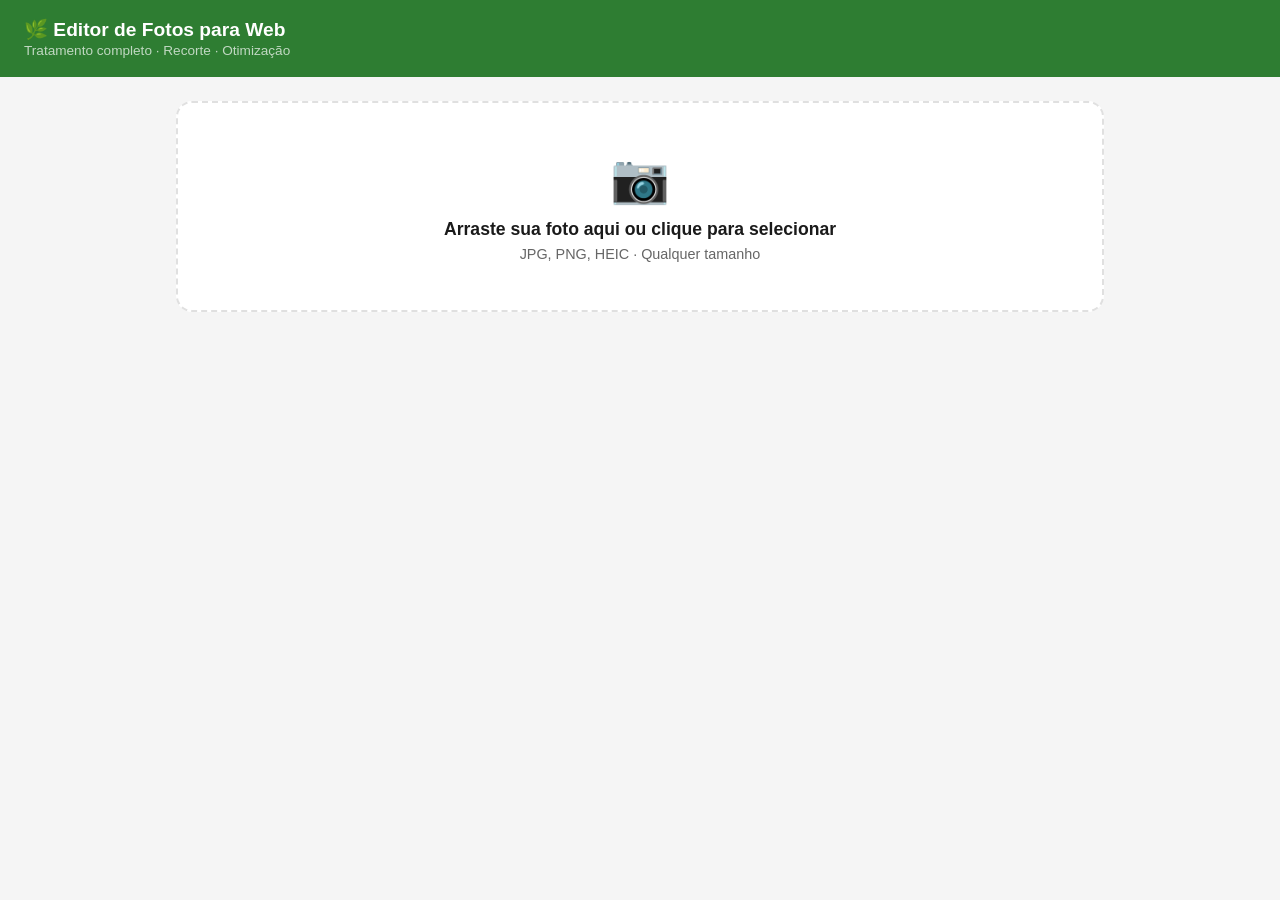
<file: editor-fotos/index.html>
<!DOCTYPE html>
<html lang="pt-BR">
<head>
<meta charset="UTF-8">
<meta name="viewport" content="width=device-width, initial-scale=1.0">
<title>Editor de Fotos — Web</title>
<style>
  *, *::before, *::after { box-sizing: border-box; margin: 0; padding: 0; }
  :root {
    --green: #2E7D32;
    --green-light: #43A047;
    --green-bg: #E8F5E9;
    --lilac: #9B72AA;
    --white: #fff;
    --gray: #F5F5F5;
    --text: #1A1A1A;
    --muted: #666;
    --border: #E0E0E0;
    --shadow: 0 4px 20px rgba(0,0,0,0.10);
  }
  body { font-family: 'Segoe UI', sans-serif; background: var(--gray); color: var(--text); min-height: 100vh; }

  header {
    background: var(--green);
    padding: 18px 24px;
    display: flex; align-items: center; gap: 12px;
  }
  header h1 { color: #fff; font-size: 1.2rem; font-weight: 700; }
  header span { color: rgba(255,255,255,0.7); font-size: 0.85rem; }

  .main { max-width: 960px; margin: 0 auto; padding: 24px 16px; }

  /* UPLOAD */
  .upload-area {
    background: var(--white); border: 2px dashed var(--border);
    border-radius: 16px; padding: 48px 24px; text-align: center;
    cursor: pointer; transition: border-color 0.2s, background 0.2s;
    margin-bottom: 24px;
  }
  .upload-area:hover, .upload-area.drag { border-color: var(--green); background: var(--green-bg); }
  .upload-icon { font-size: 3rem; margin-bottom: 12px; }
  .upload-area h2 { font-size: 1.1rem; color: var(--text); margin-bottom: 6px; }
  .upload-area p { font-size: 0.9rem; color: var(--muted); }
  #file-input { display: none; }

  /* PERGUNTAS */
  .questions {
    background: var(--white); border-radius: 16px; padding: 24px;
    margin-bottom: 24px; display: none;
    box-shadow: var(--shadow);
  }
  .questions h2 { font-size: 1rem; font-weight: 700; margin-bottom: 20px; color: var(--green); }
  .q-group { margin-bottom: 20px; }
  .q-group label { font-size: 0.9rem; font-weight: 600; color: var(--text); display: block; margin-bottom: 10px; }
  .q-options { display: flex; flex-wrap: wrap; gap: 8px; }
  .q-btn {
    padding: 8px 16px; border-radius: 30px; border: 2px solid var(--border);
    background: var(--white); font-size: 0.85rem; cursor: pointer;
    transition: all 0.15s; color: var(--text); font-weight: 500;
  }
  .q-btn:hover { border-color: var(--green); color: var(--green); }
  .q-btn.selected { border-color: var(--green); background: var(--green); color: #fff; }
  .btn-processar {
    width: 100%; padding: 14px; background: var(--green); color: #fff;
    border: none; border-radius: 50px; font-size: 1rem; font-weight: 700;
    cursor: pointer; margin-top: 8px; transition: background 0.2s;
  }
  .btn-processar:hover { background: var(--green-light); }
  .btn-processar:disabled { background: #ccc; cursor: not-allowed; }

  /* EDITOR */
  .editor { display: none; }
  .editor-grid {
    display: grid; grid-template-columns: 1fr 1fr;
    gap: 20px; margin-bottom: 20px;
  }
  .panel {
    background: var(--white); border-radius: 16px; padding: 20px;
    box-shadow: var(--shadow);
  }
  .panel h3 { font-size: 0.85rem; font-weight: 700; color: var(--muted); text-transform: uppercase; letter-spacing: 0.08em; margin-bottom: 16px; }

  canvas { max-width: 100%; border-radius: 10px; display: block; }

  /* SLIDERS */
  .slider-group { margin-bottom: 14px; }
  .slider-group label {
    display: flex; justify-content: space-between;
    font-size: 0.85rem; color: var(--text); margin-bottom: 6px; font-weight: 500;
  }
  .slider-group label span { color: var(--green); font-weight: 700; }
  input[type=range] {
    width: 100%; accent-color: var(--green);
    height: 4px; border-radius: 2px;
  }

  /* CROP */
  .crop-container { position: relative; overflow: hidden; border-radius: 10px; background: #111; }
  .crop-overlay {
    position: absolute; inset: 0;
    background: rgba(0,0,0,0.5);
    pointer-events: none;
  }
  .crop-box {
    position: absolute;
    border: 2px solid #fff;
    box-shadow: 0 0 0 9999px rgba(0,0,0,0.5);
    cursor: move;
  }
  .crop-handle {
    position: absolute; width: 12px; height: 12px;
    background: #fff; border-radius: 50%;
  }
  .crop-handle.tl { top: -6px; left: -6px; cursor: nw-resize; }
  .crop-handle.tr { top: -6px; right: -6px; cursor: ne-resize; }
  .crop-handle.bl { bottom: -6px; left: -6px; cursor: sw-resize; }
  .crop-handle.br { bottom: -6px; right: -6px; cursor: se-resize; }

  /* FORMATO BUTTONS */
  .format-btns { display: flex; gap: 8px; flex-wrap: wrap; margin-bottom: 16px; }
  .format-btn {
    padding: 6px 14px; border-radius: 20px; border: 2px solid var(--border);
    background: var(--white); font-size: 0.8rem; cursor: pointer; font-weight: 600;
    transition: all 0.15s; color: var(--text);
  }
  .format-btn:hover { border-color: var(--green); }
  .format-btn.active { border-color: var(--green); background: var(--green); color: #fff; }

  /* INFO */
  .info-bar {
    background: var(--green-bg); border-radius: 10px; padding: 12px 16px;
    display: flex; gap: 20px; flex-wrap: wrap; margin-bottom: 16px;
    font-size: 0.82rem; color: var(--green);
  }
  .info-bar span { font-weight: 700; }

  /* DOWNLOAD */
  .download-panel {
    background: var(--white); border-radius: 16px; padding: 24px;
    box-shadow: var(--shadow); text-align: center;
  }
  .download-panel h3 { font-size: 1rem; font-weight: 700; margin-bottom: 6px; color: var(--green); }
  .download-panel p { font-size: 0.88rem; color: var(--muted); margin-bottom: 20px; }
  .download-btns { display: flex; gap: 12px; justify-content: center; flex-wrap: wrap; }
  .btn-download {
    padding: 12px 28px; border-radius: 50px; border: none;
    font-size: 0.9rem; font-weight: 700; cursor: pointer; transition: all 0.2s;
  }
  .btn-download.primary { background: var(--green); color: #fff; }
  .btn-download.primary:hover { background: var(--green-light); }
  .btn-download.secondary { background: var(--white); color: var(--green); border: 2px solid var(--green); }
  .btn-download.secondary:hover { background: var(--green-bg); }

  .quality-row { display: flex; align-items: center; gap: 12px; justify-content: center; margin-top: 16px; }
  .quality-row label { font-size: 0.85rem; color: var(--muted); }
  .quality-select {
    padding: 6px 12px; border-radius: 8px; border: 2px solid var(--border);
    font-size: 0.85rem; background: var(--white); color: var(--text);
  }

  .reset-btn {
    background: none; border: none; color: var(--muted); font-size: 0.82rem;
    cursor: pointer; text-decoration: underline; margin-top: 12px;
  }

  @media (max-width: 640px) {
    .editor-grid { grid-template-columns: 1fr; }
    .download-btns { flex-direction: column; }
    .btn-download { width: 100%; }
  }
</style>
</head>
<body>

<header>
  <div>
    <h1>🌿 Editor de Fotos para Web</h1>
    <span>Tratamento completo · Recorte · Otimização</span>
  </div>
</header>

<div class="main">

  <!-- UPLOAD -->
  <div class="upload-area" id="upload-area">
    <div class="upload-icon">📷</div>
    <h2>Arraste sua foto aqui ou clique para selecionar</h2>
    <p>JPG, PNG, HEIC · Qualquer tamanho</p>
    <input type="file" id="file-input" accept="image/*">
  </div>

  <!-- PERGUNTAS -->
  <div class="questions" id="questions">
    <h2>⚡ 3 perguntas rápidas antes de editar</h2>

    <div class="q-group">
      <label>1. Qual o destino desta foto?</label>
      <div class="q-options" id="q1">
        <button class="q-btn" data-q="1" data-v="perfil">Perfil / Depoimento</button>
        <button class="q-btn" data-q="1" data-v="hero">Hero / Banner do site</button>
        <button class="q-btn" data-q="1" data-v="produto">Produto / Orquídea</button>
        <button class="q-btn" data-q="1" data-v="mista">Pessoa + Produto</button>
      </div>
    </div>

    <div class="q-group">
      <label>2. Onde vai aparecer principalmente?</label>
      <div class="q-options" id="q2">
        <button class="q-btn" data-q="2" data-v="celular">Celular</button>
        <button class="q-btn" data-q="2" data-v="desktop">Computador</button>
        <button class="q-btn" data-q="2" data-v="ambos">Ambos</button>
      </div>
    </div>

    <div class="q-group">
      <label>3. Qual o formato de saída?</label>
      <div class="q-options" id="q3">
        <button class="q-btn" data-q="3" data-v="quadrado">Quadrado (perfil/card)</button>
        <button class="q-btn" data-q="3" data-v="retrato">Retrato 3:4 (celular)</button>
        <button class="q-btn" data-q="3" data-v="paisagem">Paisagem 16:9 (hero)</button>
        <button class="q-btn" data-q="3" data-v="livre">Livre (sem recorte)</button>
      </div>
    </div>

    <button class="btn-processar" id="btn-processar" disabled>Processar foto →</button>
  </div>

  <!-- EDITOR -->
  <div class="editor" id="editor">

    <div class="editor-grid">

      <!-- AJUSTES -->
      <div class="panel">
        <h3>🎨 Ajustes de imagem</h3>

        <div class="slider-group">
          <label>Brilho <span id="val-brightness">0</span></label>
          <input type="range" id="brightness" min="-100" max="100" value="0">
        </div>
        <div class="slider-group">
          <label>Contraste <span id="val-contrast">0</span></label>
          <input type="range" id="contrast" min="-100" max="100" value="0">
        </div>
        <div class="slider-group">
          <label>Saturação <span id="val-saturation">0</span></label>
          <input type="range" id="saturation" min="-100" max="100" value="0">
        </div>
        <div class="slider-group">
          <label>Nitidez <span id="val-sharpness">0</span></label>
          <input type="range" id="sharpness" min="0" max="100" value="0">
        </div>
        <div class="slider-group">
          <label>Temperatura <span id="val-warmth">0</span></label>
          <input type="range" id="warmth" min="-100" max="100" value="0">
        </div>

        <button class="reset-btn" id="reset-filters">↺ Resetar ajustes</button>
      </div>

      <!-- PREVIEW -->
      <div class="panel">
        <h3>👁 Preview</h3>
        <div class="info-bar" id="info-bar">
          <div>Original: <span id="orig-size">—</span></div>
          <div>Saída: <span id="out-size">—</span></div>
          <div>Dimensões: <span id="out-dims">—</span></div>
        </div>
        <canvas id="preview-canvas"></canvas>
      </div>

    </div>

    <!-- RECORTE -->
    <div class="panel" style="margin-bottom:20px;">
      <h3>✂️ Recorte e formato</h3>
      <div class="format-btns" id="format-btns">
        <button class="format-btn" data-ratio="1:1">⬜ 1:1 Quadrado</button>
        <button class="format-btn" data-ratio="3:4">📱 3:4 Retrato</button>
        <button class="format-btn" data-ratio="16:9">🖥 16:9 Hero</button>
        <button class="format-btn" data-ratio="4:3">🖼 4:3 Padrão</button>
        <button class="format-btn active" data-ratio="livre">🔓 Livre</button>
      </div>
      <canvas id="crop-canvas" style="max-width:100%; border-radius:10px;"></canvas>
    </div>

    <!-- DOWNLOAD -->
    <div class="download-panel">
      <h3>✅ Foto pronta para web!</h3>
      <p>Otimizada para carregamento rápido em sites e landing pages.</p>

      <div class="quality-row">
        <label>Qualidade:</label>
        <select class="quality-select" id="quality-select">
          <option value="0.95">Alta (95%) — melhor visual</option>
          <option value="0.80" selected>Média (80%) — recomendado web</option>
          <option value="0.65">Leve (65%) — carregamento rápido</option>
          <option value="0.50">Mínima (50%) — site muito rápido</option>
        </select>
      </div>

      <div class="download-btns" style="margin-top:20px;">
        <button class="btn-download primary" id="btn-jpg">⬇ Baixar JPG otimizado</button>
        <button class="btn-download secondary" id="btn-webp">⬇ Baixar WebP (menor)</button>
      </div>
    </div>

  </div>

</div>

<script>
  let originalImage = null;
  let answers = { q1: null, q2: null, q3: null };
  let currentRatio = 'livre';

  // UPLOAD
  const uploadArea = document.getElementById('upload-area');
  const fileInput = document.getElementById('file-input');

  uploadArea.addEventListener('click', () => fileInput.click());
  uploadArea.addEventListener('dragover', e => { e.preventDefault(); uploadArea.classList.add('drag'); });
  uploadArea.addEventListener('dragleave', () => uploadArea.classList.remove('drag'));
  uploadArea.addEventListener('drop', e => {
    e.preventDefault(); uploadArea.classList.remove('drag');
    if (e.dataTransfer.files[0]) loadFile(e.dataTransfer.files[0]);
  });
  fileInput.addEventListener('change', () => { if (fileInput.files[0]) loadFile(fileInput.files[0]); });

  function loadFile(file) {
    const reader = new FileReader();
    reader.onload = e => {
      const img = new Image();
      img.onload = () => {
        originalImage = img;
        document.getElementById('orig-size').textContent = formatBytes(file.size);
        document.getElementById('upload-area').style.display = 'none';
        document.getElementById('questions').style.display = 'block';
      };
      img.src = e.target.result;
    };
    reader.readAsDataURL(file);
  }

  // PERGUNTAS
  document.querySelectorAll('.q-btn').forEach(btn => {
    btn.addEventListener('click', () => {
      const q = btn.dataset.q;
      document.querySelectorAll(`.q-btn[data-q="${q}"]`).forEach(b => b.classList.remove('selected'));
      btn.classList.add('selected');
      answers[`q${q}`] = btn.dataset.v;
      checkReady();
    });
  });

  function checkReady() {
    const ready = answers.q1 && answers.q2 && answers.q3;
    document.getElementById('btn-processar').disabled = !ready;
  }

  document.getElementById('btn-processar').addEventListener('click', () => {
    // Auto-select ratio based on answers
    if (answers.q3 === 'quadrado') setRatio('1:1');
    else if (answers.q3 === 'retrato') setRatio('3:4');
    else if (answers.q3 === 'paisagem') setRatio('16:9');
    else setRatio('livre');

    document.getElementById('questions').style.display = 'none';
    document.getElementById('editor').style.display = 'block';
    applyFilters();
  });

  // SLIDERS
  const sliders = ['brightness', 'contrast', 'saturation', 'sharpness', 'warmth'];
  sliders.forEach(id => {
    document.getElementById(id).addEventListener('input', () => {
      document.getElementById(`val-${id}`).textContent = document.getElementById(id).value;
      applyFilters();
    });
  });

  document.getElementById('reset-filters').addEventListener('click', () => {
    sliders.forEach(id => {
      document.getElementById(id).value = 0;
      document.getElementById(`val-${id}`).textContent = 0;
    });
    applyFilters();
  });

  // APPLY FILTERS
  function applyFilters() {
    if (!originalImage) return;

    const canvas = document.getElementById('preview-canvas');
    const ctx = canvas.getContext('2d');

    // Max width for preview
    const maxW = 600;
    const scale = Math.min(1, maxW / originalImage.width);
    canvas.width = Math.round(originalImage.width * scale);
    canvas.height = Math.round(originalImage.height * scale);

    ctx.drawImage(originalImage, 0, 0, canvas.width, canvas.height);

    const brightness = parseInt(document.getElementById('brightness').value);
    const contrast = parseInt(document.getElementById('contrast').value);
    const saturation = parseInt(document.getElementById('saturation').value);
    const warmth = parseInt(document.getElementById('warmth').value);

    const imageData = ctx.getImageData(0, 0, canvas.width, canvas.height);
    const data = imageData.data;

    for (let i = 0; i < data.length; i += 4) {
      let r = data[i], g = data[i+1], b = data[i+2];

      // Brightness
      r += brightness * 2.55;
      g += brightness * 2.55;
      b += brightness * 2.55;

      // Contrast
      const f = (259 * (contrast + 255)) / (255 * (259 - contrast));
      r = f * (r - 128) + 128;
      g = f * (g - 128) + 128;
      b = f * (b - 128) + 128;

      // Warmth
      r += warmth * 0.8;
      b -= warmth * 0.8;

      // Saturation
      const gray = 0.299 * r + 0.587 * g + 0.114 * b;
      const sat = 1 + saturation / 100;
      r = gray + sat * (r - gray);
      g = gray + sat * (g - gray);
      b = gray + sat * (b - gray);

      data[i]   = Math.min(255, Math.max(0, r));
      data[i+1] = Math.min(255, Math.max(0, g));
      data[i+2] = Math.min(255, Math.max(0, b));
    }

    ctx.putImageData(imageData, 0, 0);

    // Sharpness (unsharp mask simplified)
    const sharpness = parseInt(document.getElementById('sharpness').value);
    if (sharpness > 0) {
      ctx.filter = `contrast(${1 + sharpness * 0.005})`;
      ctx.drawImage(canvas, 0, 0);
      ctx.filter = 'none';
    }

    updateCropCanvas();
    updateOutInfo();
  }

  // CROP
  function setRatio(ratio) {
    currentRatio = ratio;
    document.querySelectorAll('.format-btn').forEach(b => {
      b.classList.toggle('active', b.dataset.ratio === ratio);
    });
    updateCropCanvas();
  }

  document.querySelectorAll('.format-btn').forEach(btn => {
    btn.addEventListener('click', () => setRatio(btn.dataset.ratio));
  });

  function updateCropCanvas() {
    if (!originalImage) return;

    const src = document.getElementById('preview-canvas');
    const canvas = document.getElementById('crop-canvas');
    const ctx = canvas.getContext('2d');

    const sw = src.width, sh = src.height;

    let cropW = sw, cropH = sh;

    if (currentRatio === '1:1') {
      const s = Math.min(sw, sh);
      cropW = s; cropH = s;
    } else if (currentRatio === '3:4') {
      if (sw / sh > 3/4) { cropH = sh; cropW = sh * 3/4; }
      else { cropW = sw; cropH = sw * 4/3; }
      cropH = Math.min(cropH, sh); cropW = Math.min(cropW, sw);
    } else if (currentRatio === '16:9') {
      if (sw / sh > 16/9) { cropH = sh; cropW = sh * 16/9; }
      else { cropW = sw; cropH = sw * 9/16; }
      cropH = Math.min(cropH, sh); cropW = Math.min(cropW, sw);
    } else if (currentRatio === '4:3') {
      if (sw / sh > 4/3) { cropH = sh; cropW = sh * 4/3; }
      else { cropW = sw; cropH = sw * 3/4; }
      cropH = Math.min(cropH, sh); cropW = Math.min(cropW, sw);
    }

    const ox = (sw - cropW) / 2;
    const oy = (sh - cropH) / 2;

    canvas.width = Math.round(cropW);
    canvas.height = Math.round(cropH);
    ctx.drawImage(src, ox, oy, cropW, cropH, 0, 0, cropW, cropH);

    updateOutInfo();
  }

  function updateOutInfo() {
    const canvas = document.getElementById('crop-canvas');
    const quality = parseFloat(document.getElementById('quality-select').value);
    canvas.toBlob(blob => {
      if (blob) document.getElementById('out-size').textContent = formatBytes(blob.size);
    }, 'image/jpeg', quality);
    document.getElementById('out-dims').textContent = `${canvas.width}×${canvas.height}px`;
  }

  document.getElementById('quality-select').addEventListener('change', updateOutInfo);

  // DOWNLOAD
  document.getElementById('btn-jpg').addEventListener('click', () => download('jpeg'));
  document.getElementById('btn-webp').addEventListener('click', () => download('webp'));

  function download(format) {
    const canvas = document.getElementById('crop-canvas');
    const quality = parseFloat(document.getElementById('quality-select').value);
    const mime = format === 'webp' ? 'image/webp' : 'image/jpeg';
    const ext = format === 'webp' ? 'webp' : 'jpg';
    canvas.toBlob(blob => {
      const url = URL.createObjectURL(blob);
      const a = document.createElement('a');
      a.href = url;
      a.download = `foto-web-otimizada.${ext}`;
      a.click();
      URL.revokeObjectURL(url);
    }, mime, quality);
  }

  function formatBytes(bytes) {
    if (bytes < 1024) return bytes + ' B';
    if (bytes < 1024 * 1024) return (bytes / 1024).toFixed(1) + ' KB';
    return (bytes / (1024 * 1024)).toFixed(2) + ' MB';
  }
</script>
</body>
</html>
</file>
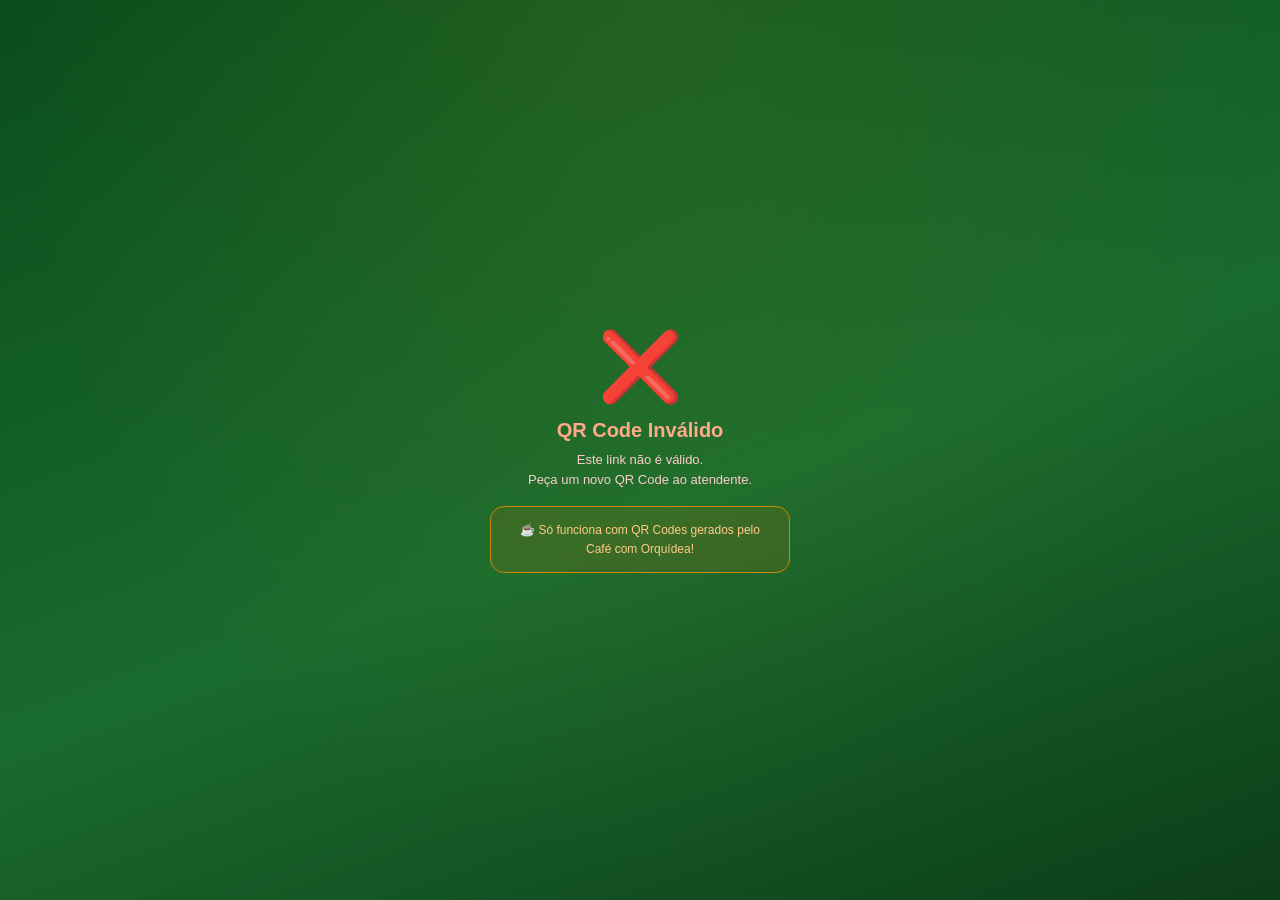
<file: quiz.html>
<!DOCTYPE html>
<html lang="pt-BR">
<head>
  <meta http-equiv="Cache-Control" content="no-cache, no-store, must-revalidate">
  <meta http-equiv="Pragma" content="no-cache">
  <meta http-equiv="Expires" content="0">
  
<meta charset="UTF-8">
<meta name="viewport" content="width=device-width, initial-scale=1.0, maximum-scale=1.0, user-scalable=no">
<title>Quiz da Copa — Café com Orquídea</title>
<style>
*{margin:0;padding:0;box-sizing:border-box;-webkit-tap-highlight-color:transparent;}
html,body{width:100%;height:100%;overflow:hidden;background:#0d3d18;font-family:'Segoe UI',Arial,sans-serif;}
.bg{position:fixed;inset:0;z-index:0;background:linear-gradient(160deg,#0a4d1c 0%,#1a6b2e 55%,#0d3d18 100%);}
.bg::after{content:'';position:fixed;inset:0;background:radial-gradient(ellipse at 50% 0%,rgba(255,215,0,0.08),transparent 70%);}
.tela{position:fixed;inset:0;display:flex;flex-direction:column;align-items:center;justify-content:center;padding:14px;z-index:10;transition:opacity 0.3s,transform 0.3s;}
.tela.oculta{opacity:0;pointer-events:none;transform:scale(0.97);}
@keyframes float{0%,100%{transform:translateY(0)}50%{transform:translateY(-8px)}}
@keyframes shake{0%,100%{transform:rotate(-5deg)}50%{transform:rotate(5deg)}}
@keyframes pisca{0%,100%{opacity:1}50%{opacity:0.3}}

.err-emoji{font-size:68px;display:block;margin-bottom:12px;}
.err-titulo{font-size:20px;font-weight:900;margin-bottom:8px;text-align:center;}
.err-sub{font-size:13px;line-height:1.55;text-align:center;max-width:290px;margin-bottom:16px;}
.err-box{border-radius:14px;padding:14px 18px;max-width:300px;font-size:12px;line-height:1.55;text-align:center;}
.blq .err-emoji{animation:shake 0.6s ease infinite;}
.blq .err-titulo{color:#f88;}.blq .err-sub{color:#fcc;}
.blq .err-box{background:rgba(200,0,0,0.15);border:1.5px solid #c00;color:#faa;}
.exp .err-titulo{color:#ff8;}.exp .err-sub{color:#ffc;}
.exp .err-box{background:rgba(200,180,0,0.15);border:1.5px solid #cc0;color:#ff8;}
.inv .err-titulo{color:#fa8;}.inv .err-sub{color:#fcc;}
.inv .err-box{background:rgba(200,100,0,0.15);border:1.5px solid #c80;color:#fc8;}

#telaIntro{gap:8px;text-align:center;}
.logo-cafe{font-size:10px;color:#FFD700;letter-spacing:3px;font-weight:700;}
.mascote-intro{font-size:66px;display:block;animation:float 3s ease-in-out infinite;}
.titulo-intro{font-size:20px;font-weight:900;color:#fff;line-height:1.2;}
.sub-intro{font-size:12px;color:#afd;}
.regras-box{background:rgba(0,0,0,0.3);border:1px solid rgba(255,215,0,0.25);border-radius:16px;padding:11px 15px;text-align:left;width:100%;max-width:340px;}
.regra{font-size:12px;color:#dfd;line-height:1.5;margin-bottom:3px;display:flex;gap:8px;}
.regra:last-child{margin-bottom:0;}
.badge-comanda{background:rgba(255,215,0,0.15);border:1px solid rgba(255,215,0,0.4);border-radius:10px;padding:6px 14px;font-size:11px;color:#FFD700;font-weight:700;}
.btn-comecar{width:100%;max-width:340px;padding:14px;border-radius:14px;border:none;background:#FFD700;color:#1a4d00;font-size:16px;font-weight:900;cursor:pointer;box-shadow:0 4px 0 #b09000;transition:transform 0.1s,box-shadow 0.1s;}
.btn-comecar:active{transform:translateY(3px);box-shadow:0 1px 0 #b09000;}

#telaQuiz{gap:0;justify-content:flex-start;padding:10px 12px;overflow-y:auto;}
.quiz-header{width:100%;display:flex;align-items:center;justify-content:space-between;margin-bottom:6px;}
.quiz-logo{font-size:10px;color:#FFD700;letter-spacing:2px;font-weight:700;}
.quiz-score{font-size:12px;color:#9f9;font-weight:700;}
.crono-wrap{width:100%;margin-bottom:7px;display:flex;align-items:center;gap:10px;}
.crono-bar-bg{flex:1;height:10px;background:rgba(0,0,0,0.35);border-radius:10px;overflow:hidden;border:1px solid rgba(255,255,255,0.1);}
.crono-bar{height:100%;width:100%;border-radius:10px;transition:width 0.1s linear,background 0.3s;}
.crono-num{font-size:18px;font-weight:900;color:#FFD700;min-width:26px;text-align:right;line-height:1;}
.crono-num.urgente{color:#f55;animation:pisca 0.4s infinite;}
.prog-wrap{width:100%;margin-bottom:7px;}
.prog-labels{display:flex;justify-content:space-between;font-size:10px;color:#9fd;margin-bottom:3px;}
.prog-bar{height:6px;background:rgba(0,0,0,0.3);border-radius:10px;overflow:hidden;border:1px solid rgba(255,215,0,0.15);}
.prog-fill{height:100%;background:linear-gradient(90deg,#009c3b,#FFD700);border-radius:10px;transition:width 0.5s ease;}
.card-q{width:100%;background:#fff;border-radius:16px;padding:9px 12px 8px;margin-bottom:6px;border-top:4px solid #FFD700;box-shadow:0 4px 20px rgba(0,0,0,0.3);}
.card-badge{font-size:10px;font-weight:700;letter-spacing:1px;margin-bottom:5px;display:flex;align-items:center;gap:6px;}
.b-facil{background:#e6f9ee;color:#1a7a3a;padding:2px 8px;border-radius:20px;}
.b-medio{background:#fff3e0;color:#e65100;padding:2px 8px;border-radius:20px;}
.b-dificil{background:#fce4ec;color:#c62828;padding:2px 8px;border-radius:20px;}
.card-txt{font-size:14px;font-weight:800;color:#1a4d00;line-height:1.35;}
.alts{width:100%;display:flex;flex-direction:column;gap:4px;margin-bottom:4px;}
.alt{width:100%;padding:8px 11px;border-radius:10px;border:2px solid rgba(255,215,0,0.3);background:rgba(255,255,255,0.08);color:#fff;font-size:12px;font-weight:600;text-align:left;cursor:pointer;transition:all 0.15s;display:flex;align-items:center;gap:8px;}
.alt:active{transform:scale(0.98);}
.alt.certa{background:rgba(0,200,80,0.25);border-color:#0c0;color:#9f9;pointer-events:none;}
.alt.errada{background:rgba(220,50,50,0.22);border-color:#c00;color:#faa;pointer-events:none;}
.alt.timeout{background:rgba(255,165,0,0.2);border-color:#fa0;color:#fc8;pointer-events:none;}
.alt.disabled{opacity:0.45;pointer-events:none;}
.alt-letra{width:22px;height:22px;border-radius:50%;background:rgba(255,215,0,0.2);color:#FFD700;font-size:11px;font-weight:900;display:flex;align-items:center;justify-content:center;flex-shrink:0;}
.alt.certa .alt-letra{background:#0c0;color:#fff;}
.alt.errada .alt-letra{background:#c00;color:#fff;}
.alt.timeout .alt-letra{background:#fa0;color:#fff;}
.feedback-q{width:100%;border-radius:11px;padding:6px 10px;font-size:11px;font-weight:600;line-height:1.3;display:none;margin-bottom:4px;max-height:60px;overflow:hidden;}
.feedback-q.acerto{background:rgba(0,200,80,0.15);border:1.5px solid #0c0;color:#9f9;display:block;}
.feedback-q.erro{background:rgba(220,50,50,0.15);border:1.5px solid #c00;color:#faa;display:block;}
.feedback-q.timeout{background:rgba(255,165,0,0.15);border:1.5px solid #fa0;color:#fc8;display:block;}
.btn-prox{width:100%;padding:12px;border-radius:13px;border:none;background:#FFD700;color:#1a4d00;font-size:15px;font-weight:900;cursor:pointer;box-shadow:0 4px 0 #b09000;display:none;transition:transform 0.1s,box-shadow 0.1s;position:sticky;bottom:0;z-index:5;margin-top:4px;}
.btn-prox:active{transform:translateY(3px);box-shadow:0 1px 0 #b09000;}

/* CADASTRO */
#telaCadastro{gap:10px;text-align:center;justify-content:flex-start;padding:16px 14px;overflow-y:auto;}
.cad-logo{font-size:10px;color:#FFD700;letter-spacing:3px;font-weight:700;}
.cad-titulo{font-size:18px;font-weight:900;color:#fff;}
.cad-sub{font-size:12px;color:#afd;margin-bottom:4px;}
.cad-form{width:100%;max-width:340px;display:flex;flex-direction:column;gap:10px;}
.cad-field{display:flex;flex-direction:column;gap:4px;text-align:left;}
.cad-label{font-size:11px;color:#FFD700;font-weight:700;letter-spacing:1px;}
.cad-input{padding:11px 14px;border-radius:12px;border:2px solid rgba(255,215,0,0.3);background:rgba(255,255,255,0.08);color:#fff;font-size:15px;outline:none;width:100%;}
.cad-input:focus{border-color:#FFD700;}
.cad-input::placeholder{color:rgba(255,255,255,0.35);}
.btn-jogar{width:100%;padding:14px;border-radius:14px;border:none;background:#FFD700;color:#1a4d00;font-size:16px;font-weight:900;cursor:pointer;box-shadow:0 4px 0 #b09000;transition:transform 0.1s,box-shadow 0.1s;margin-top:4px;}
.btn-jogar:active{transform:translateY(3px);box-shadow:0 1px 0 #b09000;}
.cad-lgpd{font-size:10px;color:rgba(255,255,255,0.4);line-height:1.5;max-width:340px;}

/* CADASTRO */
#telaCadastro{gap:6px;justify-content:flex-start;overflow-y:auto;padding:10px 14px;}
#telaConfirm{gap:8px;justify-content:flex-start;overflow-y:auto;padding:12px 14px;}
.cad-logo{font-size:10px;color:#FFD700;letter-spacing:3px;font-weight:700;text-align:center;width:100%;}
.cad-titulo{font-size:17px;font-weight:900;color:#fff;text-align:center;width:100%;}
.cad-sub{font-size:12px;color:#afd;text-align:center;width:100%;}
.cad-form{width:100%;max-width:340px;display:flex;flex-direction:column;gap:7px;}
.cad-field{display:flex;flex-direction:column;gap:3px;}
.cad-label{font-size:10px;color:#FFD700;font-weight:700;letter-spacing:1px;}
.cad-input{padding:10px 13px;border-radius:12px;border:2px solid rgba(255,215,0,0.3);background:rgba(255,255,255,0.08);color:#fff;font-size:14px;outline:none;width:100%;}
.cad-input:focus{border-color:#FFD700;}
.cad-input.erro{border-color:#f55;}
.cad-input::placeholder{color:rgba(255,255,255,0.35);}
.cad-select{padding:10px 13px;border-radius:12px;border:2px solid rgba(255,215,0,0.3);background:#1a4d00;color:#fff;font-size:14px;outline:none;width:100%;appearance:none;}
.cad-select:focus{border-color:#FFD700;}
.cad-erro{font-size:10px;color:#f77;display:none;margin-top:1px;}
.cad-erro.show{display:block;}
.btn-jogar{width:100%;padding:13px;border-radius:14px;border:none;background:#FFD700;color:#1a4d00;font-size:15px;font-weight:900;cursor:pointer;box-shadow:0 4px 0 #b09000;transition:transform 0.1s,box-shadow 0.1s;}
.btn-jogar:active{transform:translateY(3px);box-shadow:0 1px 0 #b09000;}
.btn-jogar-verde{width:100%;padding:13px;border-radius:14px;border:none;background:#009c3b;color:#fff;font-size:15px;font-weight:900;cursor:pointer;box-shadow:0 4px 0 #006b28;transition:transform 0.1s,box-shadow 0.1s;}
.btn-jogar-verde:active{transform:translateY(3px);box-shadow:0 1px 0 #006b28;}
.btn-editar{width:100%;padding:11px;border-radius:14px;border:2px solid rgba(255,215,0,0.4);background:transparent;color:#FFD700;font-size:14px;font-weight:700;cursor:pointer;}
.cad-lgpd{font-size:10px;color:rgba(255,255,255,0.35);line-height:1.5;text-align:center;width:100%;}
.confirm-box{width:100%;max-width:340px;background:rgba(0,0,0,0.3);border:1px solid rgba(255,215,0,0.3);border-radius:16px;padding:14px 16px;}
.confirm-row{display:flex;justify-content:space-between;align-items:center;padding:6px 0;border-bottom:1px solid rgba(255,255,255,0.06);font-size:13px;}
.confirm-row:last-child{border-bottom:none;}
.confirm-label{color:#FFD700;font-size:10px;font-weight:700;letter-spacing:1px;}
.confirm-val{color:#fff;font-weight:600;text-align:right;max-width:200px;word-break:break-all;}

/* RESULTADO */
#telaResultado{overflow-y:auto;justify-content:flex-start;padding:16px 14px 30px;}

/* SEM PRÊMIO */
.res-sem{width:100%;max-width:360px;background:rgba(10,50,20,0.95);border:2px solid rgba(255,215,0,0.3);border-radius:24px;overflow:hidden;box-shadow:0 8px 40px rgba(0,0,0,0.5);}
.res-sem-topo{background:linear-gradient(135deg,#1a5c2a,#0d3d18);padding:24px 20px 18px;text-align:center;}
.res-sem-emoji{font-size:52px;display:block;margin-bottom:8px;}
.res-sem-titulo{font-size:20px;font-weight:900;color:#FFD700;margin-bottom:4px;}
.res-sem-sub{font-size:12px;color:#9fd;line-height:1.4;}
.res-sem-body{padding:20px 22px;text-align:center;}
.res-sem-score{display:inline-flex;align-items:center;gap:8px;background:rgba(255,215,0,0.1);border:1px solid rgba(255,215,0,0.3);border-radius:12px;padding:8px 20px;margin-bottom:16px;}
.res-sem-n{font-size:30px;font-weight:900;color:#FFD700;}
.res-sem-l{font-size:11px;color:#9fd;font-weight:700;line-height:1.3;}
.res-sem-txt{font-size:13px;color:#cfc;line-height:1.7;margin-bottom:18px;}
.res-sem-volte{background:rgba(255,215,0,0.08);border:1px solid rgba(255,215,0,0.2);border-radius:14px;padding:14px 16px;font-size:13px;color:#FFD700;font-weight:700;line-height:1.5;margin-bottom:16px;}
.res-sem-rodape{font-size:11px;color:rgba(255,255,255,0.4);line-height:1.5;border-top:1px solid rgba(255,255,255,0.08);padding-top:14px;}
.res-sem-icons{font-size:24px;margin-top:8px;letter-spacing:4px;}

/* COM PRÊMIO */
.res-premio-wrap{width:100%;max-width:360px;}
.res-cafe-logo{font-size:10px;color:#FFD700;letter-spacing:3px;font-weight:700;text-align:center;margin-bottom:10px;}
.res-box{border-radius:22px;overflow:hidden;box-shadow:0 8px 40px rgba(0,0,0,0.5);border:2px solid #FFD700;}
.res-topo{padding:22px 20px 16px;text-align:center;position:relative;}
.res-topo.espresso{background:linear-gradient(135deg,#4a2800,#7b4a1e);}
.res-topo.moka{background:linear-gradient(135deg,#006b28,#009c3b);}
.res-topo-deco{position:absolute;inset:0;background:radial-gradient(ellipse at 50% 0%,rgba(255,215,0,0.2),transparent 70%);}
.res-trofeus{font-size:24px;letter-spacing:4px;margin-bottom:5px;position:relative;z-index:1;}
.res-titulo{font-size:24px;font-weight:900;color:#FFD700;margin-bottom:3px;position:relative;z-index:1;text-shadow:0 2px 8px rgba(0,0,0,0.5);}
.res-subtitulo{font-size:12px;color:#ffe;position:relative;z-index:1;font-weight:600;line-height:1.4;}
.res-corpo{background:#fff;padding:18px 20px 20px;text-align:center;}
.res-cafe-nome-box{font-size:10px;color:#888;letter-spacing:2px;font-weight:700;margin-bottom:10px;}
.res-icone-premio{font-size:54px;margin-bottom:8px;display:block;animation:float 2s ease-in-out infinite;}
.res-voce-ganhou{font-size:13px;color:#555;margin-bottom:4px;font-weight:600;}
.res-nome-premio{font-size:18px;font-weight:900;color:#1a4d00;margin-bottom:4px;line-height:1.2;}
.res-unidade{font-size:12px;color:#777;margin-bottom:14px;font-style:italic;}
.res-instrucao{background:#f0fff4;border:2px dashed #009c3b;border-radius:12px;padding:11px 14px;font-size:13px;color:#1a7a3a;font-weight:700;margin-bottom:14px;line-height:1.4;}
.res-datetime{display:flex;justify-content:center;gap:10px;margin-bottom:14px;}
.res-dt-box{background:#f5f5f5;border-radius:10px;padding:7px 14px;text-align:center;}
.res-dt-n{font-size:15px;font-weight:900;color:#1a4d00;}
.res-dt-l{font-size:9px;color:#888;font-weight:700;letter-spacing:1px;margin-top:1px;}
.res-pts{display:flex;justify-content:center;gap:8px;margin-bottom:12px;}
.res-pt{background:#f0f0f0;border-radius:10px;padding:7px 12px;text-align:center;}
.res-pt-n{font-size:17px;font-weight:900;color:#1a4d00;}
.res-pt-l{font-size:9px;color:#888;font-weight:700;letter-spacing:1px;}
.res-rodape{font-size:10px;color:#999;line-height:1.6;border-top:1px solid #eee;padding-top:10px;}
</style>
</head>
<body>
<div class="bg"></div>

<div class="tela oculta blq" id="telaBloqueado">
  <span class="err-emoji">🚫</span>
  <div class="err-titulo">Acesso Bloqueado</div>
  <div class="err-sub">Esse QR Code já foi utilizado.<br>Peça um novo ao atendente.</div>
  <div class="err-box">☕ Cada QR Code é válido para <strong>uma única partida</strong>.<br><br>Consuma no Café com Orquídea e ganhe um novo código!</div>
</div>

<div class="tela oculta exp" id="telaExpirado">
  <span class="err-emoji" style="animation:float 2s ease-in-out infinite">⏰</span>
  <div class="err-titulo">QR Code Expirado</div>
  <div class="err-sub">Este código expirou (válido por 90 min).<br>Peça um novo QR Code ao atendente!</div>
  <div class="err-box" style="background:rgba(200,180,0,0.15);border:1.5px solid #cc0;color:#ff8;">⏱️ O atendente gera um novo código em segundos!</div>
</div>

<div class="tela oculta inv" id="telaInvalido">
  <span class="err-emoji" style="animation:float 2s ease-in-out infinite">❌</span>
  <div class="err-titulo">QR Code Inválido</div>
  <div class="err-sub">Este link não é válido.<br>Peça um novo QR Code ao atendente.</div>
  <div class="err-box">☕ Só funciona com QR Codes gerados pelo Café com Orquídea!</div>
</div>

<div class="tela oculta" id="telaIntro">
  <div class="logo-cafe">☕ CAFÉ COM ORQUÍDEA</div>
  <span class="mascote-intro">☕🌸</span>
  <div class="titulo-intro">🏆 Quiz da Copa 2026</div>
  <div class="sub-intro">Teste seu conhecimento e ganhe prêmios!</div>
  <div class="regras-box">
    <div class="regra"><span>⚽</span><span><strong>5 perguntas</strong> — 15 segundos cada!</span></div>
    <div class="regra"><span>⏱️</span><span>Tempo esgotado = resposta errada</span></div>
    <div class="regra"><span>☕</span><span>3 ou 4 acertos = <strong style="color:#FFD700">1 Café Espresso!</strong></span></div>
    <div class="regra"><span>🏆</span><span>5 acertos = <strong style="color:#FFD700">1 Moka Especial da Copa!</strong></span></div>
  </div>
  <div class="badge-comanda" id="badgeComanda">🎫 Comanda válida</div>
  <button class="btn-comecar" onclick="comecar()">⚽ COMEÇAR O QUIZ!</button>
</div>

<div class="tela oculta" id="telaCadastro">
  <div class="cad-logo">☕ CAFÉ COM ORQUÍDEA</div>
  <span style="font-size:40px;display:block;text-align:center;animation:float 3s ease-in-out infinite;margin:2px 0">☕🌸</span>
  <div class="cad-titulo">🏆 Quiz da Copa 2026</div>
  <div class="cad-sub">Preencha seus dados para jogar!</div>
  <div class="cad-form">
    <div class="cad-field">
      <label class="cad-label">NOME COMPLETO *</label>
      <input class="cad-input" id="cadNome" type="text" placeholder="Seu nome completo" autocomplete="name">
      <span class="cad-erro" id="erroNome">Digite seu nome completo (mín. 3 letras)</span>
    </div>
    <div class="cad-field">
      <label class="cad-label">EMAIL *</label>
      <input class="cad-input" id="cadEmail" type="email" placeholder="seu@email.com" inputmode="email">
      <span class="cad-erro" id="erroEmail">Digite um email válido (ex: nome@email.com)</span>
    </div>
    <div class="cad-field">
      <label class="cad-label">CELULAR *</label>
      <input class="cad-input" id="cadCelular" type="tel" placeholder="(11) 99999-9999" inputmode="tel" oninput="mascaraCelular(this)">
      <span class="cad-erro" id="erroCelular">Digite um celular válido com DDD (ex: 11 99999-9999)</span>
    </div>
    <div class="cad-field">
      <label class="cad-label">IDADE *</label>
      <input class="cad-input" id="cadIdade" type="number" placeholder="Sua idade" min="1" max="120" inputmode="numeric">
      <span class="cad-erro" id="erroIdade">Digite uma idade válida (entre 1 e 120)</span>
    </div>
    <div class="cad-field">
      <label class="cad-label">GÊNERO *</label>
      <select class="cad-select" id="cadGenero">
        <option value="">Selecione...</option>
        <option value="Masculino">Masculino</option>
        <option value="Feminino">Feminino</option>
        <option value="Prefiro não informar">Prefiro não informar</option>
      </select>
      <span class="cad-erro" id="erroGenero">Selecione seu gênero</span>
    </div>
    <div class="cad-field">
      <label class="cad-label">CIDADE *</label>
      <input class="cad-input" id="cadCidade" type="text" placeholder="Sua cidade">
      <span class="cad-erro" id="erroCidade">Digite sua cidade</span>
    </div>
    <div class="cad-field">
      <label class="cad-label">ESTADO *</label>
      <select class="cad-select" id="cadEstado">
        <option value="">Selecione o estado...</option>
        <option>AC</option><option>AL</option><option>AM</option><option>AP</option>
        <option>BA</option><option>CE</option><option>DF</option><option>ES</option>
        <option>GO</option><option>MA</option><option>MG</option><option>MS</option>
        <option>MT</option><option>PA</option><option>PB</option><option>PE</option>
        <option>PI</option><option>PR</option><option>RJ</option><option>RN</option>
        <option>RO</option><option>RR</option><option>RS</option><option>SC</option>
        <option>SE</option><option>SP</option><option>TO</option>
      </select>
      <span class="cad-erro" id="erroEstado">Selecione seu estado</span>
    </div>
    <button class="btn-jogar" onclick="validarCadastro()">➡️ CONTINUAR</button>
  </div>
  <div class="cad-lgpd">🔒 Seus dados são usados apenas pelo Café com Orquídea.</div>
</div>

<!-- CONFIRMAÇÃO -->
<div class="tela oculta" id="telaConfirm">
  <div class="cad-logo">☕ CAFÉ COM ORQUÍDEA</div>
  <div class="cad-titulo" style="margin-bottom:4px">✅ Confirme seus dados</div>
  <div class="cad-sub">Verifique se tudo está correto antes de jogar</div>
  <div class="confirm-box">
    <div class="confirm-row"><span class="confirm-label">NOME</span><span class="confirm-val" id="confNome">—</span></div>
    <div class="confirm-row"><span class="confirm-label">EMAIL</span><span class="confirm-val" id="confEmail">—</span></div>
    <div class="confirm-row"><span class="confirm-label">CELULAR</span><span class="confirm-val" id="confCelular">—</span></div>
    <div class="confirm-row"><span class="confirm-label">IDADE</span><span class="confirm-val" id="confIdade">—</span></div>
    <div class="confirm-row"><span class="confirm-label">GÊNERO</span><span class="confirm-val" id="confGenero">—</span></div>
    <div class="confirm-row"><span class="confirm-label">CIDADE / ESTADO</span><span class="confirm-val" id="confCidade">—</span></div>
  </div>
  <div style="width:100%;max-width:340px;display:flex;flex-direction:column;gap:8px;margin-top:4px">
    <button class="btn-jogar-verde" onclick="iniciarQuiz()">⚽ DADOS CORRETOS — JOGAR!</button>
    <button class="btn-editar" onclick="ir('telaCadastro')">✏️ Editar meus dados</button>
  </div>
  <div class="cad-lgpd">🔒 Seus dados são usados apenas pelo Café com Orquídea.</div>
</div>

<div class="tela oculta" id="telaQuiz">
  <div class="quiz-header">
    <div class="quiz-logo">☕ CAFÉ COM ORQUÍDEA</div>
    <div class="quiz-score">⭐ <span id="scoreAtual">0</span>/5</div>
  </div>
  <div class="crono-wrap">
    <div class="crono-bar-bg"><div class="crono-bar" id="cronoBar" style="background:#009c3b;width:100%"></div></div>
    <div class="crono-num" id="cronoNum">15</div>
  </div>
  <div class="prog-wrap">
    <div class="prog-labels"><span id="lblProg">Pergunta 1 de 5</span><span id="lblDif"></span></div>
    <div class="prog-bar"><div class="prog-fill" id="progFill" style="width:0%"></div></div>
  </div>
  <div class="card-q">
    <div class="card-badge"><span>⚽</span><span id="badgeDif" class="b-facil">FÁCIL</span></div>
    <div class="card-txt" id="txtPergunta">—</div>
  </div>
  <div class="alts" id="altsWrap"></div>
  <div class="feedback-q" id="feedbackQ"></div>
  <button class="btn-prox" id="btnProx" onclick="proxima()">➡️ PRÓXIMA</button>
</div>

<div class="tela oculta" id="telaResultado"></div>

<script>
const SALT='CafeOrquidea2026';
const TEMPO=15;
const MAX_HIST=50; // máximo de IDs guardados por aparelho

const BANCO=[
// ======= FÁCEIS — COPAS PASSADAS =======
{txt:"Quantas vezes o Brasil foi campeão mundial?",alts:["3","4","5","6","7"],certa:2,dif:"facil",exp:"O Brasil é pentacampeão: 1958, 1962, 1970, 1994 e 2002."},
{txt:"Quem foi campeão da Copa de 2022 no Catar?",alts:["Brasil","França","Alemanha","Argentina","Croácia"],certa:3,dif:"facil",exp:"A Argentina venceu a França nos pênaltis e foi campeã em 2022."},
{txt:"Em qual país foi a Copa de 2022?",alts:["Rússia","Brasil","Catar","Japão","África do Sul"],certa:2,dif:"facil",exp:"A Copa de 2022 foi no Catar, pela primeira vez no Oriente Médio."},
{txt:"Quem é o maior artilheiro da história das Copas?",alts:["Pelé","Ronaldo","Miroslav Klose","Gerd Müller","Messi"],certa:2,dif:"facil",exp:"Miroslav Klose marcou 16 gols em Copas do Mundo."},
{txt:"Em que ano o Brasil ganhou sua primeira Copa?",alts:["1950","1954","1958","1962","1966"],certa:2,dif:"facil",exp:"O Brasil ganhou o primeiro título em 1958 na Suécia com Pelé e Garrincha."},
{txt:"Qual seleção venceu a Copa de 2018 na Rússia?",alts:["Alemanha","Argentina","França","Croácia","Bélgica"],certa:2,dif:"facil",exp:"A França venceu a Croácia por 4×2 na final e foi bicampeã em 2018."},
{txt:"Em qual Copa o Brasil perdeu de 7×1 para a Alemanha?",alts:["2010","2018","2006","2014","2022"],certa:3,dif:"facil",exp:"O histórico 7×1 foi na semifinal da Copa de 2014 no Brasil."},
{txt:"Qual seleção é a maior campeã da Copa do Mundo?",alts:["Alemanha","Itália","Argentina","Brasil","França"],certa:3,dif:"facil",exp:"O Brasil é pentacampeão com 5 títulos mundiais."},
{txt:"Qual foi o primeiro país a sediar a Copa do Mundo?",alts:["Brasil","França","Argentina","Uruguai","Chile"],certa:3,dif:"facil",exp:"O Uruguai sediou e venceu a primeira Copa em 1930."},
{txt:"Quem tem mais títulos de Copa do Mundo?",alts:["Messi","Pelé","Ronaldo","Zidane","Müller"],certa:1,dif:"facil",exp:"Pelé é o único com 3 títulos mundiais: 1958, 1962 e 1970."},
{txt:"Em qual Copa Ronaldo Fenômeno foi artilheiro com 8 gols?",alts:["França 1998","Japão/Coreia 2002","Alemanha 2006","África do Sul 2010","Brasil 2014"],certa:1,dif:"facil",exp:"Ronaldo marcou 8 gols em 2002 e foi campeão."},
{txt:"Onde foi a Copa de 2014?",alts:["Argentina","México","Brasil","Alemanha","França"],certa:2,dif:"facil",exp:"A Copa de 2014 foi no Brasil com 12 cidades-sede."},
{txt:"Quem foi o artilheiro da Copa de 2022?",alts:["Messi","Neymar","Mbappé","Benzema","Lewandowski"],certa:2,dif:"facil",exp:"Kylian Mbappé foi artilheiro da Copa de 2022 com 8 gols."},
{txt:"Quantas Copas a Alemanha já venceu?",alts:["2","3","4","5","6"],certa:2,dif:"facil",exp:"A Alemanha venceu 4 Copas: 1954, 1974, 1990 e 2014."},
{txt:"Quantas Copas a Itália já venceu?",alts:["2","3","4","5","6"],certa:2,dif:"facil",exp:"A Itália tem 4 títulos: 1934, 1938, 1982 e 2006."},
{txt:"Quem ficou famoso pela 'mão de Deus' em 1986?",alts:["Pelé","Ronaldo","Maradona","Zidane","Cruyff"],certa:2,dif:"facil",exp:"Diego Maradona marcou o polêmico gol com a mão contra a Inglaterra em 1986."},
{txt:"Em qual país foi a Copa de 2010?",alts:["Brasil","Argentina","África do Sul","Japão","Alemanha"],certa:2,dif:"facil",exp:"A Copa de 2010 foi na África do Sul, a primeira no continente africano."},
{txt:"Quem venceu a Copa de 2010?",alts:["Brasil","Argentina","Espanha","Alemanha","Holanda"],certa:2,dif:"facil",exp:"A Espanha venceu a Holanda por 1×0 na prorrogação em 2010."},
{txt:"Quem marcou o gol da final da Copa de 2010?",alts:["Xavi","Iniesta","Villa","Torres","Casillas"],certa:1,dif:"facil",exp:"Andrés Iniesta marcou na prorrogação e deu o título à Espanha."},
{txt:"Qual foi a primeira Copa realizada na Ásia?",alts:["China 1994","Japão/Coreia 2002","Coreia 2006","Catar 2022","India 2018"],certa:1,dif:"facil",exp:"A Copa de 2002 foi a primeira na Ásia, co-sediada por Japão e Coreia do Sul."},
{txt:"Quantas seleções participam da Copa 2026?",alts:["32","36","40","48","52"],certa:3,dif:"facil",exp:"A Copa 2026 terá 48 seleções, a maior da história."},
{txt:"Em quantos países será a Copa 2026?",alts:["1","2","3","4","5"],certa:2,dif:"facil",exp:"A Copa 2026 será em 3 países: EUA, México e Canadá."},
{txt:"Qual cidade sedia a final da Copa 2026?",alts:["Los Angeles","Chicago","Nova York/Nova Jersey","Miami","Dallas"],certa:2,dif:"facil",exp:"A final será no MetLife Stadium em Nova York/Nova Jersey."},
{txt:"Em qual mês começa a Copa 2026?",alts:["Maio","Junho","Julho","Agosto","Setembro"],certa:1,dif:"facil",exp:"A Copa do Mundo 2026 começa em junho de 2026."},
{txt:"Qual técnico comanda o Brasil na Copa 2026?",alts:["Tite","Pep Guardiola","Carlo Ancelotti","Fernando Diniz","Vanderlei Luxemburgo"],certa:2,dif:"facil",exp:"Carlo Ancelotti assumiu o comando da Seleção Brasileira para a Copa 2026."},
{txt:"Contra qual seleção o Brasil estreia na Copa 2026?",alts:["Argentina","França","Marrocos","Alemanha","Espanha"],certa:2,dif:"facil",exp:"O Brasil estreia contra Marrocos no dia 13 de junho de 2026."},
{txt:"Qual o número da camisa de Vinicius Jr na Seleção?",alts:["7","9","10","11","17"],certa:3,dif:"facil",exp:"Vinicius Jr usa a camisa 11 na Seleção Brasileira."},
{txt:"Qual jogador ganhou a Bola de Ouro na Copa de 2022?",alts:["Mbappé","Modric","Messi","Neymar","Benzema"],certa:2,dif:"facil",exp:"Lionel Messi ganhou a Bola de Ouro da Copa de 2022."},
{txt:"Qual a maior goleada da história das Copas?",alts:["Brasil 7×0","Alemanha 7×1","Hungria 10×1","Alemanha 8×0","Eslovênia 6×0"],certa:2,dif:"facil",exp:"A maior goleada foi Hungria 10×1 sobre El Salvador na Copa de 1982."},
{txt:"Onde foi a Copa de 1998?",alts:["Itália","Alemanha","França","Brasil","Argentina"],certa:2,dif:"facil",exp:"A França sediou a Copa de 1998 e foi campeã, vencendo o Brasil por 3×0."},
{txt:"Quem foi artilheiro da Copa de 2014?",alts:["Neymar","Messi","Müller","Robben","Schweinsteiger"],certa:2,dif:"facil",exp:"Thomas Müller foi artilheiro da Copa de 2014 com 5 gols."},
{txt:"Quantas Copas a França venceu?",alts:["1","2","3","4","5"],certa:1,dif:"facil",exp:"A França venceu 2 Copas: 1998 e 2018."},
{txt:"Qual o resultado da final da Copa de 2002?",alts:["Brasil 1×0","Brasil 2×0","Brasil 3×0","Empate pênaltis","Brasil 2×1"],certa:1,dif:"facil",exp:"O Brasil venceu a Alemanha por 2×0 na final de 2002, com dois gols de Ronaldo."},
{txt:"Qual Copa foi a primeira a usar o VAR?",alts:["Brasil 2014","Rússia 2018","Catar 2022","Japão 2002","África do Sul 2010"],certa:1,dif:"facil",exp:"A Copa de 2018 na Rússia foi a primeira a utilizar o VAR."},
{txt:"Quem marcou o gol do título do Brasil em 1994?",alts:["Romário","Bebeto","Leonardo","Mazinho","Taffarel"],certa:0,dif:"facil",exp:"Romário foi o artilheiro e craque do Brasil campeão em 1994."},
{txt:"Qual jogador ficou famoso por 'embalar o bebê' em 1994?",alts:["Romário","Bebeto","Leonardo","Mazinho","Aldair"],certa:1,dif:"facil",exp:"Bebeto ficou famoso pela comemoração em homenagem ao filho recém-nascido."},
{txt:"O que foi o 'Maracanazo'?",alts:["Gol do Brasil na final de 1970","Derrota do Brasil para o Uruguai em 1950","Gol de Pelé em 1958","Vitória do Brasil em 2002","Derrota do Brasil em 2014"],certa:1,dif:"facil",exp:"O Maracanazo foi a derrota do Brasil por 2×1 para o Uruguai na Copa de 1950."},
{txt:"Quem marcou o 'Maracanazo' em 1950?",alts:["Ghiggia","Moran","Schiaffino","Perez","Máspoli"],certa:0,dif:"facil",exp:"Alcides Ghiggia marcou o gol da vitória do Uruguai em 1950 no Maracanã."},
{txt:"Qual Copa foi a primeira televisionada em cores?",alts:["1962","1966","1970","1974","1978"],certa:2,dif:"facil",exp:"A Copa de 1970 no México foi a primeira transmitida em cores."},
{txt:"Qual é o único país a participar de todas as Copas?",alts:["Alemanha","Itália","Argentina","Brasil","Inglaterra"],certa:3,dif:"facil",exp:"O Brasil é o único país a participar de todas as edições da Copa do Mundo."},
{txt:"Quantas Copas a Argentina venceu?",alts:["1","2","3","4","5"],certa:2,dif:"facil",exp:"A Argentina tem 3 títulos: 1978, 1986 e 2022."},
{txt:"Qual Copa foi a primeira na África?",alts:["Tunísia 1994","Marrocos 1998","África do Sul 2010","Egito 2006","Nigéria 2002"],certa:2,dif:"facil",exp:"A Copa de 2010 na África do Sul foi a primeira no continente africano."},
{txt:"Quantos gols Pelé marcou em Copas?",alts:["8","10","12","14","16"],certa:2,dif:"facil",exp:"Pelé marcou 12 gols em Copas do Mundo ao longo de quatro edições."},
{txt:"Qual polvo ficou famoso prevendo resultados da Copa 2010?",alts:["Pedro","Paulo","Paul","Pepe","Pablo"],certa:2,dif:"facil",exp:"O polvo Paul ficou famoso durante a Copa de 2010 por acertar todos os resultados alemães."},
{txt:"Onde foi a Copa de 1966?",alts:["França","Alemanha","Itália","Inglaterra","Espanha"],certa:3,dif:"facil",exp:"A Inglaterra sediou e venceu a Copa de 1966."},
{txt:"Quantas gols foram marcados na Copa de 2022?",alts:["132","148","172","185","196"],certa:2,dif:"facil",exp:"A Copa de 2022 teve 172 gols em 64 jogos."},
{txt:"Quem venceu Copa de 2006 na Alemanha?",alts:["Brasil","Alemanha","Itália","França","Portugal"],certa:2,dif:"facil",exp:"A Itália venceu a França nos pênaltis e conquistou o tetracampeonato em 2006."},
{txt:"Qual jogador foi expulso na final da Copa de 2006?",alts:["Ronaldo","Messi","Zidane","Rooney","Drogba"],certa:2,dif:"facil",exp:"Zinédine Zidane foi expulso após dar uma cabeçada em Materazzi na final de 2006."},
{txt:"Qual Copa usou pela primeira vez tecnologia de linha de gol?",alts:["2010","2014","2018","2022","2006"],certa:1,dif:"facil",exp:"A Copa de 2014 no Brasil foi a primeira a usar tecnologia de linha de gol."},
{txt:"Quem marcou o gol de bicicleta mais famoso da Copa 2022?",alts:["Vinicius Jr","Neymar","Richarlison","Mbappé","Messi"],certa:2,dif:"facil",exp:"O gol de bicicleta de Richarlison contra a Sérvia foi eleito o mais bonito da Copa 2022."},
{txt:"Quem eliminou o Brasil na Copa 2022?",alts:["Argentina","França","Croácia","Marrocos","Portugal"],certa:2,dif:"facil",exp:"A Croácia eliminou o Brasil nos pênaltis nas quartas de final da Copa de 2022."},
{txt:"Por qual placar o Brasil eliminou a Coreia do Sul em 2022?",alts:["2×0","3×0","4×1","4×0","5×1"],certa:2,dif:"facil",exp:"O Brasil goleou a Coreia do Sul por 4×1 nas oitavas da Copa de 2022."},
{txt:"Quem foi o artilheiro da Copa de 1998?",alts:["Ronaldo","Zidane","Davor Suker","Batistuta","Bergkamp"],certa:2,dif:"facil",exp:"Davor Suker, da Croácia, foi artilheiro da Copa de 1998 com 6 gols."},
{txt:"Qual o resultado final da Copa 1994 nos pênaltis?",alts:["Brasil 3×2","Brasil 4×2","Brasil 3×1","Brasil 4×3","Brasil 5×3"],certa:0,dif:"facil",exp:"O Brasil venceu a Itália por 3×2 nos pênaltis na Copa de 1994."},
{txt:"Qual time ganhou Copa e sediou no mesmo ano antes de 2026?",alts:["Brasil 1950","Alemanha 2006","França 1998","Argentina 1978","Itália 1990"],certa:2,dif:"facil",exp:"A França venceu a Copa de 1998, que ela mesma sediou."},
{txt:"Qual jogador marcou hat-trick na final da Copa de 1966?",alts:["Pelé","Ronaldo","Geoff Hurst","Müller","Fontaine"],certa:2,dif:"facil",exp:"Geoff Hurst marcou hat-trick na final de 1966 — Inglaterra 4×2 Alemanha."},
{txt:"Quem marcou 13 gols numa única Copa — recorde absoluto?",alts:["Pelé","Gerd Müller","Just Fontaine","Ronaldo","Müller"],certa:2,dif:"facil",exp:"Just Fontaine, da França, marcou 13 gols na Copa de 1958 na Suécia."},
{txt:"Qual jogo teve mais gols na história das Copas?",alts:["Alemanha 7×1 Brasil","Hungria 10×1 El Salvador","Áustria 7×5 Suíça","Rússia 6×1 Camarões","Brasil 5×2 Suécia"],certa:2,dif:"facil",exp:"Áustria 7×5 Suíça na Copa de 1954 é o jogo com mais gols: 12 no total."},
{txt:"Quantas seleções participaram da Copa de 1930?",alts:["8","12","13","16","20"],certa:2,dif:"facil",exp:"A Copa de 1930 no Uruguai teve apenas 13 seleções participantes."},
{txt:"Qual foi o gol mais rápido da história das Copas?",alts:["Pelé em 1958","Hakan Şükür em 2002","Ronaldo em 2002","Inamoto em 2002","Klose em 2006"],certa:1,dif:"facil",exp:"Hakan Şükür marcou para a Turquia após apenas 11 segundos contra a Coreia do Sul em 2002."},
{txt:"Em qual Copa Ronaldo Fenômeno sofreu convulsões antes da final?",alts:["1994","1998","2002","2006","2010"],certa:1,dif:"facil",exp:"Ronaldo sofreu convulsões na véspera da final de 1998, mas jogou mesmo assim."},
{txt:"Qual Copa foi a primeira com 32 seleções?",alts:["1990","1994","1998","2002","2006"],certa:2,dif:"facil",exp:"A Copa de 1998 na França foi a primeira com 32 seleções participantes."},
{txt:"Qual o maior público de uma partida de Copa?",alts:["100 mil","150 mil","173 mil","200 mil","120 mil"],certa:2,dif:"facil",exp:"Brasil x Uruguai em 1950 no Maracanã teve cerca de 173.850 torcedores."},
{txt:"Qual Copa teve maior público total?",alts:["Brasil 2014","EUA 1994","Alemanha 2006","França 1998","Japão/Coreia 2002"],certa:1,dif:"facil",exp:"A Copa de 1994 nos EUA teve o maior público total da história com mais de 3,5 milhões."},
{txt:"Quem venceu a Copa de 1986 no México?",alts:["Brasil","Alemanha","Argentina","França","Itália"],certa:2,dif:"facil",exp:"A Argentina de Maradona venceu a Alemanha Ocidental por 3×2 na final de 1986."},
{txt:"Quem foi artilheiro da Copa de 1986?",alts:["Maradona","Lineker","Rummenigge","Platini","Careca"],certa:1,dif:"facil",exp:"Gary Lineker, da Inglaterra, foi artilheiro da Copa de 1986 com 6 gols."},
{txt:"Em que ano a Argentina venceu sua primeira Copa?",alts:["1974","1978","1982","1986","1990"],certa:1,dif:"facil",exp:"A Argentina venceu sua primeira Copa em 1978, em casa."},
{txt:"Qual foi o campeão da Copa de 1970?",alts:["Alemanha","Itália","Brasil","Argentina","Uruguai"],certa:2,dif:"facil",exp:"O Brasil venceu a Itália por 4×1 na final e conquistou o tricampeonato em 1970."},
{txt:"Quem marcou o gol do título na final da Copa de 1970?",alts:["Pelé","Tostão","Carlos Alberto","Jairzinho","Rivelino"],certa:2,dif:"facil",exp:"Carlos Alberto marcou o famoso quarto gol do Brasil contra a Itália na final de 1970."},
{txt:"Em que Copa Pelé foi expulso injustamente e chorou?",alts:["1958","1962","1966","1970","1974"],certa:2,dif:"facil",exp:"Pelé foi expulso na Copa de 1966 na Inglaterra e prometeu não jogar mais Copas — promessa que não cumpriu."},
{txt:"Qual Copa o Brasil foi vice-campeão perdendo pro Uruguai?",alts:["1938","1946","1950","1954","1958"],certa:2,dif:"facil",exp:"O Brasil foi vice-campeão em 1950, perdendo o título para o Uruguai no Maracanã."},
{txt:"Quem foi artilheiro da Copa de 2018?",alts:["Messi","Neymar","Harry Kane","Mbappé","Lukaku"],certa:2,dif:"facil",exp:"Harry Kane, da Inglaterra, foi artilheiro da Copa de 2018 com 6 gols."},
{txt:"Qual seleção usou 'Total Football' nos anos 70?",alts:["Brasil","Alemanha","Holanda","Argentina","Itália"],certa:2,dif:"facil",exp:"A Holanda de Johan Cruyff popularizou o Futebol Total nas Copas de 1974 e 1978."},
{txt:"Qual Copa do Mundo o Brasil ganhou nos EUA?",alts:["1970","1982","1990","1994","1998"],certa:3,dif:"facil",exp:"O Brasil conquistou seu tetracampeonato na Copa de 1994, nos EUA."},
{txt:"Qual o nome do estádio da final da Copa 2026?",alts:["Rose Bowl","Cowboys Stadium","MetLife Stadium","SoFi Stadium","Azteca"],certa:2,dif:"facil",exp:"A final será no MetLife Stadium em East Rutherford, Nova Jersey."},
{txt:"Quantos estádios sediam jogos da Copa 2026?",alts:["12","14","16","18","20"],certa:2,dif:"facil",exp:"A Copa 2026 terá 16 estádios em EUA, México e Canadá."},
{txt:"Em que grupo o Brasil está na Copa 2026?",alts:["Grupo A","Grupo B","Grupo C","Grupo D","Grupo E"],certa:3,dif:"facil",exp:"O Brasil foi sorteado no Grupo D da Copa do Mundo 2026."},
{txt:"Qual o número da camisa de Endrick na Seleção?",alts:["7","9","11","16","19"],certa:3,dif:"facil",exp:"Endrick usa a camisa 16 na Seleção Brasileira."},
{txt:"Qual o número da camisa 10 do Brasil na Copa 2026?",alts:["Neymar","Paquetá","Raphinha","Vinicius Jr","Rodrygo"],certa:2,dif:"facil",exp:"Raphinha herdou a camisa 10 da Seleção Brasileira para a Copa 2026."},
{txt:"Qual Copa será realizada para comemorar o centenário do torneio?",alts:["2026","2030","2034","2038","2042"],certa:1,dif:"facil",exp:"A Copa de 2030 comemorará os 100 anos da competição, iniciada em 1930."},
{txt:"Qual seleção venceu mais Copas seguidas?",alts:["Brasil","Itália","Alemanha","Argentina","Uruguai"],certa:1,dif:"facil",exp:"A Itália venceu duas Copas consecutivas: 1934 e 1938."},
{txt:"Qual Copa teve o famoso 'Jogo das Lágrimas'?",alts:["1950","1954","1958","1962","1966"],certa:1,dif:"facil",exp:"O 'Jogo das Lágrimas' foi Alemanha 3×3 Áustria na Copa de 1982, num resultado que eliminou os dois países."},
{txt:"Qual o nome completo do troféu da Copa do Mundo?",alts:["Taça Jules Rimet","Troféu FIFA World Cup","Copa do Mundo FIFA","Taça dos Campeões Mundiais","Troféu dos Campeões"],certa:1,dif:"facil",exp:"O troféu atual se chama oficialmente FIFA World Cup Trophy."},
{txt:"Qual Copa usou pela primeira vez bola com chip?",alts:["2006","2010","2014","2018","2022"],certa:4,dif:"facil",exp:"A Copa de 2022 no Catar foi a primeira a usar bola com chip de rastreamento."},
{txt:"Qual time foi tricampeão seguido da Copa do Mundo?",alts:["Brasil","Itália","Alemanha","Nenhum","Argentina"],certa:3,dif:"facil",exp:"Nenhum time venceu três Copas seguidas. O Brasil chegou mais perto com dois títulos em 1958 e 1962."},
{txt:"Qual Copa realizou o primeiro hat-trick da história?",alts:["1930","1934","1938","1950","1954"],certa:0,dif:"facil",exp:"O primeiro hat-trick foi marcado por Bert Patenaude dos EUA contra o Paraguai na Copa de 1930."},
{txt:"Qual o único país a vencer Copa fora do seu continente várias vezes?",alts:["Alemanha","Itália","Argentina","Brasil","Espanha"],certa:3,dif:"facil",exp:"O Brasil venceu Copas na Europa (1958, 1962) e na Ásia (2002)."},
{txt:"Qual seleção tem mais vice-campeonatos na Copa?",alts:["Brasil","França","Holanda","Alemanha","Argentina"],certa:2,dif:"facil",exp:"A Holanda tem 3 vice-campeonatos (1974, 1978, 2010) sem nunca vencer."},
{txt:"Em qual Copa Zidane foi eleito o melhor jogador?",alts:["1998","2002","2006","2010","2014"],certa:2,dif:"facil",exp:"Zidane foi eleito o melhor da Copa de 2006 mesmo sendo expulso na final."},
{txt:"Qual jogador ganhou três Copas do Mundo?",alts:["Messi","Maradona","Pelé","Ronaldo","Cruyff"],certa:2,dif:"facil",exp:"Pelé é o único jogador com 3 títulos mundiais: 1958, 1962 e 1970."},
{txt:"Quantos gols Messi marcou em Copas ao longo da carreira?",alts:["10","13","14","18","21"],certa:1,dif:"facil",exp:"Messi marcou 13 gols em Copas do Mundo."},



// ======= FÁCEIS EXTRA — APELIDOS E CURIOSIDADES =======
{txt:"Qual jogador brasileiro é conhecido como 'O Fenômeno'?",alts:["Pelé","Ronaldinho Gaúcho","Zico","Ronaldo R9","Romário"],certa:3,dif:"facil",exp:"Ronaldo Nazário, o R9, é mundialmente chamado de 'Fenômeno' por suas habilidades únicas."},
{txt:"Qual jogador brasileiro é conhecido como 'O Bruxo'?",alts:["Pelé","Ronaldo R9","Ronaldinho Gaúcho","Zico","Kaká"],certa:2,dif:"facil",exp:"Ronaldinho Gaúcho ganhou o apelido de 'Bruxo' pelos dribles e lances mágicos em campo."},
{txt:"Qual jogador brasileiro é chamado de 'Rei do Futebol'?",alts:["Ronaldo","Romário","Zico","Pelé","Garrincha"],certa:3,dif:"facil",exp:"Pelé é chamado de 'Rei do Futebol' — tricampeão mundial e maior ídolo da história."},
{txt:"Qual jogador é conhecido como 'Galinho de Quintino'?",alts:["Pelé","Romário","Zico","Ronaldo","Bebeto"],certa:2,dif:"facil",exp:"Zico recebeu o apelido 'Galinho de Quintino' por ser magro e ágil quando jogava no Flamengo."},
{txt:"Qual o apelido do jogador Romário?",alts:["O Rei","O Fenômeno","O Baixinho","O Bruxo","O Ídolo"],certa:2,dif:"facil",exp:"Romário é carinhosamente chamado de 'Baixinho' por sua estatura, mas foi um dos maiores artilheiros da história."},
{txt:"Qual jogador brasileiro é chamado de 'Cabeça de Área'?",alts:["Pelé","Ronaldo R9","Romário","Bebeto","Zico"],certa:2,dif:"facil",exp:"Romário era famoso por sua inteligência dentro da área — daí o apelido 'Cabeça de Área'."},
{txt:"Qual o apelido de Garrincha, ídolo do futebol brasileiro?",alts:["O Fenômeno","O Rei","A Alegria do Povo","O Bruxo","O Baixinho"],certa:2,dif:"facil",exp:"Garrincha era chamado de 'Alegria do Povo' pelos dribles e pela forma divertida de jogar."},
{txt:"Qual cidade americana sediou o amistoso Brasil x Egito em junho de 2026?",alts:["Nova York","Los Angeles","Miami","Cleveland","Chicago"],certa:3,dif:"facil",exp:"O amistoso Brasil x Egito foi disputado em Cleveland, Ohio, no Huntington Bank Field."},
{txt:"Contra qual seleção o Brasil jogou amistoso em Cleveland em junho de 2026?",alts:["México","Marrocos","Egito","Argentina","Coreia do Sul"],certa:2,dif:"facil",exp:"O Brasil enfrentou o Egito em Cleveland, Ohio, e venceu por 2×1."},
{txt:"O Brasil venceu ou perdeu o amistoso contra o Egito em junho de 2026?",alts:["Perdeu por 1×0","Empatou por 1×1","Venceu por 2×1","Venceu por 3×0","Perdeu por 2×0"],certa:2,dif:"facil",exp:"O Brasil venceu o Egito por 2×1 com gols de Bruno Guimarães e Endrick."},
{txt:"Em qual país o Brasil goleou o Panamá por 6×2 em maio de 2026?",alts:["EUA","México","Argentina","Brasil","Portugal"],certa:3,dif:"facil",exp:"O Brasil goleou o Panamá por 6×2 no Maracanã, no Rio de Janeiro, Brasil."},
{txt:"Qual famoso estádio sediou a goleada do Brasil 6×2 sobre o Panamá em 2026?",alts:["Morumbi","Arena Corinthians","Mineirão","Maracanã","Beira-Rio"],certa:3,dif:"facil",exp:"A goleada sobre o Panamá foi no Maracanã, o mais famoso estádio do Brasil."},
{txt:"Qual seleção o Brasil goleou por 5×0 em amistoso na Coreia do Sul em 2026?",alts:["Japão","China","Coreia do Sul","Austrália","Vietnam"],certa:2,dif:"facil",exp:"O Brasil goleou a Coreia do Sul por 5×0 em Seul, numa grande atuação da equipe."},
{txt:"Qual jovem atacante do Brasil marcou golaço de bicicleta contra o Panamá em 2026?",alts:["Endrick","Vinicius Jr","Rodrygo","Estêvão","Raphinha"],certa:3,dif:"facil",exp:"Estêvão marcou um golaço de bicicleta na goleada por 6×2 sobre o Panamá no Maracanã."},
{txt:"Qual atacante jovem do Brasil entrou no 2º tempo e marcou contra o Egito em 2026?",alts:["Rodrygo","Raphinha","Vinicius Jr","Endrick","Estêvão"],certa:3,dif:"facil",exp:"Endrick entrou no 2º tempo e marcou o gol da vitória do Brasil por 2×1 contra o Egito."},
{txt:"Qual jogador abriu o placar para o Brasil contra o Egito em Cleveland em 2026?",alts:["Raphinha","Vinicius Jr","Bruno Guimarães","Endrick","Rodrygo"],certa:2,dif:"facil",exp:"Bruno Guimarães abriu o placar logo aos 6 minutos contra o Egito em Cleveland."},
{txt:"Qual técnico comanda o Brasil na Copa do Mundo 2026?",alts:["Tite","Fernando Diniz","Dorival Júnior","Carlo Ancelotti","Pep Guardiola"],certa:3,dif:"facil",exp:"Carlo Ancelotti, famoso técnico italiano do Real Madrid, assumiu o Brasil para a Copa 2026."},
{txt:"Qual é o apelido do jogador Vinicius Jr na torcida?",alts:["O Fenômeno","Vini Jr","O Bruxo","O Rei","O Mago"],certa:1,dif:"facil",exp:"Vinicius Jr é popularmente chamado de 'Vini Jr' — um dos melhores jogadores do mundo no Real Madrid."},
{txt:"Em qual continente ficam os países que sediam a Copa 2026?",alts:["Europa","América do Sul","América do Norte","Ásia","África"],certa:2,dif:"facil",exp:"EUA, México e Canadá ficam na América do Norte — sede da Copa 2026."},
{txt:"Qual desses é um jogador da Seleção Brasileira para a Copa 2026?",alts:["Messi","Mbappé","Salah","Raphinha","Lewandowski"],certa:3,dif:"facil",exp:"Raphinha é o camisa 10 da Seleção Brasileira e um dos principais jogadores para a Copa 2026."},
// ======= FÁCEIS EXTRA — SUPER ACESSÍVEIS =======
{txt:"Qual é a cor da camisa do Brasil na Copa do Mundo?",alts:["Azul","Vermelha","Amarela","Verde","Branca"],certa:2,dif:"facil",exp:"O Brasil joga com a famosa camisa amarela, a 'Canarinha', desde 1954."},
{txt:"Qual país organiza a Copa do Mundo 2026 junto com EUA e Canadá?",alts:["Brasil","Argentina","México","Chile","Colômbia"],certa:2,dif:"facil",exp:"A Copa 2026 será co-sediada por EUA, México e Canadá."},
{txt:"De quantos em quantos anos acontece a Copa do Mundo?",alts:["2 anos","3 anos","4 anos","5 anos","6 anos"],certa:2,dif:"facil",exp:"A Copa do Mundo acontece a cada 4 anos desde 1930."},
{txt:"Qual jogador brasileiro é conhecido como 'Fenômeno'?",alts:["Pelé","Ronaldinho","Zico","Ronaldo","Romário"],certa:3,dif:"facil",exp:"Ronaldo Nazário, o R9, é mundialmente conhecido como 'Fenômeno'."},
{txt:"Quantos jogadores de cada time jogam em campo no futebol?",alts:["9","10","11","12","13"],certa:2,dif:"facil",exp:"Cada time tem 11 jogadores em campo no futebol."},
{txt:"Qual é o nome do troféu entregue ao campeão da Copa do Mundo?",alts:["Taça de Ouro","Troféu FIFA","Copa de Prata","Taça Jules Rimet","Taça dos Campeões"],certa:1,dif:"facil",exp:"O troféu atual se chama oficialmente FIFA World Cup Trophy."},
{txt:"Em qual posição Pelé jogava?",alts:["Goleiro","Zagueiro","Meia","Atacante","Lateral"],certa:3,dif:"facil",exp:"Pelé era atacante, considerado o maior jogador da história do futebol."},
{txt:"Qual o apelido da Seleção Brasileira de futebol?",alts:["Os Guerreiros","A Amarelinha","A Canarinha","Os Craques","Os Pentacampeões"],certa:2,dif:"facil",exp:"A Seleção Brasileira é carinhosamente chamada de 'Canarinha' por causa da camisa amarela."},
{txt:"Quantos gols vale um gol normal no futebol?",alts:["1","2","3","Depende","0"],certa:0,dif:"facil",exp:"Cada gol vale 1 ponto no futebol — simples assim!"},
{txt:"Qual país tem a bandeira com as cores verde, amarelo e azul — igual ao Brasil?",alts:["Argentina","Portugal","Brasil","Itália","Espanha"],certa:2,dif:"facil",exp:"A bandeira do Brasil tem as cores verde, amarela e azul — assim como a camisa da Seleção!"},
{txt:"Qual é o nome do estádio mais famoso do Brasil?",alts:["Morumbi","Arena Corinthians","Mineirão","Maracanã","Beira-Rio"],certa:3,dif:"facil",exp:"O Maracanã, no Rio de Janeiro, é o estádio mais famoso do Brasil e do mundo."},
{txt:"Qual seleção ganhou a Copa do Mundo mais recente (2022)?",alts:["Brasil","França","Portugal","Argentina","Croácia"],certa:3,dif:"facil",exp:"A Argentina venceu a Copa de 2022 no Catar, conquistando o tricampeonato."},
{txt:"Qual jogador é mais associado à Argentina no futebol moderno?",alts:["Maradona","Messi","Di María","Agüero","Tevez"],certa:1,dif:"facil",exp:"Lionel Messi é o maior ícone do futebol argentino moderno, campeão mundial em 2022."},
{txt:"Qual desses países nunca foi campeão da Copa do Mundo?",alts:["Brasil","Alemanha","Espanha","Inglaterra","Argentina"],certa:3,dif:"facil",exp:"A Inglaterra nunca foi campeã da Copa — seu único título foi em 1966 quando foi sede."},
{txt:"Qual o nome do jogador que usa a camisa 10 e é considerado o líder da Seleção Brasileira na Copa 2026?",alts:["Vinicius Jr","Neymar","Paquetá","Raphinha","Rodrygo"],certa:3,dif:"facil",exp:"Raphinha herdou a camisa 10 e é um dos líderes do Brasil na Copa 2026."},
{txt:"Qual posição defende o gol no futebol?",alts:["Zagueiro","Lateral","Volante","Goleiro","Meia"],certa:3,dif:"facil",exp:"O goleiro é o único que pode usar as mãos e defende o gol do time."},
{txt:"Qual desses jogadores é brasileiro?",alts:["Messi","Mbappé","Salah","Vinicius Jr","Lewandowski"],certa:3,dif:"facil",exp:"Vinicius Jr. é brasileiro e um dos melhores jogadores do mundo pelo Real Madrid."},
{txt:"Quantas Copas do Mundo o Brasil ganhou?",alts:["3","4","5","6","7"],certa:2,dif:"facil",exp:"O Brasil é pentacampeão: 1958, 1962, 1970, 1994 e 2002."},
{txt:"Em qual país fica o famoso estádio Maracanã?",alts:["Argentina","Portugal","Espanha","Brasil","Uruguai"],certa:3,dif:"facil",exp:"O Maracanã fica no Rio de Janeiro, Brasil."},
{txt:"Qual o nome do jogador que ficou famoso pelos dribles e era chamado de 'Alegria do Povo'?",alts:["Pelé","Romário","Garrincha","Zico","Ronaldo"],certa:2,dif:"facil",exp:"Garrincha, a 'Alegria do Povo', era famoso pelos dribles desconcertantes e foi campeão em 1958 e 1962."},
// ======= MÉDIAS — COPA 2026 E AMISTOSOS =======
{txt:"Quem marcou o 1º gol do Brasil contra o Egito em junho de 2026?",alts:["Vinicius Jr","Rodrygo","Bruno Guimarães","Endrick","Raphinha"],certa:2,dif:"medio",exp:"Bruno Guimarães abriu o placar aos 6 minutos. Brasil venceu 2×1."},
{txt:"Qual foi o placar do Brasil x Egito em Cleveland em junho de 2026?",alts:["1×0","3×1","2×1","1×1","2×0"],certa:2,dif:"medio",exp:"Brasil venceu por 2×1, com gols de Bruno Guimarães e Endrick."},
{txt:"Quem marcou o gol da vitória do Brasil contra o Egito?",alts:["Rodrygo","Estêvão","Vinicius Jr","Endrick","Raphinha"],certa:3,dif:"medio",exp:"Endrick recebeu cruzamento de Raphinha e finalizou de primeira."},
{txt:"Por qual placar o Brasil goleou o Panamá no Maracanã em maio 2026?",alts:["3×0","4×1","5×2","6×2","7×1"],certa:3,dif:"medio",exp:"Brasil goleou o Panamá por 6×2 no Maracanã."},
{txt:"Qual seleção venceu a França de virada por 2×1 num amistoso pré-Copa 2026?",alts:["Marrocos","Senegal","Nigéria","Costa do Marfim","Camarões"],certa:3,dif:"medio",exp:"A Costa do Marfim virou no 2º tempo e surpreendeu a França por 2×1."},
{txt:"Quem deu assistência para Endrick marcar contra o Egito?",alts:["Vinicius Jr","Bruno Guimarães","Rodrygo","Raphinha","Estêvão"],certa:3,dif:"medio",exp:"Raphinha fez o cruzamento rasteiro que Endrick finalizou de primeira."},
{txt:"Em qual cidade foi o amistoso Brasil x Egito em junho 2026?",alts:["Nova York","Chicago","Cleveland","Los Angeles","Miami"],certa:2,dif:"medio",exp:"O amistoso foi no Huntington Bank Field, em Cleveland, Ohio."},
{txt:"Qual jogador saiu lesionado do Brasil x Egito?",alts:["Rodrygo","Endrick","Vinicius Jr","Wesley","Estêvão"],certa:3,dif:"medio",exp:"Wesley saiu com dores na virilha e ficou em dúvida para a estreia."},
{txt:"Contra qual seleção o Brasil fez 5×0 em amistoso pré-Copa 2026?",alts:["Japão","Coreia do Sul","Egito","Panamá","México"],certa:1,dif:"medio",exp:"O Brasil goleou a Coreia do Sul por 5×0 em Seul."},
{txt:"Quem marcou dois gols do Brasil contra a Coreia do Sul pré-Copa?",alts:["Endrick","Vinicius Jr","Rodrygo","Bruno Guimarães","Raphinha"],certa:2,dif:"medio",exp:"Rodrygo marcou dois gols na goleada por 5×0 sobre a Coreia do Sul."},
{txt:"Quem descontou para o Egito no amistoso contra o Brasil?",alts:["Salah","Trezeguet","Ziko","Omar","Kouka"],certa:2,dif:"medio",exp:"Ziko marcou o gol de honra do Egito no amistoso perdido por 1×2."},
{txt:"Qual foi o resultado do amistoso Argentina x Alemanha em junho 2026?",alts:["Argentina 2×1","Empate 1×1","Alemanha 2×0","Argentina 3×0","Empate 0×0"],certa:0,dif:"medio",exp:"A Argentina venceu a Alemanha por 2×1 em amistoso de preparação."},
{txt:"Quantos gols Estêvão marcou contra a Coreia do Sul?",alts:["0","1","2","3","4"],certa:2,dif:"medio",exp:"Estêvão marcou dois gols no Seul World Cup Stadium na goleada por 5×0."},
{txt:"Qual goleiro foi titular do Brasil nos amistosos pré-Copa 2026?",alts:["Alisson","Ederson","Weverton","Bento","Santos"],certa:0,dif:"medio",exp:"Alisson Becker foi o goleiro titular do Brasil nos amistosos pré-Copa 2026."},
{txt:"Quem converteu pênalti para o Brasil no amistoso contra o México?",alts:["Endrick","Raphinha","Vinicius Jr","Rodrygo","Bruno Guimarães"],certa:1,dif:"medio",exp:"Raphinha converteu o pênalti que deu a vitória ao Brasil por 1×0."},
{txt:"Qual foi o placar do Brasil x Coreia do Sul em Seul em maio 2026?",alts:["3×0","4×0","5×0","6×1","2×0"],certa:2,dif:"medio",exp:"Brasil goleou a Coreia do Sul por 5×0 em Seul."},
{txt:"Qual seleção europeia perdeu dois amistosos seguidos pré-Copa 2026?",alts:["Espanha","Itália","França","Alemanha","Portugal"],certa:2,dif:"medio",exp:"A França perdeu para Costa do Marfim e depois para a Bélgica."},
{txt:"Qual time tem mais jogadores brasileiros convocados para a Copa 2026?",alts:["Flamengo","Palmeiras","Real Madrid","Manchester City","Barcelona"],certa:2,dif:"medio",exp:"O Real Madrid liderou com Vinicius, Rodrygo e Militão convocados."},
{txt:"Qual foi o resultado do amistoso México x Sérvia em junho 2026?",alts:["México 1×0","México 3×1","Empate 0×0","Sérvia 2×1","México 2×0"],certa:1,dif:"medio",exp:"O México venceu a Sérvia por 3×1 em amistoso de preparação."},
{txt:"Qual atacante argentino foi convocado sem clube para a Copa 2026?",alts:["Di María","Agüero","Lautaro","Dybala","Messi"],certa:0,dif:"medio",exp:"Ángel Di María foi convocado mesmo sem clube definido para sua última Copa."},
{txt:"Qual foi o resultado do amistoso França x Brasil em Paris em 2025?",alts:["França 1×0","Empate 1×1","Brasil 2×1","França 2×0","Empate 0×0"],certa:1,dif:"medio",exp:"França e Brasil empataram por 1×1 no Parque dos Príncipes."},
{txt:"Qual lateral se consolidou como titular do Brasil nos amistosos 2026?",alts:["Danilo","Alex Telles","Guilherme Arana","Yan Couto","Renan Lodi"],certa:3,dif:"medio",exp:"Yan Couto se consolidou como lateral-direito titular do Brasil."},
{txt:"Qual jogador do Brasil marcou golaço de bicicleta contra o Panamá?",alts:["Endrick","Vinicius Jr","Estêvão","Rodrygo","Raphinha"],certa:2,dif:"medio",exp:"Estêvão marcou um golaço de bicicleta na goleada por 6×2 sobre o Panamá."},
{txt:"Qual seleção africana venceu Portugal e Espanha em amistosos pré-Copa?",alts:["Nigéria","Senegal","Marrocos","Costa do Marfim","Mali"],certa:2,dif:"medio",exp:"Marrocos venceu Portugal e Espanha em amistosos consecutivos antes da Copa 2026."},
{txt:"Qual capitão liderou o Brasil nos amistosos pré-Copa 2026?",alts:["Casemiro","Marquinhos","Alisson","Thiago Silva","Bruno Guimarães"],certa:1,dif:"medio",exp:"Marquinhos foi o capitão da Seleção Brasileira nos amistosos de preparação."},
{txt:"Quantos gols o Brasil marcou nos amistosos de 2026 até junho?",alts:["8","10","14","18","22"],certa:2,dif:"medio",exp:"O Brasil marcou 14 gols nos amistosos de preparação para a Copa 2026."},
{txt:"Qual foi o resultado do amistoso Espanha x Brasil em março 2026?",alts:["Espanha 2×1","Empate 1×1","Brasil 2×0","Espanha 1×0","Empate 0×0"],certa:3,dif:"medio",exp:"A Espanha venceu o Brasil por 1×0 em amistoso em Madrid."},
{txt:"Qual foi o resultado do amistoso Portugal x Brasil em fevereiro 2026?",alts:["Portugal 2×0","Empate 0×0","Brasil 1×0","Portugal 1×0","Empate 1×1"],certa:3,dif:"medio",exp:"Portugal venceu o Brasil por 1×0 em amistoso em Lisboa."},
{txt:"Qual jogador recebeu sua primeira convocação para o Brasil em 2026?",alts:["Estêvão","Savinho","Pedrinho","Igor Jesus","Yan Couto"],certa:3,dif:"medio",exp:"Igor Jesus, do Botafogo, recebeu sua primeira convocação em 2026."},
{txt:"Qual seleção foi a última a se classificar para a Copa 2026?",alts:["Nova Zelândia","Venezuela","Bahrein","Papua Nova Guiné","Congo"],certa:3,dif:"medio",exp:"Papua Nova Guiné se classificou no playoff intercontinental."},
{txt:"Qual meio-campista foi eleito melhor em campo no Brasil x Egito?",alts:["Casemiro","Paquetá","Bruno Guimarães","Gerson","Andreas Pereira"],certa:2,dif:"medio",exp:"Bruno Guimarães foi eleito o melhor em campo após marcar e comandar o jogo."},
{txt:"Quantos gols Endrick marcou nos amistosos de preparação do Brasil?",alts:["1","2","3","4","5"],certa:2,dif:"medio",exp:"Endrick marcou 3 gols nos amistosos de preparação para a Copa 2026."},
{txt:"Qual lateral brasileiro foi reserva nos amistosos pré-Copa 2026?",alts:["Danilo","Alex Sandro","Guilherme Arana","Renan Lodi","Alex Telles"],certa:2,dif:"medio",exp:"Guilherme Arana foi reserva de Yan Couto nos amistosos de 2026."},
{txt:"Qual seleção usou sistema 5-3-2 nos amistosos pré-Copa 2026?",alts:["Brasil","Alemanha","Itália","Argentina","Holanda"],certa:2,dif:"medio",exp:"A Itália utilizou o esquema 5-3-2 na maioria dos amistosos de preparação para a Copa 2026."},
{txt:"Qual atacante brasileiro voltou de lesão a tempo para a Copa 2026?",alts:["Neymar","Gabriel Jesus","Pedro","Luiz Henrique","Hulk"],certa:1,dif:"medio",exp:"Gabriel Jesus se recuperou de lesão no joelho a tempo de ser convocado para a Copa 2026."},
{txt:"Qual foi o placar do amistoso Brasil x Equador em março 2026?",alts:["Brasil 2×0","Brasil 1×0","Brasil 3×1","Empate 1×1","Brasil 4×0"],certa:0,dif:"medio",exp:"O Brasil venceu o Equador por 2×0 em amistoso realizado nos EUA em março de 2026."},
{txt:"Qual zagueiro foi convocado pela primeira vez para a Seleção em 2026?",alts:["Murillo","Fabrício Bruno","Lucas Beraldo","Léo Ortiz","Nino"],certa:2,dif:"medio",exp:"Lucas Beraldo, que atua no PSG, foi chamado pela primeira vez para a Seleção em 2026."},
{txt:"Qual foi o resultado do amistoso EUA x Turquia em maio 2026?",alts:["EUA 3×0","EUA 2×1","Empate 1×1","Turquia 2×0","EUA 1×0"],certa:0,dif:"medio",exp:"Os EUA venceram a Turquia por 3×0 em amistoso de preparação para a Copa que sediam."},
{txt:"Qual jogador brasileiro usou a camisa 7 nos amistosos pré-Copa?",alts:["Raphinha","Rodrygo","Savinho","Gabriel Martinelli","Vinicius Jr"],certa:3,dif:"medio",exp:"Gabriel Martinelli usou a camisa 7 da Seleção Brasileira nos amistosos de 2026."},
{txt:"Qual seleção derrotou o Japão por 3×0 em amistoso em maio 2026?",alts:["EUA","França","Alemanha","Espanha","Brasil"],certa:3,dif:"medio",exp:"A Espanha derrotou o Japão por 3×0 em amistoso de preparação para a Copa 2026."},
{txt:"Qual time venceu o duelo de treinadores Ancelotti x Guardiola nos amistosos?",alts:["Brasil","Argentina","Espanha","Portugal","França"],certa:0,dif:"medio",exp:"O Brasil de Ancelotti venceu a Espanha de Guardiola por 2×1 em amistoso disputado em março de 2026."},

// ======= DIFÍCEIS — COPA 2026 E COPAS PASSADAS =======
{txt:"Qual estádio sedia a estreia do Brasil na Copa 2026?",alts:["Rose Bowl","AT&T Stadium","SoFi Stadium","MetLife Stadium","Levi's Stadium"],certa:1,dif:"dificil",exp:"O Brasil estreia contra Marrocos no AT&T Stadium, em Dallas, Texas."},
{txt:"Qual defensor do Brasil foi artilheiro da seleção nos amistosos pré-Copa?",alts:["Marquinhos","Militão","Bremer","Gabriel Magalhães","Danilo"],certa:0,dif:"dificil",exp:"Marquinhos marcou de cabeça em dois amistosos, sendo o zagueiro mais artilheiro."},
{txt:"Quantos estádios nos EUA sediam a Copa 2026?",alts:["8","10","11","12","13"],certa:2,dif:"dificil",exp:"11 estádios nos EUA fazem parte da Copa 2026, mais 3 no México e 2 no Canadá."},
{txt:"Qual foi o resultado do amistoso Holanda x Brasil em março 2026?",alts:["Holanda 2×1","Empate 1×1","Brasil 2×0","Holanda 1×0","Empate 2×2"],certa:3,dif:"dificil",exp:"A Holanda venceu o Brasil por 1×0 em amistoso disputado em Amsterdã em março de 2026."},
{txt:"Qual árbitro apitou o amistoso Brasil x Egito em Cleveland?",alts:["Howard Webb","Szymon Marciniak","Clément Turpin","Ivan Barton","Facundo Tello"],certa:3,dif:"dificil",exp:"O árbitro salvadorenho Ivan Barton foi designado para o amistoso Brasil x Egito."},
{txt:"Qual lateral brasileiro falhou no amistoso contra a Espanha em 2026?",alts:["Yan Couto","Guilherme Arana","Danilo","Renan Lodi","Alex Sandro"],certa:0,dif:"dificil",exp:"Yan Couto foi pressionado e falhou na marcação no gol da vitória espanhola."},
{txt:"Qual foi o número de seleções africanas classificadas para a Copa 2026?",alts:["6","7","8","9","10"],certa:3,dif:"dificil",exp:"9 seleções africanas se classificaram para a Copa 2026 com a expansão para 48 times."},
{txt:"Qual país da CONCACAF mais seleções enviou para a Copa 2026?",alts:["México","EUA","Costa Rica","Honduras","Jamaica"],certa:1,dif:"dificil",exp:"Os EUA enviaram a maior delegação da CONCACAF com 4 jogadores em destaque."},
{txt:"Qual foi a convocação mais surpreendente do Brasil para a Copa 2026?",alts:["Neymar","Vinicius Jr","Hulk","Igor Jesus","Estêvão"],certa:3,dif:"dificil",exp:"Igor Jesus foi a convocação surpresa de Ancelotti para a Copa 2026."},
{txt:"Em qual estádio o Brasil jogou o amistoso contra a Coreia do Sul?",alts:["Estádio Olímpico de Seul","Incheon Asiad Main Stadium","Seul World Cup Stadium","Busan Asiad Main Stadium","DGB Daegu Bank Park"],certa:2,dif:"dificil",exp:"O amistoso foi disputado no Seul World Cup Stadium, em Seul."},
{txt:"Qual foi o resultado do amistoso Croácia x Brasil em novembro 2025?",alts:["Croácia 2×1","Empate 0×0","Brasil 1×0","Croácia 1×0","Empate 1×1"],certa:3,dif:"dificil",exp:"A Croácia venceu o Brasil por 1×0 em amistoso em novembro de 2025."},
{txt:"Qual zagueiro marcou de cabeça dois amistosos seguidos pelo Brasil em 2026?",alts:["Bremer","Militão","Marquinhos","Gabriel Magalhães","Léo Ortiz"],certa:2,dif:"dificil",exp:"Marquinhos marcou dois gols de cabeça em amistosos consecutivos em 2026."},
{txt:"Qual foi o número de gols sofridos pelo Brasil nos amistosos pré-Copa 2026?",alts:["2","3","4","5","6"],certa:3,dif:"dificil",exp:"O Brasil sofreu 5 gols nos amistosos de preparação para a Copa 2026."},
{txt:"Qual seleção asiática causou surpresa eliminando um favorito nos playoffs 2026?",alts:["Japão","Coreia do Sul","Arábia Saudita","Irã","Austrália"],certa:0,dif:"dificil",exp:"O Japão surpreendeu e eliminou a Colômbia no playoff intercontinental para a Copa 2026."},
{txt:"Qual camisa do Brasil foi lançada com maior polêmica antes da Copa 2026?",alts:["Camisa I (amarela)","Camisa II (azul)","Camisa III (verde)","Camisa de goleiro","Camisa de treino"],certa:1,dif:"dificil",exp:"A camisa II azul do Brasil para a Copa 2026 gerou polêmica por um detalhe no design."},
{txt:"Qual foi o resultado do amistoso Bélgica x Brasil em setembro 2025?",alts:["Bélgica 2×1","Empate 1×1","Brasil 2×1","Bélgica 1×0","Empate 0×0"],certa:2,dif:"dificil",exp:"O Brasil venceu a Bélgica por 2×1 em amistoso disputado em setembro de 2025."},
{txt:"Qual árbitro apitou a final da Copa do Mundo de 2022?",alts:["Howard Webb","Szymon Marciniak","Clément Turpin","Danny Makkelie","Wilton Sampaio"],certa:1,dif:"dificil",exp:"O árbitro polonês Szymon Marciniak apitou a final entre Argentina e França em 2022."},
{txt:"Qual foi o único gol de pênalti marcado na final da Copa de 2022?",alts:["Mbappé no 1º tempo","Messi no 2º tempo","Mbappé na prorrogação","Messi nos pênaltis","Messi no 2º tempo da prorrogação"],certa:1,dif:"dificil",exp:"Messi converteu o pênalti que fez 2×0 para a Argentina no segundo tempo da final de 2022."},
{txt:"Quantos jogadores foram expulsos na história das finais de Copa?",alts:["1","2","3","4","5"],certa:2,dif:"dificil",exp:"Apenas 3 jogadores foram expulsos em finais de Copa: Monti (1930), Coelho (1978) e Zidane (2006)."},
{txt:"Qual foi o primeiro time a ser campeão e vice-campeão da Copa do Mundo?",alts:["Brasil","Uruguai","Itália","Alemanha","Argentina"],certa:1,dif:"dificil",exp:"O Uruguai foi campeão em 1930 e vice-campeão em 1950, no Maracanazo."},
,
// ======= FÁCEIS EXTRA — COPA 2026 FÁCEIS =======
{txt:"O Brasil vai jogar a Copa 2026 em qual país da América do Norte?",alts:["Canadá","México","Estados Unidos","Cuba","Porto Rico"],certa:2,dif:"facil",exp:"O Brasil joga no grupo com jogos nos Estados Unidos, um dos três países sede da Copa 2026."},
{txt:"Qual jogador brasileiro é chamado de 'Vini Jr'?",alts:["Vinícius Souza","Vinicius Jr — atacante do Real Madrid","Vinícius Tobias","Vinicius Lima","Vinicius Assunção"],certa:1,dif:"facil",exp:"Vinicius Jr., atacante do Real Madrid, é um dos melhores jogadores do mundo e jogará pela Seleção na Copa 2026."},
{txt:"Qual time espanhol tem mais jogadores da Seleção Brasileira?",alts:["Barcelona","Atlético de Madrid","Sevilla","Real Madrid","Valencia"],certa:3,dif:"facil",exp:"O Real Madrid concentra o maior número de brasileiros convocados: Vinicius Jr, Rodrygo e Militão."},
{txt:"Qual a cor do uniforme reserva do Brasil na Copa 2026?",alts:["Vermelho","Verde","Azul","Branco","Preto"],certa:2,dif:"facil",exp:"O uniforme reserva do Brasil é azul, inspirado no céu e no oceano brasileiros."},
{txt:"Quantos jogadores cada time pode levar numa Copa do Mundo?",alts:["18","20","23","26","30"],certa:3,dif:"facil",exp:"Cada seleção pode inscrever 26 jogadores na Copa do Mundo desde 2022."},
{txt:"Qual o nome do goleiro titular do Brasil na Copa 2026?",alts:["Ederson","Weverton","Alisson","Bento","Caique"],certa:2,dif:"facil",exp:"Alisson Becker, goleiro do Liverpool, é o titular absoluto do Brasil na Copa 2026."},
{txt:"Qual jogador brasileiro atua no Barcelona e é considerado uma das maiores promessas?",alts:["Endrick","Rodrygo","Estêvão","Savinho","Gabriel Martinelli"],certa:2,dif:"facil",exp:"Estêvão foi contratado pelo Barcelona e é uma das maiores promessas do futebol brasileiro."},
{txt:"Em qual região o Brasil joga contra Marrocos na estreia da Copa 2026?",alts:["Houston","Los Angeles","Nova York/Nova Jersey","Dallas","Chicago"],certa:2,dif:"facil",exp:"Brasil x Marrocos acontece no MetLife Stadium em East Rutherford, Nova Jersey (perto de Nova York), em 13/06/2026."},
{txt:"Qual seleção é a atual campeã do mundo entrando na Copa 2026?",alts:["Brasil","França","Alemanha","Argentina","Espanha"],certa:3,dif:"facil",exp:"A Argentina é a atual campeã do mundo, tendo vencido a Copa de 2022 no Catar."},
{txt:"Qual continente tem mais seleções classificadas para a Copa 2026?",alts:["Europa","América do Sul","África","Ásia","América do Norte"],certa:0,dif:"facil",exp:"A Europa tem o maior número de vagas — 16 seleções europeias participam da Copa 2026."}
,
// ======= COPA 2026 — JOGO DE ABERTURA 11/06 =======
{txt:"Qual seleção venceu o jogo de abertura da Copa do Mundo 2026?",alts:["África do Sul","Argentina","México","EUA","Brasil"],certa:2,dif:"facil",exp:"O México venceu a África do Sul por 2×0 no Estádio Azteca, na Cidade do México, em 11 de junho de 2026."},
{txt:"Qual foi o placar do jogo de abertura da Copa 2026 entre México e África do Sul?",alts:["1×0","2×1","2×0","3×0","1×1"],certa:2,dif:"facil",exp:"México venceu por 2×0 com gols de Julián Quiñones e Raúl Jiménez no Estádio Azteca."},
{txt:"Em qual estádio foi disputado o jogo de abertura da Copa do Mundo 2026?",alts:["MetLife Stadium","Rose Bowl","SoFi Stadium","Estádio Azteca","AT&T Stadium"],certa:3,dif:"facil",exp:"O lendário Estádio Azteca, na Cidade do México, foi o palco da abertura da Copa 2026."},
{txt:"Quem marcou o PRIMEIRO gol da Copa do Mundo 2026?",alts:["Raúl Jiménez","Lozano","Julián Quiñones","Sithole","Brian Gutiérrez"],certa:2,dif:"medio",exp:"Julián Quiñones marcou aos 9 minutos do primeiro tempo na abertura da Copa 2026."},
{txt:"Quem marcou o segundo gol do México na abertura da Copa 2026?",alts:["Quiñones","Brian Gutiérrez","Lozano","Raúl Jiménez","Alvarado"],certa:3,dif:"medio",exp:"Raúl Jiménez marcou aos 67 minutos (22 do 2º tempo) com cabeçada certeira, ampliando para 2×0."},
{txt:"Quantos jogadores foram expulsos no jogo de abertura da Copa 2026?",alts:["0","1","2","3","4"],certa:3,dif:"medio",exp:"Três jogadores foram expulsos: Sithole e Zwane pela África do Sul, e Montes pelo México."},
{txt:"Qual árbitro BRASILEIRO apitou o jogo de abertura da Copa 2026?",alts:["Sandro Meira Ricci","Rafael Traci","Wilton Pereira Sampaio","Bráulio da Silva","Rodrigo Dalcin"],certa:2,dif:"medio",exp:"Wilton Pereira Sampaio, árbitro brasileiro, apitou o jogo de abertura e expulsou três jogadores."},
{txt:"Em qual cidade foi disputado o jogo de abertura da Copa do Mundo 2026?",alts:["Los Angeles","Dallas","Nova York","Cidade do México","Miami"],certa:3,dif:"facil",exp:"A Cidade do México, no lendário Estádio Azteca, sediou a abertura da Copa 2026."},
{txt:"Era a primeira vez que o México vencia um jogo de abertura de Copa do Mundo?",alts:["Não, já havia vencido antes","Sim, foi a primeira vez na história","Não, empatou antes","Não, perdeu só uma vez","Não sei"],certa:1,dif:"medio",exp:"Sim! O México abriu a Copa pela sexta vez e venceu pela primeira vez na história, quebrando um tabu."},
{txt:"Qual seleção do Grupo A o México enfrenta na 2ª rodada da Copa 2026?",alts:["República Tcheca","África do Sul","Japão","Coreia do Sul","Dinamarca"],certa:3,dif:"dificil",exp:"México x Coreia do Sul acontece em 18/06/2026 pela 2ª rodada do Grupo A."}

,
// ======= COPA 2026 — JOGOS 11 E 12 DE JUNHO =======
// FÁCEIS
{txt:"Qual seleção venceu a Copa do Mundo 2026 no jogo de abertura?",alts:["África do Sul","Brasil","México","Argentina","Coreia do Sul"],certa:2,dif:"facil",exp:"O México venceu a África do Sul por 2×0 no jogo de abertura da Copa 2026."},
{txt:"Em qual estádio histórico foi disputada a abertura da Copa 2026?",alts:["Maracanã","Wembley","Estádio Azteca","Camp Nou","MetLife"],certa:2,dif:"facil",exp:"O lendário Estádio Azteca, na Cidade do México, recebeu o jogo de abertura."},
{txt:"Quantos cartões vermelhos teve o jogo de abertura da Copa 2026?",alts:["1","2","3","4","Nenhum"],certa:2,dif:"facil",exp:"O jogo México x África do Sul teve 3 cartões vermelhos — 2 da África do Sul e 1 do México."},
{txt:"Qual seleção venceu a Coreia do Sul de virada na Copa 2026?",alts:["Coreia do Sul venceu a República Tcheca","Tcheca venceu","Empate","Japão venceu","Argentina venceu"],certa:0,dif:"facil",exp:"A Coreia do Sul venceu a República Tcheca por 2×1 de virada, em Guadalajara."},
{txt:"Em qual cidade mexicana foi disputado Coreia do Sul x República Tcheca?",alts:["Cidade do México","Monterrey","Guadalajara","Cancún","Puebla"],certa:2,dif:"facil",exp:"O jogo aconteceu no Estádio Akron, em Guadalajara, no dia 11/06/2026."},
{txt:"Por qual placar a Coreia do Sul venceu a República Tcheca?",alts:["1×0","3×1","2×1","2×0","3×2"],certa:2,dif:"facil",exp:"A Coreia do Sul venceu de virada por 2×1, com gols de Hwang In-beom e Oh Hyeon-Gyu."},
{txt:"Em qual grupo está o Brasil na Copa do Mundo 2026?",alts:["Grupo A","Grupo B","Grupo C","Grupo D","Grupo E"],certa:2,dif:"facil",exp:"O Brasil está no Grupo C com Marrocos, Haiti e Escócia."},
{txt:"Quem são os adversários do Brasil no Grupo C da Copa 2026?",alts:["Marrocos, Haiti e Escócia","Argentina, México e EUA","Alemanha, Itália e Espanha","França, Inglaterra e Portugal","Japão, Coreia e China"],certa:0,dif:"facil",exp:"O Brasil enfrenta Marrocos (13/06), Haiti (19/06) e Escócia (24/06) no Grupo C."},
{txt:"Quem é o atual técnico da Seleção Brasileira na Copa 2026?",alts:["Tite","Dorival Júnior","Carlo Ancelotti","Fernando Diniz","Vanderlei Luxemburgo"],certa:2,dif:"facil",exp:"Carlo Ancelotti, italiano que comandou o Real Madrid, é o técnico da Seleção Brasileira."},
{txt:"Quantas seleções participam da Copa do Mundo 2026 (recorde)?",alts:["32","40","48","52","64"],certa:2,dif:"facil",exp:"A Copa 2026 é a maior da história com 48 seleções, distribuídas em 12 grupos de 4."},

// MÉDIAS
{txt:"Quem marcou o gol da República Tcheca contra a Coreia do Sul?",alts:["Schick","Soucek","Krejcí","Provod","Hlozek"],certa:2,dif:"medio",exp:"Ladislav Krejcí marcou de cabeça aos 13 minutos do 2º tempo após cobrança de lateral."},
{txt:"Qual jogador da Coreia do Sul marcou e deu assistência contra a Tcheca?",alts:["Son Heung-min","Hwang In-beom","Kang-In Lee","Hyeon-Gyu Oh","Kim Min-jae"],certa:1,dif:"medio",exp:"Hwang In-beom marcou o gol de empate e deu assistência para Oh Hyeon-Gyu marcar a virada."},
{txt:"Quem marcou o gol da virada da Coreia do Sul contra a República Tcheca?",alts:["Son Heung-min","Hwang In-beom","Kang-In Lee","Hyeon-Gyu Oh","Cho Gue-sung"],certa:3,dif:"medio",exp:"Oh Hyeon-Gyu marcou aos 35 do 2º tempo após bonito drible e cruzamento de Hwang In-beom."},
{txt:"Qual goleiro da Coreia do Sul foi destaque na vitória contra a Tcheca?",alts:["Park Ji-sung","Kim Seung-Gyu","Cha Bum-kun","Hong Myung-bo","Lee Woon-jae"],certa:1,dif:"medio",exp:"Kim Seung-Gyu fez duas grandes defesas na parte final e garantiu a vitória sul-coreana."},
{txt:"Qual zagueiro do México foi expulso na abertura da Copa 2026?",alts:["Néstor Araújo","Edson Álvarez","César Montes","Héctor Moreno","Johan Vásquez"],certa:2,dif:"medio",exp:"César Montes foi expulso na abertura, sendo a única expulsão mexicana no jogo contra a África do Sul."},
{txt:"Quantos pontos a Coreia do Sul soma após a 1ª rodada da Copa 2026?",alts:["0","1","2","3","Não se aplica"],certa:3,dif:"medio",exp:"A Coreia do Sul tem 3 pontos após vencer a República Tcheca por 2×1 na estreia."},
{txt:"Qual estádio sedia o jogo Brasil x Marrocos na Copa 2026?",alts:["MetLife Stadium em Nova Jersey","SoFi Stadium em LA","NRG Stadium em Houston","Rose Bowl","AT&T Stadium"],certa:0,dif:"medio",exp:"Brasil x Marrocos acontece no MetLife Stadium, em East Rutherford, Nova Jersey — o mesmo estádio da final da Copa 2026."},
{txt:"Qual a posição do Marrocos no ranking FIFA antes da Copa 2026?",alts:["1º","3º","8º","15º","20º"],certa:2,dif:"medio",exp:"Marrocos é a 8ª seleção no ranking FIFA — a melhor posição já conquistada por um time africano."},
{txt:"Quem comandará a Seleção Brasileira nos amistosos pré-Copa 2026?",alts:["Tite","Carlo Ancelotti","Dorival Júnior","Fernando Diniz","Ramón Díaz"],certa:1,dif:"medio",exp:"Carlo Ancelotti comanda o Brasil desde maio de 2025, ano em que assumiu para preparar a Copa 2026."},
{txt:"Qual o nome do mascote oficial da Copa do Mundo 2026?",alts:["Maple, Zayu e Clutch","Zakumi","Striker","Goleo","Footix"],certa:0,dif:"medio",exp:"A Copa 2026 tem 3 mascotes: Maple (alce do Canadá), Zayu (jaguar do México) e Clutch (águia dos EUA)."},

// DIFÍCEIS
{txt:"Em qual minuto do 1º tempo Julián Quiñones marcou o 1º gol da Copa 2026?",alts:["3 minutos","9 minutos","15 minutos","22 minutos","30 minutos"],certa:1,dif:"dificil",exp:"Quiñones marcou aos 9 minutos do 1º tempo, abrindo o placar e a Copa 2026."},
{txt:"Qual zagueiro tcheco abriu o placar contra a Coreia do Sul?",alts:["Hranac","Krejcí","Chaloupek","Coufal","Zeleny"],certa:1,dif:"dificil",exp:"O capitão Ladislav Krejcí abriu o placar aos 13 do 2º tempo, em cobrança de lateral de Coufal."},
{txt:"Em qual minuto Hwang In-beom marcou o empate da Coreia do Sul contra a Tcheca?",alts:["22 min do 2º tempo","30 min do 2º tempo","35 min do 2º tempo","15 min do 2º tempo","45 min do 2º tempo"],certa:0,dif:"dificil",exp:"Hwang In-beom marcou aos 22 minutos do 2º tempo após drible no goleiro Kovar e no zagueiro Hranac."},
{txt:"Quantos torcedores estiveram em Coreia do Sul x República Tcheca?",alts:["20.000","30.000","44.895","60.000","90.000"],certa:2,dif:"dificil",exp:"44.895 torcedores estiveram no Estádio Akron em Guadalajara, com a maioria apoiando a Coreia do Sul."},
{txt:"Qual o nome completo do estádio onde foi a abertura da Copa 2026?",alts:["Estádio Banorte","Estádio Banorte (antigo Azteca)","Estádio Maracanã","Estádio Olímpico","Estádio Nacional"],certa:1,dif:"dificil",exp:"O estádio é oficialmente conhecido como Estádio Banorte na Copa 2026, mas é o lendário Azteca."},
{txt:"Qual jogador da Coreia do Sul busca quebrar recorde de gols pela seleção?",alts:["Kang-In Lee","Hwang In-beom","Son Heung-min","Hyeon-Gyu Oh","Kim Min-jae"],certa:2,dif:"dificil",exp:"Son Heung-min está a 3 gols de quebrar o recorde de Cha Bum-kun como maior artilheiro sul-coreano."},
{txt:"Qual seleção é o atual campeão mundial entrando na Copa 2026?",alts:["França","Alemanha","Brasil","Argentina","Espanha"],certa:3,dif:"dificil",exp:"A Argentina é a atual campeã mundial, tendo vencido a Copa do Catar em 2022."},
{txt:"Quantos jogos no total terá a Copa do Mundo 2026?",alts:["64","80","96","104","128"],certa:3,dif:"dificil",exp:"A Copa 2026 terá 104 jogos no total, distribuídos em 39 dias entre 11/06 e 19/07/2026."},
{txt:"Em qual estádio será jogada a FINAL da Copa do Mundo 2026?",alts:["Estádio Azteca","Rose Bowl","SoFi Stadium","MetLife Stadium","Mercedes-Benz Stadium"],certa:3,dif:"dificil",exp:"A final será no MetLife Stadium, em East Rutherford, Nova Jersey, em 19/07/2026."},
{txt:"Quantas cidades-sede tem a Copa do Mundo 2026?",alts:["12","14","16","20","32"],certa:2,dif:"dificil",exp:"A Copa 2026 tem 16 cidades-sede: 11 nos EUA, 3 no México e 2 no Canadá."}

,
// ======= COPA 2026 — JOGOS DE 12/06/2026 =======

// EUA 4x1 PARAGUAI (SoFi Stadium, Los Angeles)
{txt:"Qual seleção goleou o Paraguai por 4×1 na estreia da Copa 2026?",alts:["Argentina","México","Estados Unidos","Canadá","Coreia do Sul"],certa:2,dif:"facil",exp:"Os EUA golearam o Paraguai por 4×1 no SoFi Stadium em Los Angeles, no dia 12/06/2026."},
{txt:"Em qual estádio foi disputado EUA x Paraguai na Copa 2026?",alts:["MetLife Stadium","SoFi Stadium em LA","Rose Bowl","AT&T Stadium","Mercedes-Benz Stadium"],certa:1,dif:"facil",exp:"O SoFi Stadium, em Los Angeles (Inglewood), Califórnia, recebeu a goleada dos EUA por 4×1."},
{txt:"Quem foi o destaque com 2 gols na vitória dos EUA por 4×1 sobre o Paraguai?",alts:["Christian Pulisic","Folarin Balogun","Tim Weah","Gio Reyna","Ricardo Pepi"],certa:1,dif:"facil",exp:"Folarin Balogun marcou 2 gols (aos 30' e 49' do 1ºT) e foi o destaque da goleada por 4×1."},
{txt:"Quem foi o autor do gol contra que abriu o placar em EUA x Paraguai?",alts:["Gustavo Gómez","Cáceres","Bobadilla","Almirón","Enciso"],certa:2,dif:"medio",exp:"Bobadilla, volante paraguaio do São Paulo, marcou contra aos 6 minutos do 1º tempo."},
{txt:"Qual jogador brasileiro naturalizado paraguaio marcou contra os EUA na Copa 2026?",alts:["Maurício","Junior Alonso","Almirón","Sanabria","Enciso"],certa:0,dif:"medio",exp:"Maurício, meia do Palmeiras naturalizado paraguaio, descontou aos 27' do 2º tempo no jogo perdido por 4×1."},
{txt:"Quem é o técnico argentino dos Estados Unidos na Copa 2026?",alts:["Gustavo Alfaro","Mauricio Pochettino","Lionel Scaloni","Marcelo Bielsa","Ricardo Gareca"],certa:1,dif:"medio",exp:"Mauricio Pochettino, argentino, comanda a seleção dos Estados Unidos na Copa do Mundo 2026."},
{txt:"Qual jogador americano deu duas assistências contra o Paraguai?",alts:["Folarin Balogun","Christian Pulisic","Weston McKennie","Tyler Adams","Gio Reyna"],certa:1,dif:"dificil",exp:"Christian Pulisic deu duas assistências e foi um tormento para a defesa paraguaia."},

// CANADÁ 1x1 BÓSNIA (BMO Field, Toronto)
{txt:"Qual foi o resultado de Canadá x Bósnia na estreia da Copa 2026?",alts:["Canadá 2×1","Empate 1×1","Bósnia 2×0","Canadá 1×0","Empate 2×2"],certa:1,dif:"facil",exp:"Canadá e Bósnia empataram por 1×1 no BMO Field em Toronto, no dia 12/06/2026 — primeiro ponto canadense em Copas!"},
{txt:"Em qual cidade canadense foi disputado Canadá x Bósnia?",alts:["Montreal","Vancouver","Toronto","Ottawa","Quebec"],certa:2,dif:"facil",exp:"O jogo foi no BMO Field, em Toronto — primeiro jogo do Canadá em casa em Copas do Mundo."},
{txt:"Quem marcou o primeiro gol da Copa 2026 para a Bósnia contra o Canadá?",alts:["Edin Džeko","Jovo Lukić","Pjanić","Hadžibegić","Misimović"],certa:1,dif:"medio",exp:"Jovo Lukić abriu o placar para a Bósnia substituindo o lesionado Edin Džeko."},
{txt:"Quem marcou o gol de empate do Canadá contra a Bósnia?",alts:["Alphonso Davies","Jonathan David","Cyle Larin","Jonathan Osorio","Tajon Buchanan"],certa:2,dif:"medio",exp:"Cyle Larin entrou no 2º tempo e empatou aos 33' do 2T — primeiro ponto do Canadá em Copas!"},
{txt:"Qual foi o ponto histórico conquistado pelo Canadá contra a Bósnia?",alts:["Primeiro gol","Primeira vitória","Primeiro empate em Copas","Primeiro ponto na história das Copas","Primeira final"],certa:3,dif:"medio",exp:"Foi o PRIMEIRO ponto do Canadá em sete jogos na história das Copas (1986, 2022 e 2026)."},
{txt:"Qual estrela canadense não jogou contra a Bósnia por lesão?",alts:["Alphonso Davies","Jonathan David","Cyle Larin","Tajon Buchanan","Jonathan Osorio"],certa:0,dif:"dificil",exp:"Alphonso Davies, ídolo canadense do Bayern de Munique, foi desfalque do jogo de estreia."},

// ABERTURA / CONTEXTO GERAL
{txt:"Qual seleção fez o jogo de abertura da Copa 2026 no Estádio Azteca?",alts:["Brasil x Argentina","Canadá x Bósnia","EUA x Paraguai","México x África do Sul","Argentina x Itália"],certa:3,dif:"facil",exp:"O México abriu a Copa 2026 contra a África do Sul, vencendo por 2×0 no histórico Estádio Azteca."},
{txt:"Por qual placar o México venceu a África do Sul na abertura da Copa 2026?",alts:["1×0","3×0","2×0","2×1","4×1"],certa:2,dif:"facil",exp:"México 2×0 África do Sul, com gols de Quiñones aos 9' e Raúl Jiménez aos 67'."},
{txt:"Quem marcou o segundo gol do México contra a África do Sul, de cabeça?",alts:["Hirving Lozano","Brian Gutiérrez","Raúl Jiménez","Edson Álvarez","Henry Martín"],certa:2,dif:"medio",exp:"Raúl Jiménez marcou aos 67' (22' do 2T) com uma cabeçada certeira."},
{txt:"Quantos cartões vermelhos teve o jogo de abertura da Copa 2026?",alts:["1","2","3","4","Nenhum"],certa:2,dif:"medio",exp:"Foram 3 expulsões: 2 da África do Sul (Sithole e Zwane) e 1 do México (César Montes)."},

// COREIA DO SUL 2x1 TCHECA (Guadalajara)
{txt:"Qual seleção venceu a República Tcheca por 2×1 na 1ª rodada da Copa 2026?",alts:["Japão","Coreia do Sul","Arábia Saudita","Irã","Austrália"],certa:1,dif:"facil",exp:"Coreia do Sul venceu a República Tcheca de virada por 2×1, em Guadalajara, no dia 11/06/2026."},
{txt:"Quem marcou o gol da virada da Coreia do Sul sobre a República Tcheca?",alts:["Son Heung-min","Hwang In-beom","Lee Kang-in","Oh Hyeon-Gyu","Cho Gue-sung"],certa:3,dif:"medio",exp:"Oh Hyeon-Gyu marcou aos 35' do 2º tempo, após assistência de Hwang In-beom."},
{txt:"Em qual cidade mexicana foi Coreia do Sul x República Tcheca?",alts:["Cidade do México","Monterrey","Guadalajara","Cancún","Puebla"],certa:2,dif:"medio",exp:"O jogo foi no Estádio Akron, em Guadalajara, com 44.895 torcedores."},

// BRASIL — PREPARAÇÃO E ESTREIA
{txt:"Em qual data o Brasil estreia na Copa do Mundo 2026?",alts:["11/06/2026","12/06/2026","13/06/2026","14/06/2026","15/06/2026"],certa:2,dif:"facil",exp:"Brasil x Marrocos é em 13/06/2026, sábado, às 19h (horário de Brasília)."},
{txt:"Quem comanda a Seleção Brasileira na Copa 2026?",alts:["Tite","Dorival Júnior","Fernando Diniz","Carlo Ancelotti","Ramón Díaz"],certa:3,dif:"facil",exp:"Carlo Ancelotti é o técnico da Seleção Brasileira na Copa do Mundo 2026."},
{txt:"Qual jogador foi cortado da Seleção Brasileira por lesão antes da Copa 2026?",alts:["Vinícius Júnior","Wesley","Endrick","Rodrygo","Raphinha"],certa:1,dif:"medio",exp:"Wesley sofreu lesão e foi cortado, sendo substituído por Éderson da Atalanta."},
{txt:"Qual seleção o Brasil enfrentou no último amistoso antes da Copa 2026, vencendo por 6×2?",alts:["Croácia","Egito","Coreia do Sul","Panamá","Equador"],certa:3,dif:"medio",exp:"O Brasil goleou o Panamá por 6×2 em seu último amistoso em solo brasileiro antes da Copa 2026."},
{txt:"Qual jovem atacante do Real Madrid joga no ataque do Brasil na Copa 2026?",alts:["Vinícius Júnior","Endrick","Rodrygo","Estêvão","Savinho"],certa:1,dif:"medio",exp:"Endrick, jovem do Real Madrid (e ex-Palmeiras), é uma das esperanças do ataque brasileiro."},
{txt:"Quem é o capitão e zagueiro do Brasil na Copa 2026?",alts:["Marquinhos","Thiago Silva","Éder Militão","Gabriel Magalhães","Bremer"],certa:0,dif:"medio",exp:"Marquinhos, do Paris Saint-Germain (PSG), é o capitão e zagueiro titular do Brasil na Copa 2026."},

// CURIOSIDADES VERIFICADAS
{txt:"Quantos países sediam a Copa do Mundo 2026?",alts:["1","2","3","4","5"],certa:2,dif:"facil",exp:"A Copa 2026 é a primeira sediada por 3 países: Estados Unidos, México e Canadá."},
{txt:"Quantas seleções participam da Copa do Mundo 2026?",alts:["32","40","48","52","64"],certa:2,dif:"facil",exp:"48 seleções participam — a maior Copa da história, divididas em 12 grupos de 4 times."},
{txt:"Quantos jogos terá a Copa do Mundo 2026 no total?",alts:["64","80","96","104","112"],certa:3,dif:"medio",exp:"104 jogos serão disputados na Copa 2026 entre 11 de junho e 19 de julho."},
{txt:"Qual é o estádio da FINAL da Copa do Mundo 2026?",alts:["Estádio Azteca","Rose Bowl","SoFi Stadium","MetLife Stadium","Mercedes-Benz Stadium"],certa:3,dif:"medio",exp:"A final será no MetLife Stadium, em East Rutherford, Nova Jersey, no dia 19/07/2026."},
{txt:"Qual o nome do estádio da abertura da Copa 2026?",alts:["MetLife","Maracanã","Estádio Azteca","Rose Bowl","Wembley"],certa:2,dif:"facil",exp:"O lendário Estádio Azteca, na Cidade do México, sediou a abertura em 11/06/2026."},
{txt:"Em qual grupo está o Brasil na Copa do Mundo 2026?",alts:["Grupo A","Grupo B","Grupo C","Grupo D","Grupo F"],certa:2,dif:"facil",exp:"O Brasil está no Grupo C com Marrocos, Haiti e Escócia."},
{txt:"Quem são os três rivais do Brasil no Grupo C da Copa 2026?",alts:["Marrocos, Haiti e Escócia","Argentina, México e EUA","Alemanha, Itália e Espanha","Japão, Coreia e China","França, Inglaterra e Portugal"],certa:0,dif:"facil",exp:"O Brasil enfrenta Marrocos (13/06), Haiti (19/06) e Escócia (24/06) no Grupo C."},
{txt:"Onde será o jogo Brasil x Haiti na Copa 2026?",alts:["MetLife Stadium","Lincoln Financial Field, Filadélfia","Hard Rock Stadium","NRG Stadium","SoFi Stadium"],certa:1,dif:"dificil",exp:"Brasil x Haiti acontece no Lincoln Financial Field, em Filadélfia, no dia 19/06/2026."},
{txt:"Onde será o jogo Brasil x Escócia na fase de grupos da Copa 2026?",alts:["Nova Jersey","Filadélfia","Atlanta","Hard Rock Stadium, Miami","Houston"],certa:3,dif:"dificil",exp:"Brasil x Escócia será no Hard Rock Stadium, em Miami, no dia 24/06/2026."},
{txt:"Quem é a atual campeã do mundo, entrando na Copa 2026?",alts:["França","Alemanha","Brasil","Argentina","Espanha"],certa:3,dif:"facil",exp:"A Argentina é a atual campeã, conquistou a Copa do Catar em 2022."},
{txt:"Quantas cidades-sede tem a Copa do Mundo 2026?",alts:["12","14","16","20","24"],certa:2,dif:"medio",exp:"16 cidades-sede: 11 nos EUA, 3 no México e 2 no Canadá."},

// ABRIL/MAIO 2026 - AMISTOSOS PRÉ-COPA
{txt:"Por qual placar o Brasil venceu o Egito no último amistoso pré-Copa 2026?",alts:["1×0","2×0","2×1","3×0","3×1"],certa:2,dif:"medio",exp:"Brasil venceu o Egito por 2×1 em amistoso de preparação para a Copa 2026."}

,
// ======= COPA 2026 — JOGOS DE 13/06 E MADRUGADA 14/06 =======

// BRASIL 1x1 MARROCOS — MetLife, Nova York/Nova Jersey
{txt:"Por qual placar Brasil e Marrocos empataram na estreia da Copa 2026?",alts:["1×0","2×1","1×1","2×0","2×2"],certa:2,dif:"facil",exp:"Brasil 1×1 Marrocos no MetLife Stadium, em 13/06/2026. Saibari abriu, Vini Jr empatou."},
{txt:"Quem marcou o gol do Brasil contra o Marrocos na estreia da Copa 2026?",alts:["Raphinha","Vinícius Júnior","Igor Thiago","Endrick","Lucas Paquetá"],certa:1,dif:"facil",exp:"Vinícius Júnior marcou um golaço aos 32 minutos do 1º tempo, cortando para dentro e finalizando colocado."},
{txt:"Quem marcou o gol do Marrocos contra o Brasil na Copa 2026?",alts:["Hakim Ziyech","Achraf Hakimi","Brahim Díaz","Ismael Saibari","En-Nesyri"],certa:3,dif:"medio",exp:"Ismael Saibari abriu o placar aos 21' do 1ºT após lindo passe de Brahim Díaz, encobrindo Alisson."},
{txt:"Quantos torcedores estiveram em Brasil x Marrocos no MetLife Stadium?",alts:["50.123","65.000","72.500","80.663","100.000"],certa:3,dif:"dificil",exp:"80.663 torcedores estiveram presentes no MetLife Stadium, em East Rutherford, Nova Jersey."},
{txt:"Quem deu a assistência para o gol do Marrocos contra o Brasil?",alts:["Achraf Hakimi","Brahim Díaz","Ounahi","En-Nesyri","Hakim Ziyech"],certa:1,dif:"dificil",exp:"Brahim Díaz deu lindo passe para Saibari, que encobriu Alisson e abriu o placar para o Marrocos."},

// ESCÓCIA 1x0 HAITI — Gillette Stadium, Boston/Foxborough
{txt:"Qual seleção venceu o Haiti na estreia da Copa 2026 e liderou o Grupo C?",alts:["Brasil","Marrocos","Escócia","Argentina","Inglaterra"],certa:2,dif:"facil",exp:"A Escócia venceu o Haiti por 1×0 em Boston, assumindo a liderança do Grupo C com 3 pontos."},
{txt:"Por qual placar a Escócia venceu o Haiti na Copa 2026?",alts:["1×0","2×0","3×1","2×1","1×1"],certa:0,dif:"facil",exp:"Escócia 1×0 Haiti, gol único de John McGinn aos 27' do 1º tempo."},
{txt:"Quem marcou o gol da Escócia contra o Haiti?",alts:["Scott McTominay","Che Adams","John McGinn","Andy Robertson","Lyndon Dykes"],certa:2,dif:"medio",exp:"John McGinn marcou aos 27 do 1º tempo, no rebote da defesa de Placide, com desvio em Bellegarde."},
{txt:"Quantos anos a Escócia ficou sem vencer um jogo na Copa do Mundo antes de bater o Haiti?",alts:["10","20","28","36","45"],certa:4,dif:"dificil",exp:"A Escócia não vencia em Copas desde 1990, quando bateu a Suécia — um tabu de 36 anos quebrado!"},
{txt:"Em qual estádio foi disputado Escócia x Haiti pela Copa 2026?",alts:["MetLife Stadium","Gillette Stadium em Boston","Hard Rock Stadium","Lincoln Financial Field","SoFi Stadium"],certa:1,dif:"medio",exp:"O Gillette Stadium, em Foxborough (área de Boston), recebeu Escócia 1×0 Haiti em 13/06/2026."},

// CATAR 1x1 SUÍÇA — Levi's Stadium, Santa Clara
{txt:"Qual foi o resultado de Catar x Suíça na Copa 2026?",alts:["Suíça 2×0","Catar 1×0","Empate 1×1","Suíça 3×1","Catar 2×1"],certa:2,dif:"facil",exp:"Catar 1×1 Suíça no Levi's Stadium em Santa Clara, em 13/06/2026 — primeiro ponto histórico do Catar em Copas!"},
{txt:"Qual jogador da Suíça abriu o placar contra o Catar de pênalti?",alts:["Granit Xhaka","Breel Embolo","Ruben Vargas","Manuel Akanji","Xherdan Shaqiri"],certa:1,dif:"medio",exp:"Breel Embolo cobrou pênalti com categoria aos 16' do 1º tempo, abrindo o placar para a Suíça."},
{txt:"Qual feito histórico o Catar conquistou ao empatar com a Suíça?",alts:["Primeira vitória em Copas","Primeiro gol em Copas","Primeira classificação","Primeiro ponto na história das Copas","Primeiro time asiático"],certa:3,dif:"medio",exp:"Foi o PRIMEIRO ponto do Catar em Copas! Em 2022, mesmo como anfitrião, havia perdido todos os jogos."},
{txt:"Em qual cidade foi disputado Catar x Suíça pela Copa 2026?",alts:["Los Angeles","San Francisco","Santa Clara (Bay Area)","Seattle","Houston"],certa:2,dif:"dificil",exp:"No Levi's Stadium, em Santa Clara, área da Baía de São Francisco, Califórnia."},
{txt:"Em qual minuto o Catar marcou o gol de empate contra a Suíça?",alts:["20' do 1ºT","30' do 2ºT","45' do 1ºT","49' do 2ºT (acréscimos)","15' do 2ºT"],certa:3,dif:"dificil",exp:"Boualem Khoukhi marcou aos 49' do 2ºT, já nos acréscimos, garantindo o empate histórico."},

// AUSTRÁLIA 2x0 TURQUIA — BC Place, Vancouver
{txt:"Por qual placar a Austrália venceu a Turquia na Copa 2026?",alts:["1×0","2×1","2×0","3×1","3×0"],certa:2,dif:"facil",exp:"Austrália 2×0 Turquia em Vancouver, com gols de Irankunda e Metcalfe."},
{txt:"Quem abriu o placar para a Austrália contra a Turquia?",alts:["Connor Metcalfe","Nestory Irankunda","Mathew Leckie","Mitchell Duke","Harry Souttar"],certa:1,dif:"medio",exp:"Nestory Irankunda marcou aos 27' do 1º tempo, em bela jogada individual."},
{txt:"Em qual cidade canadense foi Austrália x Turquia na Copa 2026?",alts:["Toronto","Montreal","Vancouver","Calgary","Ottawa"],certa:2,dif:"medio",exp:"O BC Place, em Vancouver, recebeu a vitória da Austrália por 2×0 sobre a Turquia."},
{txt:"Em qual grupo da Copa 2026 estão Austrália, Turquia, EUA e Paraguai?",alts:["Grupo A","Grupo B","Grupo C","Grupo D","Grupo E"],certa:3,dif:"dificil",exp:"Grupo D — após a 1ª rodada: EUA e Austrália com 3 pontos, Turquia e Paraguai zerados."},

// PERGUNTAS COMPLEMENTARES / CONTEXTO
{txt:"Quantos pontos o Brasil tem após a 1ª rodada da Copa 2026?",alts:["0","1","2","3","4"],certa:1,dif:"facil",exp:"O Brasil tem 1 ponto após empatar 1×1 com o Marrocos na estreia."},
{txt:"Quem lidera o Grupo C da Copa 2026 após a 1ª rodada?",alts:["Brasil","Marrocos","Haiti","Escócia","Empate múltiplo"],certa:3,dif:"medio",exp:"A Escócia lidera o Grupo C com 3 pontos após vencer o Haiti por 1×0. Brasil e Marrocos têm 1 ponto."},
{txt:"Quem é o próximo adversário do Brasil na Copa 2026?",alts:["Marrocos","Haiti","Escócia","Argentina","França"],certa:1,dif:"facil",exp:"O Brasil enfrenta o Haiti em 19/06/2026, no Lincoln Financial Field, na Filadélfia."},
{txt:"Em que dia o Brasil joga contra o Haiti na fase de grupos da Copa 2026?",alts:["17 de junho","19 de junho","21 de junho","23 de junho","25 de junho"],certa:1,dif:"medio",exp:"Brasil x Haiti acontece em 19/06/2026, sexta-feira, às 22h (horário de Brasília)."},
{txt:"Qual o nome do estádio da estreia do Brasil que também receberá a final da Copa 2026?",alts:["SoFi Stadium","Rose Bowl","MetLife Stadium","Hard Rock Stadium","Mercedes-Benz Stadium"],certa:2,dif:"medio",exp:"O MetLife Stadium, em East Rutherford, Nova Jersey, recebeu Brasil x Marrocos e receberá a final em 19/07/2026."},
{txt:"Qual seleção asiática quebrou tabu ao conseguir seu primeiro ponto em Copas?",alts:["Coreia do Sul","Japão","Catar","Arábia Saudita","Irã"],certa:2,dif:"dificil",exp:"O Catar empatou 1×1 com a Suíça, conseguindo o primeiro ponto da história em Copas — em 2022 perdeu os 3 jogos."}

,
// ======= JOGOS 14-18 DE JUNHO COPA 2026 =======

// ALEMANHA 7x1 CURAÇAO (Houston) - 14/06
{txt:"Por qual placar histórico a Alemanha venceu Curaçao na Copa 2026?",alts:["3×0","5×1","7×1","4×0","6×2"],certa:2,dif:"facil",exp:"Alemanha 7×1 Curaçao em Houston (14/06/2026) — mesmo placar do 7×1 da Alemanha contra Brasil em 2014."},
{txt:"Em qual cidade dos EUA foi disputado Alemanha x Curaçao?",alts:["Dallas","Los Angeles","Houston","Miami","Nova Jersey"],certa:2,dif:"medio",exp:"O NRG Stadium em Houston recebeu a goleada de 7×1 da Alemanha sobre Curaçao."},
{txt:"Quem marcou 2 gols pela Alemanha contra Curaçao na Copa 2026?",alts:["Florian Wirtz","Kai Havertz","Jamal Musiala","Niclas Füllkrug","Toni Kroos"],certa:1,dif:"medio",exp:"Kai Havertz marcou 2 gols (incluindo um pênalti aos 45'+5 e outro aos 88') na goleada por 7×1."},
{txt:"Qual jogador fez o gol HISTÓRICO de Curaçao na Copa 2026 — primeiro da história do país em Copas?",alts:["Leandro Bacuna","Livano Comenencia","Tahith Chong","Cuco Martina","Juninho Bacuna"],certa:1,dif:"dificil",exp:"Livano Comenencia marcou o primeiro gol da história de Curaçao em Copas, aos 21 minutos."},
{txt:"Quantos habitantes tem Curaçao, ilha caribenha que estreou na Copa 2026?",alts:["50 mil","150 mil","500 mil","1 milhão","3 milhões"],certa:1,dif:"dificil",exp:"Curaçao tem pouco mais de 150 mil habitantes — uma das menores nações da história em Copas."},

// HOLANDA 2x2 JAPÃO (Dallas) - 14/06
{txt:"Qual seleção empatou com a Holanda na Copa 2026 nos minutos finais?",alts:["Coreia do Sul","Arábia Saudita","Japão","Austrália","China"],certa:2,dif:"facil",exp:"O Japão empatou em 2×2 com a Holanda nos minutos finais em Dallas (14/06/2026)."},
{txt:"Qual zagueiro lendário marcou para a Holanda contra o Japão na Copa 2026?",alts:["Stefan de Vrij","Virgil van Dijk","Matthijs de Ligt","Daley Blind","Nathan Aké"],certa:1,dif:"medio",exp:"Virgil van Dijk, capitão e zagueiro, marcou o primeiro gol da Holanda no empate por 2×2."},
{txt:"Por qual placar terminou Holanda x Japão na Copa 2026?",alts:["1×0","2×1","2×2","3×1","1×1"],certa:2,dif:"facil",exp:"Empate em 2×2 entre Holanda e Japão em Dallas, com Van Dijk e Summerville para os holandeses."},

// ARGENTINA 3x0 ARGÉLIA - Messi histórico
{txt:"Quem fez um HAT-TRICK histórico na estreia da Argentina na Copa 2026?",alts:["Lautaro Martínez","Julián Álvarez","Lionel Messi","Ángel Di María","Paulo Dybala"],certa:2,dif:"facil",exp:"Lionel Messi fez 3 gols na vitória de 3×0 sobre a Argélia — primeiro hat-trick dele em Copas!"},
{txt:"Com qual recordista Messi empatou ao marcar 16 gols em Copas em 2026?",alts:["Pelé","Maradona","Ronaldo","Miroslav Klose","Just Fontaine"],certa:3,dif:"medio",exp:"Messi igualou Miroslav Klose como maior artilheiro da história das Copas do Mundo, com 16 gols."},
{txt:"Quantos gols Messi fez na estreia da Argentina contra a Argélia?",alts:["1","2","3","4","Nenhum"],certa:2,dif:"facil",exp:"Messi marcou 3 gols (hat-trick) na vitória da Argentina por 3×0, em Kansas City."},
{txt:"Qual é a atual campeã mundial que estreou com vitória de 3×0 na Copa 2026?",alts:["Brasil","Alemanha","Argentina","França","Inglaterra"],certa:2,dif:"facil",exp:"A Argentina, atual campeã mundial (2022), venceu a Argélia por 3×0 com hat-trick de Messi."},

// FRANÇA 3x1 SENEGAL
{txt:"Qual seleção venceu Senegal por 3×1 na Copa 2026 com show de Mbappé?",alts:["Inglaterra","França","Bélgica","Alemanha","Portugal"],certa:1,dif:"facil",exp:"França venceu Senegal por 3×1 com 2 gols de Mbappé, que chegou a 14 gols em Copas."},
{txt:"Quantos gols Mbappé tem em Copas após o jogo contra Senegal em 2026?",alts:["10","12","14","16","20"],certa:2,dif:"medio",exp:"Mbappé tem 14 gols em Copas — ainda 2 atrás de Messi e Klose (16), mas pode ultrapassá-los."},

// HAALAND ESTREIA EM COPAS
{txt:"Qual estrela norueguesa marcou seus PRIMEIROS gols em Copas em 2026?",alts:["Martin Odegaard","Erling Haaland","Alexander Sørloth","Antonio Nusa","Sander Berge"],certa:1,dif:"facil",exp:"Erling Haaland estreou em Copas e fez 2 gols na vitória da Noruega por 4×1 sobre o Iraque."},
{txt:"Por qual placar a Noruega venceu o Iraque na estreia da Copa 2026?",alts:["1×0","2×0","3×0","4×1","5×2"],certa:3,dif:"medio",exp:"Noruega 4×1 Iraque, com 2 gols de Haaland em sua estreia em Copas do Mundo."},

// INGLATERRA 4x2 CROÁCIA
{txt:"Por qual placar a Inglaterra venceu a Croácia na Copa 2026?",alts:["2×1","3×0","4×2","2×2","5×1"],certa:2,dif:"facil",exp:"Inglaterra 4×2 Croácia em Dallas (17/06/2026) — vingança da semifinal de 2018."},
{txt:"Quem marcou 2 gols pela Inglaterra contra a Croácia?",alts:["Bukayo Saka","Marcus Rashford","Jude Bellingham","Harry Kane","Phil Foden"],certa:3,dif:"medio",exp:"Harry Kane fez 2 gols (12' de pênalti e 41' de cabeça) e empatou recorde de Gary Lineker (10 gols)."},
{txt:"Qual recorde inglês Harry Kane empatou na Copa 2026?",alts:["Mais participações","10 gols em Copas, recorde de Gary Lineker","Mais cartões","Maior idade","Mais passes"],certa:1,dif:"dificil",exp:"Harry Kane chegou a 10 gols em Copas, igualando Gary Lineker como maior artilheiro inglês."},
{txt:"Quem é o técnico ALEMÃO da Inglaterra na Copa 2026?",alts:["Jürgen Klopp","Thomas Tuchel","Hansi Flick","Julian Nagelsmann","Joachim Löw"],certa:1,dif:"medio",exp:"Thomas Tuchel, alemão, assumiu a Inglaterra e estreou na Copa 2026 vencendo a Croácia por 4×2."},

// MÉXICO 1x0 CORÉIA DO SUL (18/06)
{txt:"Qual país-sede classificou-se primeiro às oitavas da Copa 2026?",alts:["EUA","Canadá","México","Argentina","Inglaterra"],certa:2,dif:"facil",exp:"México foi o primeiro classificado às oitavas após vencer a Coreia do Sul por 1×0 em Guadalajara."},
{txt:"Quem marcou o gol do México contra a Coreia do Sul, aproveitando falha do goleiro?",alts:["Raúl Jiménez","Hirving Lozano","Luis Romo","Santiago Giménez","Edson Álvarez"],certa:2,dif:"medio",exp:"Luis Romo aproveitou a falha do goleiro Kim Seung-gyu aos 5' do 2º tempo para fazer o gol."},
{txt:"Em qual cidade mexicana foi México x Coreia do Sul na Copa 2026?",alts:["Cidade do México","Monterrey","Guadalajara","Cancún","Puebla"],certa:2,dif:"medio",exp:"No Estádio Akron em Guadalajara (Zapopan), em 18/06/2026."},

// CURIOSIDADES / DETALHES VERIFICADOS
{txt:"Quantos países sediam pela primeira vez juntos a Copa do Mundo 2026?",alts:["2","3","4","5","6"],certa:1,dif:"facil",exp:"Pela 1ª vez na história, 3 países sediam juntos: EUA, México e Canadá. A Copa 2026 tem 16 cidades-sede."},
{txt:"Qual é o nome do mascote norte-americano da Copa 2026?",alts:["Zayu","Maple","Clutch","Striker","Footix"],certa:2,dif:"dificil",exp:"São 3 mascotes: Clutch (águia dos EUA), Zayu (jaguar mexicano) e Maple (alce canadense)."},
{txt:"Quantos jogos por dia a Copa 2026 chega a ter na fase de grupos?",alts:["2","3","4","5","6"],certa:2,dif:"dificil",exp:"A Copa 2026 chega a ter 4 jogos por dia na fase de grupos por causa das 48 seleções."},
{txt:"Quanto durará a Copa do Mundo 2026?",alts:["20 dias","28 dias","35 dias","39 dias","45 dias"],certa:3,dif:"medio",exp:"A Copa 2026 dura 39 dias, do dia 11/06 ao 19/07/2026 — a mais longa da história."},
{txt:"Quantos grupos tem a Copa do Mundo 2026?",alts:["8","10","12","16","48"],certa:2,dif:"facil",exp:"12 grupos de 4 seleções cada, totalizando 48 países — recorde absoluto na história."},

// SUÉCIA 5x1 TUNÍSIA / OUTROS
{txt:"Qual seleção goleou a Tunísia por 5×1 na estreia da Copa 2026?",alts:["França","Suécia","Inglaterra","Bélgica","Espanha"],certa:1,dif:"medio",exp:"Suécia goleou a Tunísia por 5×1 em Monterrey, México, em 14/06/2026."},
{txt:"Qual seleção venceu o Equador por 1×0 na estreia da Copa 2026?",alts:["Costa Rica","Senegal","Costa do Marfim","Gana","Camarões"],certa:2,dif:"dificil",exp:"Costa do Marfim venceu o Equador por 1×0 com gol de Diallo, na Filadélfia."},

// BRASIL PRÉ-HAITI (jogo de hoje 19/06)
{txt:"Em qual estádio será Brasil x Haiti pela 2ª rodada da Copa 2026?",alts:["MetLife Stadium","Hard Rock Stadium","Lincoln Financial Field, Filadélfia","SoFi Stadium","NRG Stadium"],certa:2,dif:"facil",exp:"Lincoln Financial Field, em Filadélfia, casa do Philadelphia Eagles da NFL — 19/06/2026."},
{txt:"Qual o histórico do Brasil contra o Haiti antes da Copa 2026?",alts:["Nunca jogaram","2 vitórias do Brasil","3 vitórias do Brasil","Empates","2 empates"],certa:1,dif:"medio",exp:"Brasil venceu as 2 únicas vezes: 6×0 (2004, Jogo da Paz) e 7×1 (2016, Copa América Centenário)."},
{txt:"Há quantos anos o Haiti não disputava uma Copa do Mundo até 2026?",alts:["10","20","32","52","100"],certa:3,dif:"dificil",exp:"O Haiti não jogava uma Copa do Mundo desde 1974 — 52 anos de jejum quebrado em 2026."},
{txt:"Como o Brasil terminou a 1ª rodada do Grupo C da Copa 2026?",alts:["Líder com 3 pontos","3º com 1 ponto","2º com 1 ponto","Lanterna","Empatado em 2º"],certa:1,dif:"medio",exp:"Brasil empatou 1×1 com Marrocos e terminou em 3º com 1 ponto, atrás de Escócia (3) e Marrocos (1)."}

,
// ======= JOGOS 19/06/2026 - 2ª RODADA GRUPO C =======

// BRASIL 3x0 HAITI (Lincoln Financial Field, Filadélfia)
{txt:"Por qual placar o Brasil venceu o Haiti pela 2ª rodada da Copa 2026?",alts:["1×0","2×0","3×0","4×1","2×1"],certa:2,dif:"facil",exp:"Brasil 3×0 Haiti no Lincoln Financial Field, em Filadélfia (19/06/2026), com 3 gols ainda no 1º tempo."},
{txt:"Quem marcou 2 gols na vitória do Brasil sobre o Haiti na Copa 2026?",alts:["Vinicius Júnior","Raphinha","Matheus Cunha","Endrick","Lucas Paquetá"],certa:2,dif:"facil",exp:"Matheus Cunha, paraibano de João Pessoa, fez 2 gols no 1º tempo (aos 22' e 35') na vitória contra o Haiti."},
{txt:"Quem marcou o 3º gol do Brasil contra o Haiti, fechando 3×0 nos acréscimos do 1ºT?",alts:["Matheus Cunha","Raphinha","Vinicius Júnior","Bruno Guimarães","Endrick"],certa:2,dif:"medio",exp:"Vinicius Júnior fechou o placar nos acréscimos do 1º tempo, com 2º gol dele na Copa 2026."},
{txt:"Em qual cidade dos EUA o Brasil venceu o Haiti por 3×0 na Copa 2026?",alts:["Nova Jersey","Houston","Filadélfia","Miami","Boston"],certa:2,dif:"facil",exp:"Lincoln Financial Field, casa dos Philadelphia Eagles da NFL, na Filadélfia, Pensilvânia."},
{txt:"De qual estado brasileiro é Matheus Cunha, autor de 2 gols contra o Haiti?",alts:["São Paulo","Rio de Janeiro","Paraíba (João Pessoa)","Minas Gerais","Bahia"],certa:2,dif:"medio",exp:"Matheus Cunha é paraibano, nascido em João Pessoa — o lateral Douglas Santos também é da Paraíba."},
{txt:"Quem deu assistência para o 2º gol de Matheus Cunha contra o Haiti?",alts:["Raphinha","Bruno Guimarães","Vinicius Júnior","Lucas Paquetá","Marquinhos"],certa:2,dif:"dificil",exp:"Vinicius Jr deu a assistência aos 35', após recuperação de bola de Lucas Paquetá."},
{txt:"Em qual posição o Brasil terminou a 2ª rodada do Grupo C na Copa 2026?",alts:["Lanterna","3º colocado","2º colocado","1º lugar (liderança)","Empatado em 2º"],certa:3,dif:"medio",exp:"Brasil assumiu a LIDERANÇA do Grupo C com 4 pontos, superando o Marrocos no saldo de gols."},
{txt:"Quem é o jogador mais jovem brasileiro a atuar em uma Copa desde 1970, estreando contra o Haiti?",alts:["Endrick","Estêvão","Rayan","Savinho","Vitor Roque"],certa:2,dif:"dificil",exp:"Rayan, com 19 anos, 10 meses e 16 dias, virou o brasileiro mais jovem a atuar em Copas desde 1970."},
{txt:"Qual técnico comanda o Brasil na vitória de 3×0 sobre o Haiti?",alts:["Tite","Dorival Júnior","Fernando Diniz","Carlo Ancelotti","Ramón Díaz"],certa:3,dif:"facil",exp:"Carlo Ancelotti, italiano, conquistou sua 1ª vitória oficial pelo Brasil na Copa 2026 contra o Haiti."},

// MARROCOS 1x0 ESCÓCIA (Gillette Stadium, Boston/Foxborough)
{txt:"Qual seleção venceu a Escócia por 1×0 na 2ª rodada do Grupo C da Copa 2026?",alts:["Brasil","Haiti","Marrocos","Argentina","Inglaterra"],certa:2,dif:"facil",exp:"Marrocos venceu a Escócia por 1×0 em Boston (Foxborough), no dia 19/06/2026."},
{txt:"Quem marcou o gol do Marrocos contra a Escócia, logo no 1º minuto?",alts:["Hakim Ziyech","Brahim Díaz","Achraf Hakimi","Ismael Saibari","En-Nesyri"],certa:3,dif:"medio",exp:"Ismael Saibari marcou logo no 1º minuto após lançamento preciso de Brahim Díaz."},
{txt:"Quantos gols Saibari já tem na Copa 2026 após o jogo contra a Escócia?",alts:["1 gol","2 gols","3 gols","4 gols","Nenhum"],certa:1,dif:"dificil",exp:"Saibari tem 2 gols — abriu o placar contra o Brasil e marcou contra a Escócia, virando artilheiro do Marrocos."},
{txt:"Em qual estádio foi disputado Escócia x Marrocos pela Copa 2026?",alts:["MetLife Stadium","Gillette Stadium em Boston","Hard Rock Stadium","Lincoln Financial Field","SoFi Stadium"],certa:1,dif:"medio",exp:"Gillette Stadium, em Foxborough (área de Boston), casa do New England Patriots da NFL."},
{txt:"Qual seleção africana igualou Nigéria e Gana com 6 vitórias em Copas, em 2026?",alts:["Senegal","Camarões","Marrocos","Costa do Marfim","Egito"],certa:2,dif:"dificil",exp:"Marrocos chegou a 6 vitórias em Copas — igualando Nigéria e Gana como times africanos com mais triunfos."},

// PRÓXIMO BRASIL X ESCÓCIA (24/06)
{txt:"Onde será o jogo Brasil x Escócia pela 3ª rodada do Grupo C?",alts:["MetLife","Hard Rock Stadium em Miami","Lincoln Financial Field","NRG em Houston","Gillette em Boston"],certa:1,dif:"medio",exp:"Hard Rock Stadium, em Miami, no dia 24/06/2026 às 19h (Brasília), decide a liderança do grupo."},
{txt:"Qual o objetivo do Brasil contra a Escócia na 3ª rodada do Grupo C?",alts:["Não tem objetivo","Vencer e torcer pelo saldo","Empatar é suficiente","Já classificado em 1º","Eliminado"],certa:1,dif:"medio",exp:"Brasil precisa vencer a Escócia e torcer pelo saldo de gols contra o Marrocos para garantir liderança."},

// FATOS DA COPA 2026 ATÉ AGORA
{txt:"Quantos pontos o Brasil tem após 2 rodadas no Grupo C da Copa 2026?",alts:["1","2","3","4","6"],certa:3,dif:"facil",exp:"Brasil tem 4 pontos: empate 1×1 com Marrocos + vitória 3×0 sobre o Haiti."},
{txt:"Qual seleção do Grupo C foi eliminada com 2 derrotas na Copa 2026?",alts:["Brasil","Marrocos","Haiti","Escócia","Nenhuma"],certa:2,dif:"medio",exp:"O Haiti perdeu para Escócia (0×1) e para o Brasil (0×3), sendo a primeira eliminada do Grupo C."},
{txt:"Qual marca histórica Vinicius Jr alcançou ao marcar contra o Haiti na Copa 2026?",alts:["Mais jovem a marcar","Igualou Ronaldinho em participações em gols (6) em Copas","Mais gols em 1 Copa","Recorde de pênaltis","Mais assistências"],certa:1,dif:"dificil",exp:"Vini Jr chegou a 6 participações diretas em gols em Copas, igualando o número de Ronaldinho Gaúcho."}

,
// ======= COPA 2026 — 20/06/2026 (2ª rodada) =======

// HOLANDA 5x1 SUÉCIA — Houston, Grupo F
{txt:"Qual foi o placar da goleada da Holanda sobre a Suécia na Copa 2026?",alts:["3×0","4×1","5×1","5×2","6×1"],certa:2,dif:"facil",exp:"Holanda 5×1 Suécia em Houston (20/06/2026), com destaque para Brobbey (2 gols) e Gakpo (2 gols)."},
{txt:"Quem foi o herói inesperado da Holanda na goleada de 5×1 sobre a Suécia?",alts:["Cody Gakpo","Virgil van Dijk","Brian Brobbey","Memphis Depay","Summerville"],certa:2,dif:"medio",exp:"Brian Brobbey, escolhido titular por Koeman, fez 2 gols nos primeiros 17 minutos — quebrando recorde de Johan Neeskens."},
{txt:"Quantos gols Cody Gakpo marcou contra a Suécia na Copa 2026?",alts:["0","1","2","3","4"],certa:2,dif:"medio",exp:"Cody Gakpo marcou 2 gols (2' e 9' do 2ºT), chegando a 5 gols em 7 jogos de Copa do Mundo."},
{txt:"Quem marcou o gol de honra da Suécia contra a Holanda?",alts:["Viktor Gyokeres","Alexander Isak","Anthony Elanga","Dejan Kulusevski","Emil Forsberg"],certa:2,dif:"dificil",exp:"Anthony Elanga, após passe em profundidade de Alexander Isak, marcou o único gol sueco aos 14' do 2ºT."},
{txt:"Em qual cidade dos EUA foi disputado Holanda x Suécia na Copa 2026?",alts:["Dallas","Los Angeles","Houston","Miami","Nova Jersey"],certa:2,dif:"medio",exp:"No NRG Stadium em Houston, Texas, no dia 20/06/2026 — mesmo estádio da estreia do Brasil."},

// ALEMANHA 2x1 COSTA DO MARFIM — BMO Field, Toronto
{txt:"Qual seleção virou contra a Costa do Marfim no fim e se classificou na Copa 2026?",alts:["França","Inglaterra","Alemanha","Portugal","Espanha"],certa:2,dif:"facil",exp:"A Alemanha virou de 0×1 para 2×1 com 2 gols de Undav no 2ºT, se classificando para as oitavas com 6 pontos."},
{txt:"Quem marcou os 2 gols da virada alemã contra a Costa do Marfim?",alts:["Kai Havertz","Jamal Musiala","Florian Wirtz","Deniz Undav","Leroy Sané"],certa:3,dif:"medio",exp:"Deniz Undav saiu do banco, entrou no 2ºT e marcou dois gols (22'2T e 48'2T nos acréscimos) na virada."},
{txt:"Quem abriu o placar para a Costa do Marfim contra a Alemanha?",alts:["Amad Diallo","Yan Diomandé","Seko Fofana","Franck Kessié","Bonny"],certa:3,dif:"medio",exp:"Franck Kessié, volante do Barcelona, finalizou na sobra após boa jogada de Diomandé e Diallo (29'1T)."},
{txt:"Qual goleiro da Costa do Marfim foi destaque mesmo na derrota para a Alemanha?",alts:["Sylvain Gbohouo","Badra Ali Sangaré","Yahia Fofana","Badra Diallo","Seny Dieng"],certa:2,dif:"dificil",exp:"Yahia Fofana fez grandes defesas e evitou goleada, incluindo espalmada em cabeçada de Havertz."},
{txt:"Em qual cidade canadense foi Alemanha x Costa do Marfim na Copa 2026?",alts:["Vancouver","Montreal","Toronto","Calgary","Ottawa"],certa:2,dif:"medio",exp:"No BMO Field, em Toronto — mesmo estádio que recebeu Canadá x Bósnia na 1ª rodada."},

// PARAGUAI 1x0 TURQUIA — Gol mais rápido da Copa
{txt:"Qual foi o GOL MAIS RÁPIDO da Copa do Mundo 2026?",alts:["Gol do México aos 9'","Gol de Brobbey aos 5'","Gol do Paraguai contra a Turquia em menos de 1 minuto","Gol de Saibari ao 1'","Gol de Embolo ao 16'"],certa:2,dif:"dificil",exp:"O Paraguai marcou o gol mais rápido da Copa 2026 com apenas 44 segundos, por Galarza, contra a Turquia."},
{txt:"Qual seleção venceu a Turquia com o gol mais rápido da Copa 2026?",alts:["Brasil","Austrália","EUA","Paraguai","Argentina"],certa:3,dif:"medio",exp:"O Paraguai venceu a Turquia por 1×0 com gol de Galarza aos 44 segundos — o mais rápido da Copa 2026."},

// ESPANHA 0x0 CABO VERDE — Vozinha herói!
{txt:"Qual goleiro de 40 anos foi herói do empate histórico contra a Espanha na Copa 2026?",alts:["Bounou","Ricardo","Vozinha (Cabo Verde)","Alisson","Ederson"],certa:2,dif:"medio",exp:"Vozinha, goleiro de 40 anos de Cabo Verde, fez grandes defesas e segurou o 0×0 épico contra a Espanha."},
{txt:"Por qual placar Cabo Verde surpreendeu a Espanha na Copa 2026?",alts:["1×0 Cabo Verde","2×1 Espanha","0×0","3×0 Espanha","1×1"],certa:2,dif:"facil",exp:"Espanha 0×0 Cabo Verde — resultado histórico! A Espanha não conseguiu furar a defesa da pequena ilha africana."},

// RAPHINHA SE LESIONA
{txt:"Qual jogador brasileiro se lesionou e virou desfalque na Copa 2026?",alts:["Vinicius Jr","Matheus Cunha","Raphinha","Endrick","Marquinhos"],certa:2,dif:"medio",exp:"Raphinha, camisa 11 do Brasil, sofreu lesão e foi confirmado como desfalque nas próximas rodadas."},

// NEUER — RECORDE EM COPAS
{txt:"Qual goleiro alemão atingiu recorde histórico de partidas em Copas do Mundo em 2026?",alts:["Peter Schmeichel","Dino Zoff","Manuel Neuer","Oliver Kahn","Sepp Maier"],certa:2,dif:"dificil",exp:"Manuel Neuer bateu recorde de jogos como goleiro em Copas do Mundo, superando sua própria marca histórica."},

// VINICIUS JR SUPERA RONALDINHO
{txt:"Vinicius Jr superou qual ídolo em participações em gols em Copas do Mundo?",alts:["Ronaldo Fenômeno","Pelé","Ronaldinho Gaúcho e Romário","Zico","Bebeto"],certa:2,dif:"medio",exp:"Vini Jr superou Ronaldinho Gaúcho e Romário em participações diretas em gols em Copas do Mundo."},

// CONTEXTO GERAL
{txt:"Quantas seleções já foram classificadas às oitavas até a 2ª rodada da Copa 2026?",alts:["2","4","6","8","10"],certa:2,dif:"medio",exp:"Pelo menos 6 seleções já estavam classificadas após a 2ª rodada: Alemanha, Holanda, México, Brasil, Marrocos e outros."},
{txt:"Qual seleção terminou a 2ª rodada do Grupo E com 100% de aproveitamento?",alts:["Costa do Marfim","Equador","Alemanha","Suécia","Curaçao"],certa:2,dif:"facil",exp:"A Alemanha lidera o Grupo E com 6 pontos (2 vitórias) após vencer Curaçao 7×1 e Costa do Marfim 2×1."},
{txt:"Qual seleção sul-americana surpreendeu com o gol mais rápido da Copa 2026?",alts:["Argentina","Uruguai","Brasil","Paraguai","Chile"],certa:3,dif:"facil",exp:"O Paraguai marcou aos 44 segundos contra a Turquia — o gol mais rápido de toda a Copa 2026."}

,
// ======= COPA 2026 — JOGOS 21-25/06/2026 =======

// BRASIL 3x0 ESCÓCIA (Hard Rock Stadium, Miami — 24/06)
{txt:"Por qual placar o Brasil venceu a Escócia e se classificou em 1º na Copa 2026?",alts:["1×0","2×0","3×0","3×1","4×0"],certa:2,dif:"facil",exp:"Brasil 3×0 Escócia no Hard Rock Stadium, Miami (24/06/2026). Vini Jr fez 2 e Matheus Cunha fechou."},
{txt:"Quantos gols Vini Jr marcou contra a Escócia na Copa 2026?",alts:["0","1","2","3","4"],certa:2,dif:"facil",exp:"Vini Jr marcou 2 gols: aos 7' (após pressão de Rayan) e aos 45+3' (de cabeça após cruzamento de Bruno Guimarães)."},
{txt:"Com quantos gols Vini Jr terminou a fase de grupos da Copa 2026?",alts:["1","2","3","4","5"],certa:3,dif:"medio",exp:"Vini Jr marcou 4 gols na fase de grupos — artilheiro do Brasil, a 1 gol de Messi (5 gols)."},
{txt:"Quem marcou o 3º gol do Brasil contra a Escócia, fechando 3×0?",alts:["Vini Jr","Raphinha","Endrick","Matheus Cunha","Bruno Guimarães"],certa:3,dif:"medio",exp:"Matheus Cunha fechou o placar aos 15' do 2ºT, aproveitando 2 assistências de Bruno Guimarães na partida."},
{txt:"Qual ídolo voltou a jogar pela Seleção Brasileira na Copa 2026 contra a Escócia?",alts:["Ronaldinho","Robinho","Neymar Jr","Hulk","Kaká"],certa:2,dif:"facil",exp:"Neymar Jr entrou no 2ºT, jogando ~20 minutos. Foi seu 1º jogo pela Seleção desde outubro de 2023."},
{txt:"Com quantos pontos o Brasil terminou a fase de grupos do Grupo C?",alts:["4","5","6","7","9"],certa:3,dif:"medio",exp:"Brasil terminou com 7 pontos (1 empate + 2 vitórias), liderando o Grupo C com saldo de +6."},
{txt:"Qual jovem brasileiro desarmou o zagueiro escocês e originou o 1º gol da Escócia?",alts:["Endrick","Estêvão","Rayan","Savinho","Vitor Roque"],certa:2,dif:"dificil",exp:"Rayan pressionou McKenna, roubou a bola e deixou para Vini Jr fazer o 1×0 aos 7 minutos."},
{txt:"Quem foi o adversário do Brasil na fase eliminatória (16 avos) da Copa 2026?",alts:["Suécia","Japão","Holanda","Austrália","Costa do Marfim"],certa:2,dif:"medio",exp:"Brasil x Holanda em 29/06 no NRG Stadium em Houston, às 14h (Brasília) — 16 avos de final."},

// MARROCOS 4x2 HAITI (24/06, simultâneo ao Brasil)
{txt:"Qual foi o placar de Marrocos x Haiti pela última rodada do Grupo C?",alts:["1×0","2×0","3×1","4×2","5×0"],certa:3,dif:"medio",exp:"Marrocos 4×2 Haiti em Atlanta. O Marrocos se classificou em 2º com 7 pontos, igual ao Brasil."},

// MESSI — MAIOR ARTILHEIRO DA HISTÓRIA DAS COPAS
{txt:"Quantos gols Messi tem na história das Copas do Mundo após marcar contra a Áustria?",alts:["14","15","16","17 e depois 18","20"],certa:3,dif:"medio",exp:"Messi chegou a 18 gols em Copas: superou Klose (16) com o hat-trick vs Argélia e ampliou para 18 vs Áustria."},
{txt:"Qual foi a MAIOR marca histórica de Messi nas Copas do Mundo?",alts:["Mais jogos","Mais assistências","Maior artilheiro da história com 18 gols","Mais Copas jogadas","Mais cartões"],certa:2,dif:"facil",exp:"Messi é o MAIOR ARTILHEIRO da história das Copas com 18 gols — superou Miroslav Klose (16)."},
{txt:"Por qual placar a Argentina venceu a Áustria com hat-trick de Messi?",alts:["1×0","3×0 (Messi fez os 3)","2×0 (Messi fez 2)","4×1","2×1"],certa:2,dif:"medio",exp:"Argentina 2×0 Áustria, com 2 gols de Messi (chegando a 18 em Copas) — após hat-trick de 3 contra Argélia."},
{txt:"Qual recorde adicional Messi bateu ao fazer hat-trick contra a Argélia?",alts:["Mais gols em um jogo","Jogador mais velho a fazer hat-trick em Copas (38 anos)","Mais finalizações","Mais assistências","Mais pênaltis"],certa:1,dif:"dificil",exp:"Messi (38 anos e 357 dias) se tornou o mais velho a fazer hat-trick em Copas, superando CR7 (33 anos em 2018)."},

// CRISTIANO RONALDO — PORTUGAL 5x0 UZBEQUISTÃO (23/06, Houston)
{txt:"O que Cristiano Ronaldo fez de histórico contra o Uzbequistão na Copa 2026?",alts:["Hat-trick","Recorde de assistências","1º jogador a marcar em 6 Copas diferentes","Mais jogos em Copa","Gol mais rápido"],certa:2,dif:"facil",exp:"CR7 marcou 2 gols e se tornou o PRIMEIRO jogador da história a marcar em 6 edições de Copa: 2006, 2010, 2014, 2018, 2022 e 2026."},
{txt:"Por qual placar Portugal goleou o Uzbequistão na Copa 2026?",alts:["3×0","4×0","5×0","6×1","5×1"],certa:2,dif:"facil",exp:"Portugal 5×0 Uzbequistão no NRG Stadium em Houston (23/06). CR7 (2), Nuno Mendes, Khusanov (contra) e Rafael Leão."},
{txt:"Quantos gols CR7 tem no total em Copas do Mundo após 2026?",alts:["6","8","10","12","15"],certa:2,dif:"medio",exp:"Cristiano Ronaldo soma 10 gols em Copas — tornou-se o maior artilheiro de Portugal na história das Copas."},
{txt:"Em qual estádio Portugal goleou o Uzbequistão por 5×0 na Copa 2026?",alts:["MetLife Stadium","Hard Rock Stadium","NRG Stadium em Houston","Rose Bowl","Levi's Stadium"],certa:2,dif:"medio",exp:"NRG Stadium em Houston, Texas — mesmo estádio da estreia do Brasil (1×1 com Marrocos) e do próximo jogo no mata-mata."},

// ARGENTINA 2x0 ÁUSTRIA — Messi histórico (22/06)
{txt:"Por qual placar a Argentina venceu a Áustria e se classificou antecipadamente?",alts:["1×0","2×0","3×1","3×0","4×0"],certa:1,dif:"facil",exp:"Argentina 2×0 Áustria com 2 gols de Messi — o craque chegou a 18 gols históricos em Copas."},

// NORUEGA 3x2 SENEGAL — Haaland brilha (22/06)
{txt:"Quantos gols Haaland marcou contra o Senegal na Copa 2026?",alts:["0","1","2","3","4"],certa:2,dif:"medio",exp:"Haaland marcou 2 gols na vitória da Noruega por 3×2 sobre o Senegal — chegou a 4 gols em 2 jogos na Copa."},
{txt:"Por qual placar a Noruega venceu o Senegal na 2ª rodada da Copa 2026?",alts:["1×0","2×1","3×2","4×1","3×0"],certa:2,dif:"medio",exp:"Noruega 3×2 Senegal. Pedersen e Haaland (2) para Noruega; Ismaila Sarr (2) para o Senegal."},

// PORTUGAL 5x0 UZBEQUISTÃO — CR7 41 ANOS
{txt:"Quantos anos tinha Cristiano Ronaldo ao marcar em 6 Copas diferentes em 2026?",alts:["35","37","39","41","43"],certa:3,dif:"medio",exp:"CR7 tinha 41 anos quando marcou no Uzbequistão — o mais velho a marcar em seis edições diferentes."},

// ESPANHA 3x1 ARÁBIA SAUDITA (21/06)
{txt:"Qual seleção do Grupo H venceu a Arábia Saudita por 3×1 na Copa 2026?",alts:["Uruguai","Argentina","Espanha","França","Portugal"],certa:2,dif:"medio",exp:"Espanha venceu a Arábia Saudita por 3×1 em Kansas City (21/06), se recuperando do empate de 0×0 com Cabo Verde."},

// BRASIL NO MATA-MATA
{txt:"Onde será o jogo Brasil x Holanda nos 16 avos de final da Copa 2026?",alts:["MetLife Stadium","Hard Rock Stadium","NRG Stadium em Houston","SoFi Stadium","Rose Bowl"],certa:2,dif:"medio",exp:"Brasil x Holanda em 29/06 no NRG Stadium em Houston — 14h horário de Brasília."},
{txt:"Em qual fase da Copa 2026 o Brasil está após a fase de grupos?",alts:["Oitavas de final","Quartas de final","16 avos de final","Semifinal","Final"],certa:2,dif:"facil",exp:"A Copa 2026 tem 16 avos de final (32 times) antes das oitavas, por causa das 48 seleções participantes."},
{txt:"Qual artilheiro da Copa 2026 tem mais gols que Vini Jr (4) na fase de grupos?",alts:["Mbappé","Haaland","CR7","Messi","Kane"],certa:3,dif:"medio",exp:"Messi tem 5 gols na Copa 2026 (hat-trick vs Argélia + 2 vs Áustria), superando Vini Jr (4)."}

,
// ======= 3ª RODADA FASE DE GRUPOS — 25/06/2026 =======

// EQUADOR 2x1 ALEMANHA — MetLife Stadium, NJ (surpresa!)
{txt:"Qual seleção sul-americana surpreendeu e venceu a Alemanha por 2×1 na Copa 2026?",alts:["Argentina","Brasil","Equador","Uruguai","Chile"],certa:2,dif:"facil",exp:"O Equador virou sobre a Alemanha por 2×1 no MetLife Stadium (Nova Jersey) no dia 25/06/2026."},
{txt:"Quem abriu o placar para a Alemanha contra o Equador, mas não evitou a derrota?",alts:["Kai Havertz","Deniz Undav","Jamal Musiala","Florian Wirtz","Leroy Sané"],certa:4,dif:"medio",exp:"Leroy Sané abriu o placar para a Alemanha aos 2' do 1ºT, mas o Equador virou com Angulo (9'1T) e Plata (32'2T)."},
{txt:"Quem marcou o gol decisivo da virada do Equador sobre a Alemanha?",alts:["Enner Valencia","Moisés Caicedo","Gonzalo Plata","Nilson Angulo","Estupiñán"],certa:2,dif:"medio",exp:"Gonzalo Plata, do Flamengo, aproveitou vacilo de Manuel Neuer aos 32' do 2ºT e fez o gol da virada histórica."},
{txt:"Qual atleta do Flamengo marcou o gol da virada do Equador sobre a Alemanha?",alts:["Moisés Caicedo","Enner Valencia","Gonzalo Plata","Nilson Angulo","Pedro Vite"],certa:2,dif:"medio",exp:"Gonzalo Plata, atacante equatoriano do Flamengo, marcou o 2×1 aproveitando falha de Manuel Neuer."},
{txt:"A vitória do Equador sobre a Alemanha foi no mesmo estádio de qual jogo do Brasil?",alts:["Brasil x Escócia","Brasil x Haiti","Brasil x Marrocos","Brasil x Japão","Brasil x Haiti"],certa:2,dif:"dificil",exp:"MetLife Stadium, em East Rutherford (Nova Jersey) — mesmo local da estreia do Brasil (1×1 vs Marrocos)."},

// TURQUIA 3x2 EUA — SoFi Stadium, Los Angeles
{txt:"Quem foi eleito o melhor jogador na vitória da Turquia sobre os EUA na Copa 2026?",alts:["Orkun Kökçü","Kaan Ayhan","Arda Güler","Christian Pulisic","Berhalter"],certa:2,dif:"facil",exp:"Arda Güler (21 anos, do Real Madrid) marcou e deu 2 assistências — foi eleito MVP da partida."},
{txt:"Com quantos anos Arda Güler tornou-se o mais jovem turco a marcar em uma Copa?",alts:["19 anos","20 anos","21 anos","22 anos","23 anos"],certa:2,dif:"medio",exp:"Arda Güler marcou com 21 anos e 150 dias, quebrando recorde turco que durava desde a Copa de 2002."},
{txt:"Por qual placar a Turquia venceu os EUA na 3ª rodada da Copa 2026?",alts:["1×0","2×1","3×2","4×1","2×2"],certa:2,dif:"facil",exp:"Turquia 3×2 EUA no SoFi Stadium em Los Angeles. Os EUA já estavam classificados; a Turquia já eliminada."},
{txt:"Em qual minuto dos acréscimos a Turquia marcou o gol da vitória sobre os EUA?",alts:["90+1","90+3","90+5","90+8","90+10"],certa:3,dif:"dificil",exp:"Kaan Ayhan marcou aos 90+8' (53' do 2ºT) para selar a virada dramática da Turquia por 3×2 sobre os EUA."},

// JAPÃO 4x0 TUNÍSIA — Japão classificado!
{txt:"Por qual placar o Japão venceu a Tunísia e se classificou para o mata-mata da Copa 2026?",alts:["1×0","2×0","3×0","4×0","5×1"],certa:3,dif:"facil",exp:"Japão 4×0 Tunísia no Estádio BBVA em Guadalajara — Japão terminou em 2º no Grupo F com 5 pontos."},
{txt:"Quem liderou o Grupo F da Copa 2026 ao final da fase de grupos?",alts:["Suécia","Japão","Tunísia","Holanda","Costa do Marfim"],certa:3,dif:"medio",exp:"A Holanda liderou o Grupo F com 7 pontos (3×1 Tunísia). O Japão avançou em 2º com 5 pontos."},

// CANADA 6x0 CATAR — Maior goleada do Grupo B
{txt:"Qual foi a maior goleada do Canadá na Copa do Mundo 2026?",alts:["3×0","4×0","5×1","6×0","5×0"],certa:3,dif:"medio",exp:"Canadá 6×0 Catar no BC Place, Vancouver. A seleção anfitriã dominou e garantiu a classificação."},
{txt:"Por qual placar o Canadá derrotou o Catar na 3ª rodada da Copa 2026?",alts:["2×0","4×1","5×0","6×0","3×0"],certa:3,dif:"facil",exp:"Canadá 6×0 Catar em Vancouver — o Catar terminou sem pontuar e foi eliminado precocemente."},

// AUSTRÁLIA 0x0 PARAGUAI — Ambos classificados
{txt:"Qual foi o placar entre Austrália e Paraguai na última rodada do Grupo D da Copa 2026?",alts:["1×0","2×1","0×0","1×1","2×0"],certa:2,dif:"medio",exp:"Empate 0×0 entre Austrália e Paraguai no Levi's Stadium — resultado suficiente para ambos avançarem."},

// HOLANDA 3x1 TUNÍSIA — confirmar liderança
{txt:"Com quantos pontos a Holanda terminou a fase de grupos do Grupo F?",alts:["4","5","6","7","9"],certa:3,dif:"medio",exp:"A Holanda terminou com 7 pontos: empatou 2×2 com o Japão, goleou Suécia 5×1 e venceu Tunísia 3×1."},

// ADVERSÁRIO DO BRASIL NO MATA-MATA
{txt:"Qual seleção o Brasil enfrenta nos 16 avos de final da Copa 2026?",alts:["Holanda","Suécia","Japão","Equador","Costa do Marfim"],certa:2,dif:"facil",exp:"Brasil x Japão nos 16 avos de final, em 29/06 no NRG Stadium em Houston, às 14h (horário de Brasília)."},
{txt:"Em que data e onde é Brasil x Japão nos 16 avos da Copa 2026?",alts:["28/06 em Dallas","29/06 em Houston, NRG Stadium","30/06 em Miami","01/07 em Nova Jersey","02/07 em LA"],certa:1,dif:"medio",exp:"Brasil x Japão: 29/06/2026, NRG Stadium em Houston, Texas — 14h horário de Brasília."},
{txt:"Qual seleção já venceu a Alemanha na fase de grupos para se classificar em 2026?",alts:["Coreia do Sul","Argentina","México","Equador","França"],certa:3,dif:"medio",exp:"O Equador eliminou a Alemanha (2×1) na fase de grupos, saindo como melhor terceiro colocado."},

// DEMBÉLÉ HAT-TRICK — França 3x2 Noruega (26/06)
{txt:"Qual atacante francês fez hat-trick contra a Noruega de Haaland na Copa 2026?",alts:["Kylian Mbappé","Marcus Thuram","Ousmane Dembélé","Randal Kolo Muani","Bradley Barcola"],certa:2,dif:"medio",exp:"Ousmane Dembélé fez hat-trick na vitória da França por 3×2 sobre a Noruega de Haaland."},
{txt:"Com o hat-trick contra a Noruega, Dembélé igualou qual marca histórica em Copas?",alts:["Recorde de Zidane","Marca de Pelé de hat-tricks em uma Copa","Número de gols de Mbappé","Recorde de Messi","Feito de Ronaldo em 2018"],certa:1,dif:"dificil",exp:"Dembélé igualou a marca de Pelé — tornou-se um dos únicos franceses com hat-trick em Copa do Mundo."},
{txt:"Por qual placar a França venceu a Noruega de Haaland na Copa 2026?",alts:["2×1","3×1","4×2","3×2","2×0"],certa:3,dif:"medio",exp:"França 3×2 Noruega — Dembélé fez os 3 e Haaland descontou 2 em uma das partidas mais emocionantes."},

// ESPANHA 4x0 ÁRABI SAUDITA (26/06)
{txt:"Por qual placar a Espanha goleou a Arábia Saudita na 3ª rodada do Grupo H da Copa 2026?",alts:["2×0","3×1","4×0","5×1","3×0"],certa:2,dif:"medio",exp:"Espanha 4×0 Arábia Saudita no Mercedes-Benz Stadium, Atlanta — Espanha liderou o Grupo H."},

// ELIMINADOS DA COPA 2026 (fase de grupos)
{txt:"Qual destas seleções foi ELIMINADA na fase de grupos da Copa 2026?",alts:["Japão","Equador","Escócia","Tunísia","Austrália"],certa:3,dif:"medio",exp:"Tunísia encerrou sem pontuar no Grupo F e foi eliminada, junto com Curaçao, Catar, Jordânia e outros."},
{txt:"Quantas seleções foram eliminadas na fase de grupos da Copa 2026?",alts:["12","16","20","24","28"],certa:3,dif:"dificil",exp:"Com 48 seleções e 32 classificadas ao mata-mata (2 por grupo + 8 melhores terceiros), 24 foram eliminadas."}

,
// ======= BRASIL X JAPÃO — 16 AVOS DE FINAL (29/06) =======
{txt:"Contra quem o Brasil joga nos 16 avos de final da Copa do Mundo 2026?",alts:["Holanda","Marrocos","Japão","Alemanha","França"],certa:2,dif:"facil",exp:"Brasil x Japão nos 16 avos de final, em 29/06/2026 (segunda-feira) no NRG Stadium em Houston, Texas."},
{txt:"Em que dia da semana é Brasil x Japão nos 16 avos da Copa 2026?",alts:["Sábado","Domingo","Segunda-feira","Terça-feira","Quarta-feira"],certa:2,dif:"facil",exp:"Segunda-feira, 29 de junho de 2026 — 14h horário de Brasília, no NRG Stadium em Houston."},
{txt:"A que horas começa Brasil x Japão nos 16 avos da Copa 2026 (horário de Brasília)?",alts:["10h","12h","14h","16h","18h"],certa:2,dif:"facil",exp:"Brasil x Japão começa às 14h no horário de Brasília (Houston está no fuso UTC-5). NRG Stadium, Houston."},
{txt:"Em qual cidade dos EUA o Brasil joga contra o Japão nos 16 avos?",alts:["Dallas","Miami","Nova Jersey","Houston","Los Angeles"],certa:3,dif:"facil",exp:"NRG Stadium em Houston, Texas — o mesmo estádio onde Portugal goleou o Uzbequistão por 5×0."},
{txt:"O Brasil já jogou contra o Japão em Copas do Mundo antes de 2026?",alts:["Não, é a primeira vez","Sim, uma vez em 2006","Sim, em 2006 pela fase de grupos (Brasil venceu 4×1)","Sim, na final de 1994","Sim, nas oitavas de 2002"],certa:2,dif:"medio",exp:"Brasil e Japão já se enfrentaram na Copa de 2006, na Alemanha, com vitória brasileira por 4×1."},
{txt:"Quem é o técnico do Japão que vai enfrentar o Brasil nos 16 avos?",alts:["Hajime Moriyasu","Vahid Halilhodzic","Zico","Alberto Zaccheroni","Osamu Nomura"],certa:0,dif:"medio",exp:"Hajime Moriyasu comanda o Japão na Copa 2026 — o mesmo técnico do histórico 4º lugar em 2022 no Catar."},
{txt:"Qual fase vem DEPOIS dos 16 avos de final na Copa do Mundo 2026?",alts:["Quartas de final","Final","Oitavas de final","Semifinal","Terceiro lugar"],certa:2,dif:"medio",exp:"A Copa 2026 tem 16 avos → oitavas → quartas → semis → final. É uma fase extra por causa das 48 seleções."},
{txt:"Em qual fase da Copa 2026 o Brasil está agora (29/06)?",alts:["Fase de grupos","Oitavas de final","16 avos de final","Quartas de final","Semifinal"],certa:2,dif:"facil",exp:"O Brasil disputa os 16 avos de final — fase nova na Copa 2026, criada por causa das 48 seleções participantes."},
{txt:"Como o Japão se classificou para os 16 avos da Copa 2026?",alts:["1º do Grupo F","2º do Grupo F com 5 pontos","3º melhor colocado","1º do Grupo E","2º do Grupo D"],certa:1,dif:"medio",exp:"O Japão terminou em 2º no Grupo F com 5 pontos (empatou 2×2 com Holanda e venceu Tunísia 4×0)."},
{txt:"Qual é o histórico recente do Japão em eliminatórias de Copa — tradição de surpresas?",alts:["Nunca passou de grupos","Eliminado nas quartas em 2022","Chegou às oitavas em 2022 eliminando Alemanha e Espanha","Campeão da Ásia em 2022","Finalista em 2018"],certa:2,dif:"medio",exp:"Em 2022 no Catar, o Japão eliminou Alemanha e Espanha na fase de grupos — é uma seleção perigosa!"}

,
// ======= MATA-MATA — BRASIL 2x1 JAPÃO (29/06) =======

{txt:"Por qual placar o Brasil venceu o Japão e avançou às oitavas da Copa 2026?",alts:["1×0","2×0","2×1","3×1","2×2 (pênaltis)"],certa:2,dif:"facil",exp:"Brasil 2×1 Japão de virada nos 16 avos de final, no NRG Stadium em Houston (29/06/2026)."},
{txt:"Quem abriu o placar para o Japão contra o Brasil nos 16 avos da Copa 2026?",alts:["Daichi Kamada","Ritsu Doan","Kaishu Sano","Ayase Ueda","Junya Ito"],certa:2,dif:"medio",exp:"Kaishu Sano marcou aos 29' do 1ºT após passe errado do Brasil no contra-ataque — chute no cantinho."},
{txt:"Quem empatou de cabeça para o Brasil contra o Japão nos 16 avos?",alts:["Marquinhos","Gabriel Magalhães","Vinicius Jr","Casemiro","Bruno Guimarães"],certa:3,dif:"facil",exp:"Casemiro cabeceou cruzamento de Gabriel Magalhães aos 54' do 2ºT, empatando em 1×1."},
{txt:"Quem marcou o gol da virada do Brasil contra o Japão nos acréscimos?",alts:["Vinicius Jr","Matheus Cunha","Endrick","Gabriel Martinelli","Rayan"],certa:3,dif:"facil",exp:"Gabriel Martinelli, que havia entrado como substituto, marcou aos 90'+4' após passe de Bruno Guimarães."},
{txt:"Como foi a jogada do gol de Martinelli que classificou o Brasil?",alts:["Pênalti","Falta cobrada","Rayan roubou bola, tocou pra Bruno, que serviu Martinelli na cara do gol","Gol de cabeça","Chute de fora da área"],certa:2,dif:"medio",exp:"Rayan pressionou e roubou a bola no ataque japonês, tocou para Bruno Guimarães que encontrou Martinelli livre."},
{txt:"Qual parte da trave Vini Jr acertou em linda jogada que poderia ter sido o gol mais bonito da Copa?",alts:["Travessão","Poste esquerdo","Poste direito","Goleiro evitou","Fora do gol"],certa:1,dif:"dificil",exp:"Vini Jr deu caneta em Tomiyasu, passou mais um e finalizou — a bola beijou a trave e não entrou."},
{txt:"Com quantos torcedores o Brasil venceu o Japão no NRG Stadium de Houston?",alts:["45.000","55.000","68.777","75.000","82.000"],certa:2,dif:"dificil",exp:"68.777 torcedores acompanharam o Brasil virar 2×1 sobre o Japão em Houston — com maioria verde e amarela."},
{txt:"Quem foi o árbitro italiano que apitou Brasil x Japão nos 16 avos da Copa 2026?",alts:["Slavko Vinčić","Wilton Sampaio","Maurizio Mariani","Clement Turpin","Daniele Orsato"],certa:2,dif:"dificil",exp:"Maurizio Mariani, árbitro italiano, foi o responsável por Brasil x Japão no NRG Stadium em Houston."},
{txt:"De onde é Gabriel Martinelli, autor do gol da classificação do Brasil sobre o Japão?",alts:["Arsenal (ING)","Al-Nassr (ARA)","Chelsea (ING)","Real Madrid (ESP)","Barcelona (ESP)"],certa:0,dif:"medio",exp:"Gabriel Martinelli joga pelo Arsenal da Inglaterra — começou no futsal do Corinthians e virou gol salvador na Copa."},

// ======= NORUEGA 2x1 COSTA DO MARFIM (30/06) — ADVERSÁRIO DO BRASIL =======

{txt:"Qual é o adversário do Brasil nas oitavas de final da Copa 2026?",alts:["Costa do Marfim","França","Alemanha","Noruega","Suíça"],certa:3,dif:"facil",exp:"A Noruega venceu a Costa do Marfim por 2×1 nos 16 avos e será adversária do Brasil nas oitavas em 05/07."},
{txt:"Por qual placar a Noruega eliminou a Costa do Marfim e garantiu vaga contra o Brasil?",alts:["1×0","3×1","2×0","2×1","1×1 (pênaltis)"],certa:3,dif:"facil",exp:"Noruega 2×1 Costa do Marfim no AT&T Stadium, Dallas (30/06). Nusa e Haaland marcaram."},
{txt:"Quem marcou o gol que classificou a Noruega contra a Costa do Marfim?",alts:["Martin Odegaard","Alexander Sørloth","Antonio Nusa","Erling Haaland","Heggem"],certa:3,dif:"medio",exp:"Haaland marcou aos 41' do 2ºT após recuo da Costa do Marfim — seu 5º gol na Copa 2026."},
{txt:"Quantos gols Haaland tem na Copa 2026 após o jogo contra a Costa do Marfim?",alts:["3","4","5","6","7"],certa:2,dif:"medio",exp:"Haaland tem 5 gols na Copa 2026, sendo artilheiro da Noruega e um dos favoritos à Chuteira de Ouro."},
{txt:"Onde será Brasil x Noruega nas oitavas de final da Copa 2026?",alts:["NRG Stadium Houston","SoFi Stadium LA","Hard Rock Stadium Miami","MetLife Stadium Nova Jersey","AT&T Stadium Dallas"],certa:3,dif:"medio",exp:"MetLife Stadium, em East Rutherford, Nova Jersey — mesmo estádio da estreia do Brasil (1×1 vs Marrocos)."},
{txt:"Quando é Brasil x Noruega nas oitavas de final da Copa 2026?",alts:["03/07 às 14h","04/07 às 17h","05/07 às 17h","06/07 às 14h","07/07 às 19h"],certa:2,dif:"facil",exp:"Brasil x Noruega é no dia 05/07 (domingo), às 17h horário de Brasília, no MetLife Stadium em Nova Jersey."},
{txt:"Quem marcou o primeiro gol da Noruega contra a Costa do Marfim?",alts:["Haaland","Sørloth","Odegaard","Antonio Nusa","Heggem"],certa:3,dif:"medio",exp:"Antonio Nusa, de 21 anos, recebeu passe de Odegaard, cortou para o meio e finalizou no ângulo aos 39'1T."},
{txt:"Qual clube inglês o jovem norueguês Antonio Nusa defende?",alts:["Manchester City","Liverpool","Chelsea","Arsenal","Brighton"],certa:0,dif:"dificil",exp:"Antonio Nusa joga no Manchester City — foi uma das revelações da Copa 2026 com seu gol contra a Costa do Marfim."},

// BRASIL RUMO AO HEXA
{txt:"Quantos anos o Brasil está sem ganhar uma Copa do Mundo?",alts:["16 anos","20 anos","24 anos","28 anos","32 anos"],certa:2,dif:"medio",exp:"O Brasil não vence uma Copa desde 2002, no Japão/Coreia — são 24 anos de jejum, buscando o hexacampeonato em 2026."},
{txt:"Qual é o apelido da conquista do 6º título que o Brasil busca na Copa 2026?",alts:["Penta","Hexa","Septa","Sexto","Hexa-campeão"],certa:1,dif:"facil",exp:"Hexa — o Brasil quer o seu 6º título mundial na Copa 2026, após os pentacampeonatos de 1958, 62, 70, 94 e 2002."}

];

// ANTI-REPETIÇÃO: guarda IDs das últimas perguntas no localStorage
const HIST_KEY='quiz_hist_pergs';
function getHist(){try{return JSON.parse(localStorage.getItem(HIST_KEY)||'[]');}catch{return[];}}
function addHist(ids){
  let h=getHist();
  h=h.concat(ids);
  if(h.length>MAX_HIST)h=h.slice(h.length-MAX_HIST);
  localStorage.setItem(HIST_KEY,JSON.stringify(h));
}

function sortearPerguntas(){
  const hist=getHist();
  function filtrar(dif){
    const todas=BANCO.map((p,i)=>({...p,_i:i})).filter(p=>p.dif===dif);
    const novas=todas.filter(p=>!hist.includes(p._i));
    return novas.length>0?shuffle(novas):shuffle(todas);
  }
  // 3 fáceis + 1 média + 1 difícil
  const f=filtrar('facil');
  const m=filtrar('medio');
  const d=filtrar('dificil');
  const sel=[f[0],f[1],f[2],m[0],d[0]];
  addHist(sel.map(p=>p._i));
  return sel;
}

// AUDIO
const AC=new(window.AudioContext||window.webkitAudioContext)();
function resumirAudio(){if(AC.state==='suspended')AC.resume();}

function nota(freq,start,dur,type,vol){
  const o=AC.createOscillator(),g=AC.createGain();
  o.connect(g);g.connect(AC.destination);
  o.type=type||'sine';o.frequency.value=freq;
  g.gain.setValueAtTime(0,AC.currentTime+start);
  g.gain.linearRampToValueAtTime(vol||0.22,AC.currentTime+start+0.04);
  g.gain.linearRampToValueAtTime(0,AC.currentTime+start+dur);
  o.start(AC.currentTime+start);
  o.stop(AC.currentTime+start+dur+0.06);
}

// ✅ ACERTO — Fanfarra gol Ta-ta-ta-TAAA
function beepAcerto(){
  nota(523,0,0.09,'sine',0.25);
  nota(523,0.11,0.09,'sine',0.25);
  nota(659,0.23,0.13,'sine',0.25);
  nota(784,0.38,0.35,'sine',0.28);
}

// ❌ ERRO — Buzzer grave pesado
function beepErro(){
  nota(220,0,0.12,'sawtooth',0.22);
  nota(196,0.13,0.12,'sawtooth',0.20);
  nota(165,0.26,0.20,'sawtooth',0.18);
}

// ⏰ URGENTE cronômetro
function beepUrgente(){nota(880,0,0.07,'square',0.10);}

// ☕ ESPRESSO — Fanfarra vitória clássica
function jingleEspresso(){
  var ns=[[523,0,.14],[523,.15,.14],[523,.30,.14],[523,.46,.08],
          [659,.54,.28],[587,.88,.10],[523,1.00,.10],
          [659,1.12,.38],[523,1.55,.50]];
  ns.forEach(function(n){nota(n[0],n[1],n[2],'triangle',0.22);});
}

// 🏆 MOKA ESPECIAL DA COPA — Dobrado triunfal marcha campeão
function jingleMoka(){
  var ns=[[523,0,.15],[523,.17,.15],[659,.34,.15],[784,.51,.15],
          [1047,.68,.30],[784,1.02,.15],[880,1.19,.15],
          [988,1.36,.15],[1047,1.53,.15],[1319,1.72,.70]];
  ns.forEach(function(n){nota(n[0],n[1],n[2],'triangle',0.26);});
}

// VALIDAÇÃO TOKEN (90 min)
function validarToken(token){
  if(!token||token.length<18)return null;
  const data=token.slice(0,10),comanda=token.slice(10,14),hashR=token.slice(14);
  const raw=data+comanda+SALT;let hash=0;
  for(let i=0;i<raw.length;i++)hash=((hash<<5)-hash)+raw.charCodeAt(i),hash|=0;
  const hashE=Math.abs(hash).toString(36).toUpperCase().padStart(8,'0').slice(0,8);
  if(hashR!==hashE)return null;
  const now=new Date(),ano=parseInt('20'+data.slice(0,2)),mes=parseInt(data.slice(2,4))-1,dia=parseInt(data.slice(4,6)),hora=parseInt(data.slice(6,8)),janela=parseInt(data.slice(8,10));
  const minInicio=parseInt(data.slice(8,10),10)*90,tokenDate=new Date(ano,mes,dia,Math.floor(minInicio/60),minInicio%60,0);
  const diffMin=(now-tokenDate)/(1000*60);
  if(diffMin<0||diffMin>=90)return{expirado:true};
  return{comanda:parseInt(comanda),valido:true};
}
function tokenJaUsado(t){return!!localStorage.getItem('token_used_'+t);}
function marcarUsado(t){localStorage.setItem('token_used_'+t,Date.now().toString());}

// ESTADO
let TOKEN=null,COMANDA=0,CADASTRO={},IDX=0,ACERTOS=0,PERGS=[],cronoTimer=null,cronoSeg=TEMPO;

function ir(id){document.querySelectorAll('.tela').forEach(t=>t.classList.toggle('oculta',t.id!==id));}

function dataHora(){
  const now=new Date();
  return{
    d:String(now.getDate()).padStart(2,'0')+'/'+String(now.getMonth()+1).padStart(2,'0')+'/'+now.getFullYear(),
    h:String(now.getHours()).padStart(2,'0')+':'+String(now.getMinutes()).padStart(2,'0')
  };
}

window.onload=function(){
  const params=new URLSearchParams(window.location.search);
  const t=params.get('t');
  if(!t){ir('telaInvalido');return;}
  if(tokenJaUsado(t)){ir('telaBloqueado');return;}
  const info=validarToken(t);
  if(!info){ir('telaInvalido');return;}
  if(info.expirado){ir('telaExpirado');return;}
  TOKEN=t;
  COMANDA=info.comanda;
  document.getElementById('badgeComanda').textContent='🎫 QR Válido';
  ir('telaIntro');
};

function comecar(){
  resumirAudio();
  ir('telaCadastro');
  setTimeout(()=>document.getElementById('cadNome').focus(), 400);
}

function mascaraCelular(el){
  let v=el.value.replace(/\D/g,'');
  if(v.length>11)v=v.slice(0,11);
  if(v.length>6) v=v.replace(/^(\d{2})(\d{5})(\d*)$/,'($1) $2-$3');
  else if(v.length>2) v=v.replace(/^(\d{2})(\d*)$/,'($1) $2');
  el.value=v;
}

function validarEmail(email){
  return /^[^\s@]+@[^\s@]+\.[^\s@]{2,}$/.test(email);
}

function validarCadastro(){
  const nome=document.getElementById('cadNome').value.trim();
  const email=document.getElementById('cadEmail').value.trim();
  const cel=document.getElementById('cadCelular').value.replace(/\D/g,'');
  const idade=parseInt(document.getElementById('cadIdade').value);
  const genero=document.getElementById('cadGenero').value;
  const cidade=document.getElementById('cadCidade').value.trim();

  let ok=true;

  // Validar nome
  const nomeEl=document.getElementById('cadNome');
  const erroNome=document.getElementById('erroNome');
  if(nome.length<3||!/[a-zA-ZÀ-ú]/.test(nome)){
    nomeEl.classList.add('erro');erroNome.classList.add('show');ok=false;
  } else { nomeEl.classList.remove('erro');erroNome.classList.remove('show'); }

  // Validar email
  const emailEl=document.getElementById('cadEmail');
  const erroEmail=document.getElementById('erroEmail');
  if(!validarEmail(email)){
    emailEl.classList.add('erro');erroEmail.classList.add('show');ok=false;
  } else { emailEl.classList.remove('erro');erroEmail.classList.remove('show'); }

  // Validar celular
  const celEl=document.getElementById('cadCelular');
  const erroCel=document.getElementById('erroCelular');
  if(cel.length<10||cel.length>11){
    celEl.classList.add('erro');erroCel.classList.add('show');ok=false;
  } else { celEl.classList.remove('erro');erroCel.classList.remove('show'); }

  // Validar idade
  const idadeEl=document.getElementById('cadIdade');
  const erroIdade=document.getElementById('erroIdade');
  if(isNaN(idade)||idade<1||idade>120){
    idadeEl.classList.add('erro');erroIdade.classList.add('show');ok=false;
  } else { idadeEl.classList.remove('erro');erroIdade.classList.remove('show'); }

  // Validar gênero
  const generoEl=document.getElementById('cadGenero');
  const erroGenero=document.getElementById('erroGenero');
  if(!genero){
    generoEl.style.borderColor='#f55';erroGenero.classList.add('show');ok=false;
  } else { generoEl.style.borderColor='';erroGenero.classList.remove('show'); }

  // Validar cidade
  const cidadeEl=document.getElementById('cadCidade');
  const erroCidade=document.getElementById('erroCidade');
  if(cidade.length<2){
    cidadeEl.classList.add('erro');erroCidade.classList.add('show');ok=false;
  } else { cidadeEl.classList.remove('erro');erroCidade.classList.remove('show'); }

  // Validar estado
  const estado=document.getElementById('cadEstado').value;
  const estadoEl=document.getElementById('cadEstado');
  const erroEstado=document.getElementById('erroEstado');
  if(!estado){
    estadoEl.style.borderColor='#f55';erroEstado.classList.add('show');ok=false;
  } else { estadoEl.style.borderColor='';erroEstado.classList.remove('show'); }

  if(!ok) return;

  // Mostrar tela de confirmação
  document.getElementById('confNome').textContent=nome;
  document.getElementById('confEmail').textContent=email;
  document.getElementById('confCelular').textContent=document.getElementById('cadCelular').value;
  document.getElementById('confIdade').textContent=idade+' anos';
  document.getElementById('confGenero').textContent=genero;
  document.getElementById('confCidade').textContent=cidade+' - '+estado;
  ir('telaConfirm');
}

function iniciarQuiz(){
  const nome=document.getElementById('cadNome').value.trim();
  const email=document.getElementById('cadEmail').value.trim();
  const cel=document.getElementById('cadCelular').value.trim();
  const idade=document.getElementById('cadIdade').value.trim();
  const genero=document.getElementById('cadGenero').value;
  const cidade=document.getElementById('cadCidade').value.trim();
  const estado=document.getElementById('cadEstado').value;
  CADASTRO={nome,email,celular:cel,idade,genero,cidade,estado,comanda:COMANDA,data:dataHora().d,hora:dataHora().h};
  PERGS=sortearPerguntas();
  IDX=0;ACERTOS=0;
  ir('telaQuiz');renderQ();
}

function iniciarCrono(){
  pararCrono();cronoSeg=TEMPO;atualizarCrono();
  cronoTimer=setInterval(()=>{
    cronoSeg--;atualizarCrono();
    if(cronoSeg<=3)beepUrgente();
    if(cronoSeg<=0){pararCrono();timeoutResposta();}
  },1000);
}
function pararCrono(){if(cronoTimer){clearInterval(cronoTimer);cronoTimer=null;}}
function atualizarCrono(){
  const pct=(cronoSeg/TEMPO)*100;
  const bar=document.getElementById('cronoBar'),num=document.getElementById('cronoNum');
  bar.style.width=pct+'%';num.textContent=Math.max(0,cronoSeg);
  if(cronoSeg<=4){bar.style.background='#e33';num.className='crono-num urgente';}
  else if(cronoSeg<=8){bar.style.background='#fa0';num.className='crono-num';}
  else{bar.style.background='#009c3b';num.className='crono-num';}
}
function timeoutResposta(){
  const p=PERGS[IDX];
  document.querySelectorAll('.alt').forEach((b,i)=>{
    b.classList.add('disabled');
    if(i===p.certa)b.classList.add('certa');else b.classList.add('timeout');
  });
  const fb=document.getElementById('feedbackQ');
  fb.className='feedback-q timeout';
  fb.textContent='⏰ Tempo! Certa: '+p.alts[p.certa]+'. '+p.exp;
  beepErro();
  document.getElementById('btnProx').style.display='block';
  document.getElementById('btnProx').textContent=IDX===4?'🏁 VER RESULTADO':'➡️ PRÓXIMA';
}

function renderQ(){
  const p=PERGS[IDX],num=IDX+1;
  document.getElementById('lblProg').textContent='Pergunta '+num+' de 5';
  document.getElementById('progFill').style.width=((num-1)/5*100)+'%';
  document.getElementById('scoreAtual').textContent=ACERTOS;
  document.getElementById('txtPergunta').textContent=p.txt;
  const badge=document.getElementById('badgeDif');
  const map={facil:['⚡ FÁCIL','b-facil'],medio:['🔥 MÉDIO','b-medio'],dificil:['💀 DIFÍCIL','b-dificil']};
  const[dt,dc]=map[p.dif];badge.textContent=dt;badge.className=dc;
  document.getElementById('lblDif').textContent=p.dif==='facil'?'1 ponto':p.dif==='medio'?'2 pontos':'3 pontos';
  const wrap=document.getElementById('altsWrap');wrap.innerHTML='';
  ['A','B','C','D','E'].forEach((l,i)=>{
    const b=document.createElement('button');b.className='alt';
    b.innerHTML='<span class="alt-letra">'+l+'</span><span>'+p.alts[i]+'</span>';
    b.onclick=()=>responder(i);wrap.appendChild(b);
  });
  document.getElementById('feedbackQ').className='feedback-q';
  document.getElementById('feedbackQ').textContent='';
  document.getElementById('btnProx').style.display='none';
  iniciarCrono();
}

function responder(escolha){
  pararCrono();resumirAudio();
  const p=PERGS[IDX];
  document.querySelectorAll('.alt').forEach((b,i)=>{
    b.classList.add('disabled');
    if(i===p.certa)b.classList.add('certa');
    else if(i===escolha&&escolha!==p.certa)b.classList.add('errada');
  });
  const fb=document.getElementById('feedbackQ');
  if(escolha===p.certa){ACERTOS++;document.getElementById('scoreAtual').textContent=ACERTOS;fb.className='feedback-q acerto';fb.textContent='✅ Correto! '+p.exp;beepAcerto();}
  else{fb.className='feedback-q erro';fb.textContent='❌ Errou! '+p.exp;beepErro();}
  document.getElementById('btnProx').style.display='block';
  document.getElementById('btnProx').textContent=IDX===4?'🏁 VER RESULTADO':'➡️ PRÓXIMA';
}

function proxima(){resumirAudio();IDX++;if(IDX>=5){finalizar();return;}renderQ();}

function finalizar(){
  pararCrono();marcarUsado(TOKEN);
  salvarDados();
  const{d,h}=dataHora();
  const tel=document.getElementById('telaResultado');

  if(ACERTOS<3){
    tel.innerHTML=`
    <div class="res-sem">
      <div class="res-sem-topo">
        <span class="res-sem-emoji">⚽☕🌺</span>
        <div class="res-sem-titulo">Obrigado por Participar!</div>
        <div class="res-sem-sub">Você acertou ${ACERTOS} de 5 perguntas</div>
      </div>
      <div class="res-sem-body">
        <div class="res-sem-score">
          <div class="res-sem-n">${ACERTOS}</div>
          <div class="res-sem-l">DE 5<br>ACERTOS</div>
        </div>
        <div class="res-sem-txt">
          Agradecemos sua visita ao <strong>Café com Orquídea</strong>.<br><br>
          Esperamos que tenha se divertido com nosso <strong>Quiz da Copa do Mundo</strong>.<br><br>
          Você pode voltar outro dia para tentar ganhar!<br>
          A cada nova comanda, um novo desafio espera por você! 😊
        </div>
        <div class="res-sem-volte">
          📅 Volte amanhã com uma nova comanda<br>e tente conquistar seu prêmio!
        </div>
        <div class="res-sem-rodape">
          Quiz da Copa do Mundo 2026<br>
          Café com Orquídea • Santo Antônio do Pinhal<br>
          Serra da Mantiqueira 🌿
          <div class="res-sem-icons">⚽☕🌺</div>
        </div>
      </div>
    </div>`;

  } else {
    const moka=ACERTOS===5;
    setTimeout(()=>{moka?jingleMoka():jingleEspresso();},300);
    tel.innerHTML=`
    <div class="res-premio-wrap">
      <div class="res-cafe-logo">☕ CAFÉ COM ORQUÍDEA</div>
      <div class="res-box">
        <div class="res-topo ${moka?'moka':'espresso'}">
          <div class="res-topo-deco"></div>
          <div class="res-trofeus">${moka?'🏆🏆':'🏆'}</div>
          <div class="res-titulo">PARABÉNS!</div>
          <div class="res-subtitulo">${moka?'VOCÊ ACERTOU TODAS AS 5 PERGUNTAS!':'Você acertou '+ACERTOS+' de 5 perguntas.'}</div>
        </div>
        <div class="res-corpo">
          <div class="res-cafe-nome-box">☕ CAFÉ COM ORQUÍDEA</div>
          <span class="res-icone-premio">${moka?'☕✨':'☕'}</span>
          <div class="res-voce-ganhou">Você ganhou:</div>
          <div class="res-nome-premio">${moka?'☕✨ MOKA ESPECIAL DA COPA':'☕ CAFÉ ESPRESSO TRADICIONAL'}</div>
          <div class="res-unidade">1 (uma) unidade</div>
          <div class="res-instrucao">📲 Apresente esta tela a um de nossos<br>atendentes para retirar seu prêmio.</div>
          <div class="res-datetime">
            <div class="res-dt-box"><div class="res-dt-n">${d}</div><div class="res-dt-l">DATA</div></div>
            <div class="res-dt-box"><div class="res-dt-n">${h}</div><div class="res-dt-l">HORA</div></div>
          </div>
          <div class="res-pts">
            <div class="res-pt"><div class="res-pt-n">${ACERTOS}</div><div class="res-pt-l">ACERTOS</div></div>
            <div class="res-pt"><div class="res-pt-n">${5-ACERTOS}</div><div class="res-pt-l">ERROS</div></div>
            <div class="res-pt"><div class="res-pt-n">${Math.round(ACERTOS/5*100)}%</div><div class="res-pt-l">APROVEIT.</div></div>
          </div>
          <div class="res-rodape">
            Obrigado por participar do Quiz da Copa do Mundo<br>
            do Café com Orquídea.<br>
            Santo Antônio do Pinhal — Serra da Mantiqueira 🌿
          </div>
        </div>
      </div>
    </div>`;
  }
  ir('telaResultado');
}

const _k0='$2a$10$k5VBH';
const _k1='F/Ba1.vW5LID';
const _k2='Z00iugMtjI0o';
const _k3='PDPbfdY5aFk6';
const _k4='JM3/vWt84riG';
const JB_KEY=_k0+_k1+_k2+_k3+_k4;
const JB_BIN='6a2b5348f5f4af5e29e33481';

function salvarDados(){
  const dh=dataHora();
  const reg={
    nome:CADASTRO.nome||'',
    email:CADASTRO.email||'',
    celular:CADASTRO.celular||'',
    idade:CADASTRO.idade||'',
    genero:CADASTRO.genero||'',
    cidade:CADASTRO.cidade||'',
    estado:CADASTRO.estado||'',
    comanda:'#'+String(COMANDA).padStart(3,'0'),
    acertos:ACERTOS,
    premio:ACERTOS>=5?'Moka Especial da Copa':ACERTOS>=3?'Cafe Espresso':'Sem premio',
    data:dh.d,
    hora:dh.h,
    timestamp:new Date().toISOString()
  };
  // Backup local
  try{
    let local=JSON.parse(localStorage.getItem('quiz_clientes')||'[]');
    local.push(reg);
    localStorage.setItem('quiz_clientes',JSON.stringify(local));
  }catch(e){}
  // Salvar no GitHub
  salvarGitHub(reg);
}

function salvarGitHub(reg){
  // JSONbin — sem CORS, sempre funciona
  const url='https://api.jsonbin.io/v3/b/'+JB_BIN;
  // Ler dados atuais
  fetch(url+'/latest',{
    headers:{'X-Master-Key':JB_KEY,'X-Bin-Meta':'false'},
    cache:'no-store'
  })
  .then(function(r){ return r.json(); })
  .then(function(lista){
    if(!Array.isArray(lista)) lista=[];
    lista.push(reg);
    // Atualizar bin
    return fetch(url,{
      method:'PUT',
      headers:{'Content-Type':'application/json','X-Master-Key':JB_KEY},
      body:JSON.stringify(lista)
    });
  })
  .then(function(r){ return r.json(); })
  .then(function(){ console.log('✅ Dados salvos!'); })
  .catch(function(e){ console.error('Erro ao salvar:',e); });
}

function shuffle(a){for(let i=a.length-1;i>0;i--){const j=Math.floor(Math.random()*(i+1));[a[i],a[j]]=[a[j],a[i]];}return a;}
</script>
</body>
</html>
</file>
